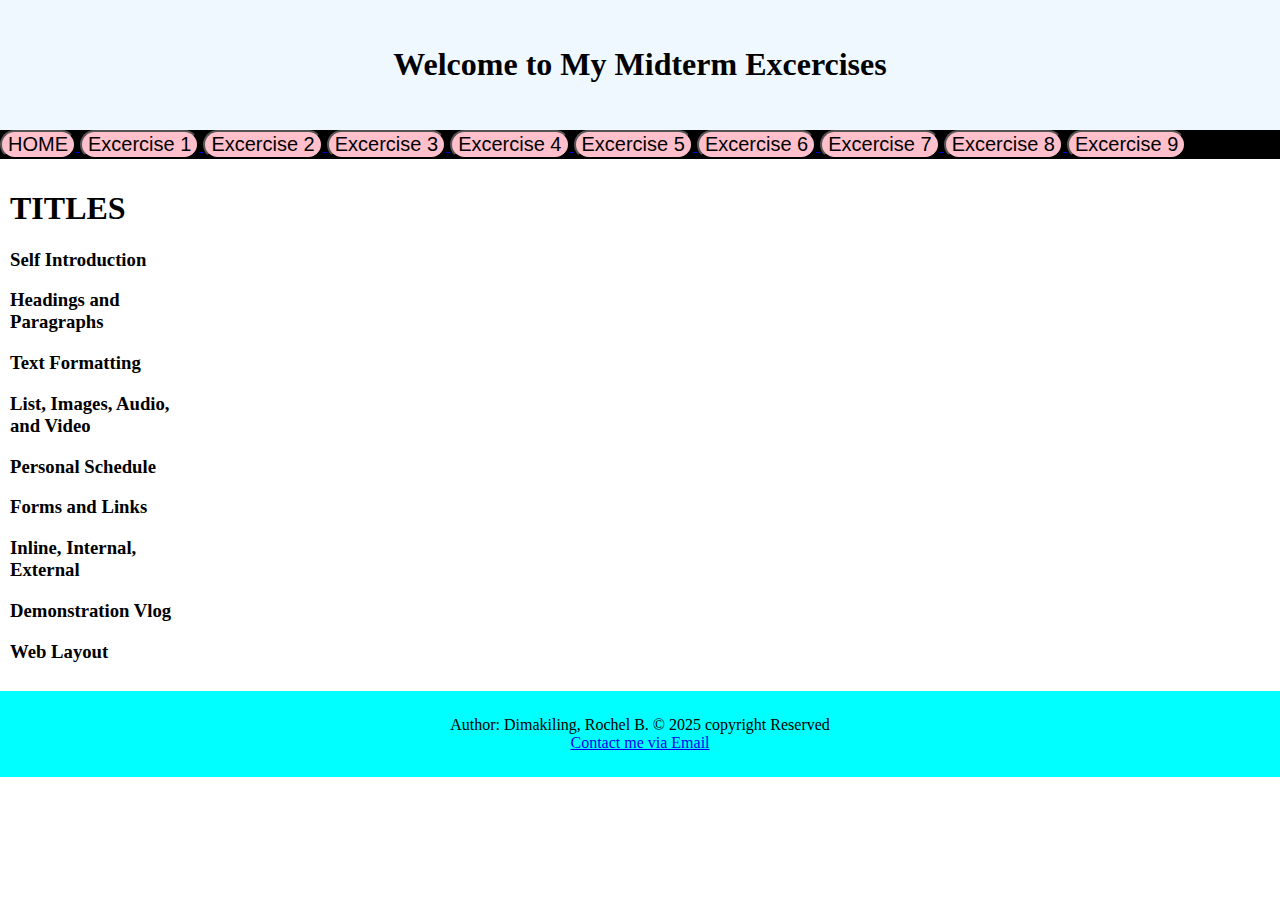
<file: index.html>
<!DOCTYPE html>
<html>
    <head>
        <title>WEBSITE LAYOUT</title>
        <link rel="stylesheet" href="style.css">
    </head>
    <body>
        <header>
            <center><h1>Welcome to My Midterm Excercises</h1></center>
        </header>

        <nav class="navbar">
            <a href="index.html" target="_blank">
                <button style="font-size:20px; background-color:pink; color:black; border-radius:25px;">HOME</button>
            </a>

            <a href="https://www.facebook.com/share/v/17Yj6XGZ72/" target="_blank">
                <button style="font-size:20px; background-color:pink; color:black; border-radius:25px;">Excercise 1</button>
            </a>

            <a href="page2.html" target="_blank">
               <button style="font-size:20px; background-color:pink; color:black; border-radius:25px;">Excercise 2</button> 
            </a>

            <a href="page3.html" target="_blank">
                <button style="font-size:20px; background-color:pink; color:black; border-radius:25px;">Excercise 3</button>
            </a>

            <a href="page4.html" target="_blank">
                <button style="font-size:20px; background-color:pink; color:black; border-radius:25px;">Excercise 4</button>
            </a>

            <a href="page5.html" target="_blank">
                <button style="font-size:20px; background-color:pink; color:black; border-radius:25px;">Excercise 5</button>
            </a>

            <a href="page6.html" target="_blank">
                 <button style="font-size:20px; background-color:pink; color:black; border-radius:25px;">Excercise 6</button>
            </a>

            <a href="page7.html" target="_blank">
                 <button style="font-size:20px; background-color:pink; color:black; border-radius:25px;">Excercise 7</button>
            </a>

            <a href="page8.html" target="_blank">
                 <button style="font-size:20px; background-color:pink; color:black; border-radius:25px;">Excercise 8</button>
            </a>

            <a href="page9.html" target="_blank">
                 <button style="font-size:20px; background-color:pink; color:black; border-radius:25px;">Excercise 9</button>
            </a>

            

            

        </nav>

        <main>
           <section>
            <h1>TITLES</h1>
            <h3>Self Introduction</h3>
            <h3>Headings and Paragraphs</h3>
            <h3>Text Formatting</h3>
            <h3>List, Images, Audio, and Video</h3>
            <h3>Personal Schedule</h3>
            <h3>Forms and Links</h3>
            <h3>Inline, Internal, External</h3>
            <h3>Demonstration Vlog</h3>
            <h3>Web Layout</h3>

            


           </section>

          

           <div></div>
        </main>

        <footer>
            Author: Dimakiling, Rochel B.
            &copy; 2025 copyright Reserved <br>
            <a href="mailto:rochelbdimakiling@gmail.com">Contact me via Email</a>
        </footer>
            
    </body>
</html>
</file>
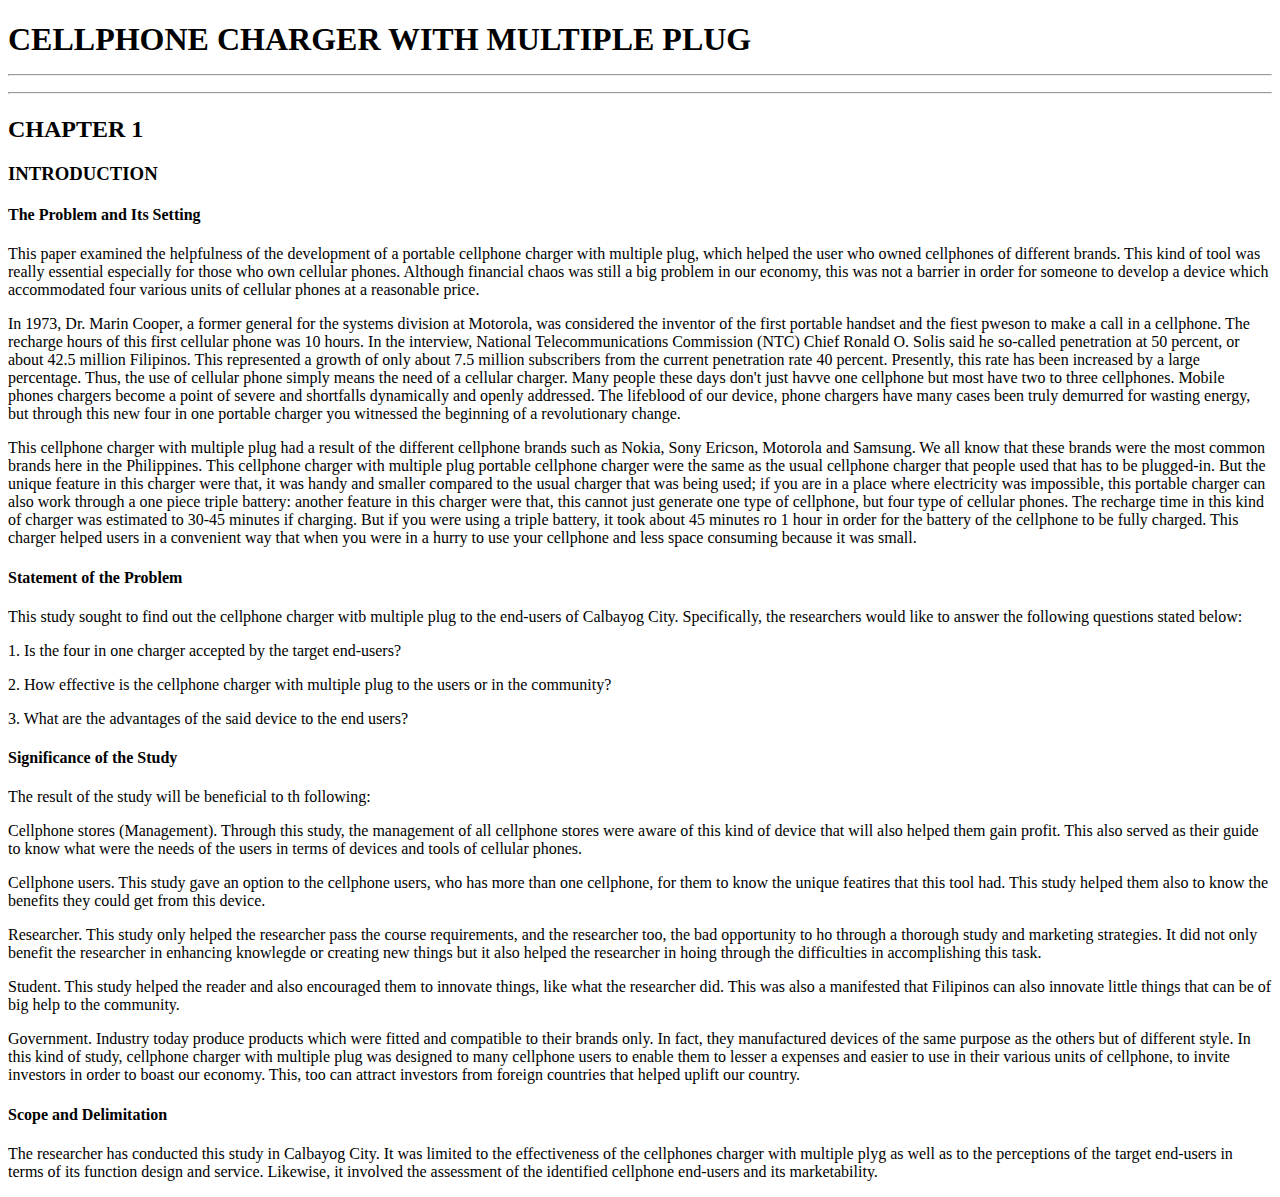
<file: EXERCISE 2.html>
<!DOCTYPE html>

<html><head><meta http-equiv="Content-Type"</html>
         </head><body><h1>CELLPHONE CHARGER WITH MULTIPLE PLUG<hr>
         <hr>
  
         <h2>CHAPTER 1</h2>
           <h3>INTRODUCTION</h3>
           
           
           
         <h4>The Problem and Its Setting</h4>
           
           <p>
             This paper examined the helpfulness of the development of a portable cellphone charger with multiple plug, which helped the user who owned cellphones of different brands. This kind of tool was really essential especially for those who own cellular phones. Although financial chaos was still a big problem in our economy, this was not a barrier in order for someone to develop a device which accommodated four various units of cellular phones at a reasonable price.</p>
           
           <p>
             In 1973, Dr. Marin Cooper, a former general for the systems division at Motorola, was considered the inventor of the first portable handset and the fiest pweson to make a call in a cellphone. The recharge hours of this first cellular phone was 10 hours. In the interview, National Telecommunications Commission (NTC) Chief Ronald O. Solis said he so-called penetration at 50 percent, or about 42.5 million Filipinos. This represented a growth of only about 7.5 million subscribers from the current penetration rate 40 percent. Presently, this rate has been increased by a large percentage. Thus, the use of cellular phone simply means the need of a cellular charger. Many people these days don't just havve one cellphone but most have two to three cellphones. Mobile phones chargers become a point of severe and shortfalls dynamically and openly addressed. The lifeblood of our device, phone chargers have many cases been truly demurred for wasting energy, but through this new four in one portable charger you witnessed the beginning of a revolutionary change.             
           </p>
           
           <p>
             This cellphone charger with multiple plug had a result of the different cellphone brands such as Nokia, Sony Ericson, Motorola and Samsung. We all know that these brands were the most common brands here in the Philippines. This cellphone charger with multiple plug portable cellphone charger were the same as the usual cellphone charger that people used that has to be plugged-in. But the unique feature in this charger were that, it was handy and smaller compared to the usual charger that was being used; if you are in a place where electricity was impossible, this portable charger can also work through a one piece triple battery: another feature in this charger were that, this cannot just generate one type of cellphone, but four type of cellular phones. The recharge time in this kind of charger was estimated to 30-45 minutes if charging. But if you were using a triple battery, it took about 45 minutes ro 1 hour in order for the battery of the cellphone to be fully charged. This charger helped users in a convenient way that when you were in a hurry to use your cellphone and less space consuming because it was small.
           </p>
           
           <h4>Statement of the Problem</h4>
           
           <p> 
             This study sought to find out the cellphone charger witb multiple plug to the end-users of Calbayog City.
             Specifically, the researchers would like to answer the following questions stated below:
           </p>
           
           <p>
             1. Is the four in one charger accepted by the target end-users?
           </p>
           
           <p>
             2. How effective is the cellphone charger with multiple plug to the users or in the community?
           </p>
           
           <p>
             3. What are the advantages of the said device to the end users?
           </p>
           
           <h4>Significance of the Study</h4>
           
           <p>
             The result of the study will be beneficial to th following:
           </p>
          
           <p>
             Cellphone stores (Management). Through this study, the management of all cellphone stores were aware of this kind of device that will also helped them gain profit. This also served as their guide to know what were the needs of the users in terms of devices and tools of cellular phones.
           </p>
           
           <p>
             Cellphone users. This study gave an option to the cellphone users, who has more than one cellphone, for them to know the unique featires that this tool had. This study helped them also to know the benefits they could get from this device.
           </p>
           
           <p>
             Researcher. This study only helped the researcher pass the course requirements, and the researcher too, the bad opportunity to ho through a thorough study and marketing strategies. It did not only benefit the researcher in enhancing knowlegde or creating new things but it also helped the researcher in hoing through the difficulties in accomplishing this task.
           </p>
           
           <p>
             Student. This study helped the reader and also encouraged them to innovate things, like what the researcher did. This was also a manifested that Filipinos can also innovate little things that can be of big help to the community.
           </p>
           
           <p>
             Government. Industry today produce products which were fitted and compatible to their brands only. In fact, they manufactured devices of the same purpose as the others but of different style. In this kind of study, cellphone charger with multiple plug was designed to many cellphone users to enable them to lesser a expenses and easier to use in their various units of cellphone, to invite investors in order to boast our economy. This, too can attract investors from foreign countries that helped uplift our country.
           </p>
           
           <h4>Scope and Delimitation</h4>
           
           <p>
             The researcher has conducted this study in Calbayog City. It was limited to the effectiveness of the cellphones charger with multiple plyg as well as to the perceptions of the target end-users in terms of its function design and service. Likewise, it involved the assessment of the identified cellphone end-users and its marketability.
           </p>
           
           </p>

            <!--THIS IS A COMMENT-->

    </body> 
    </html>
</file>
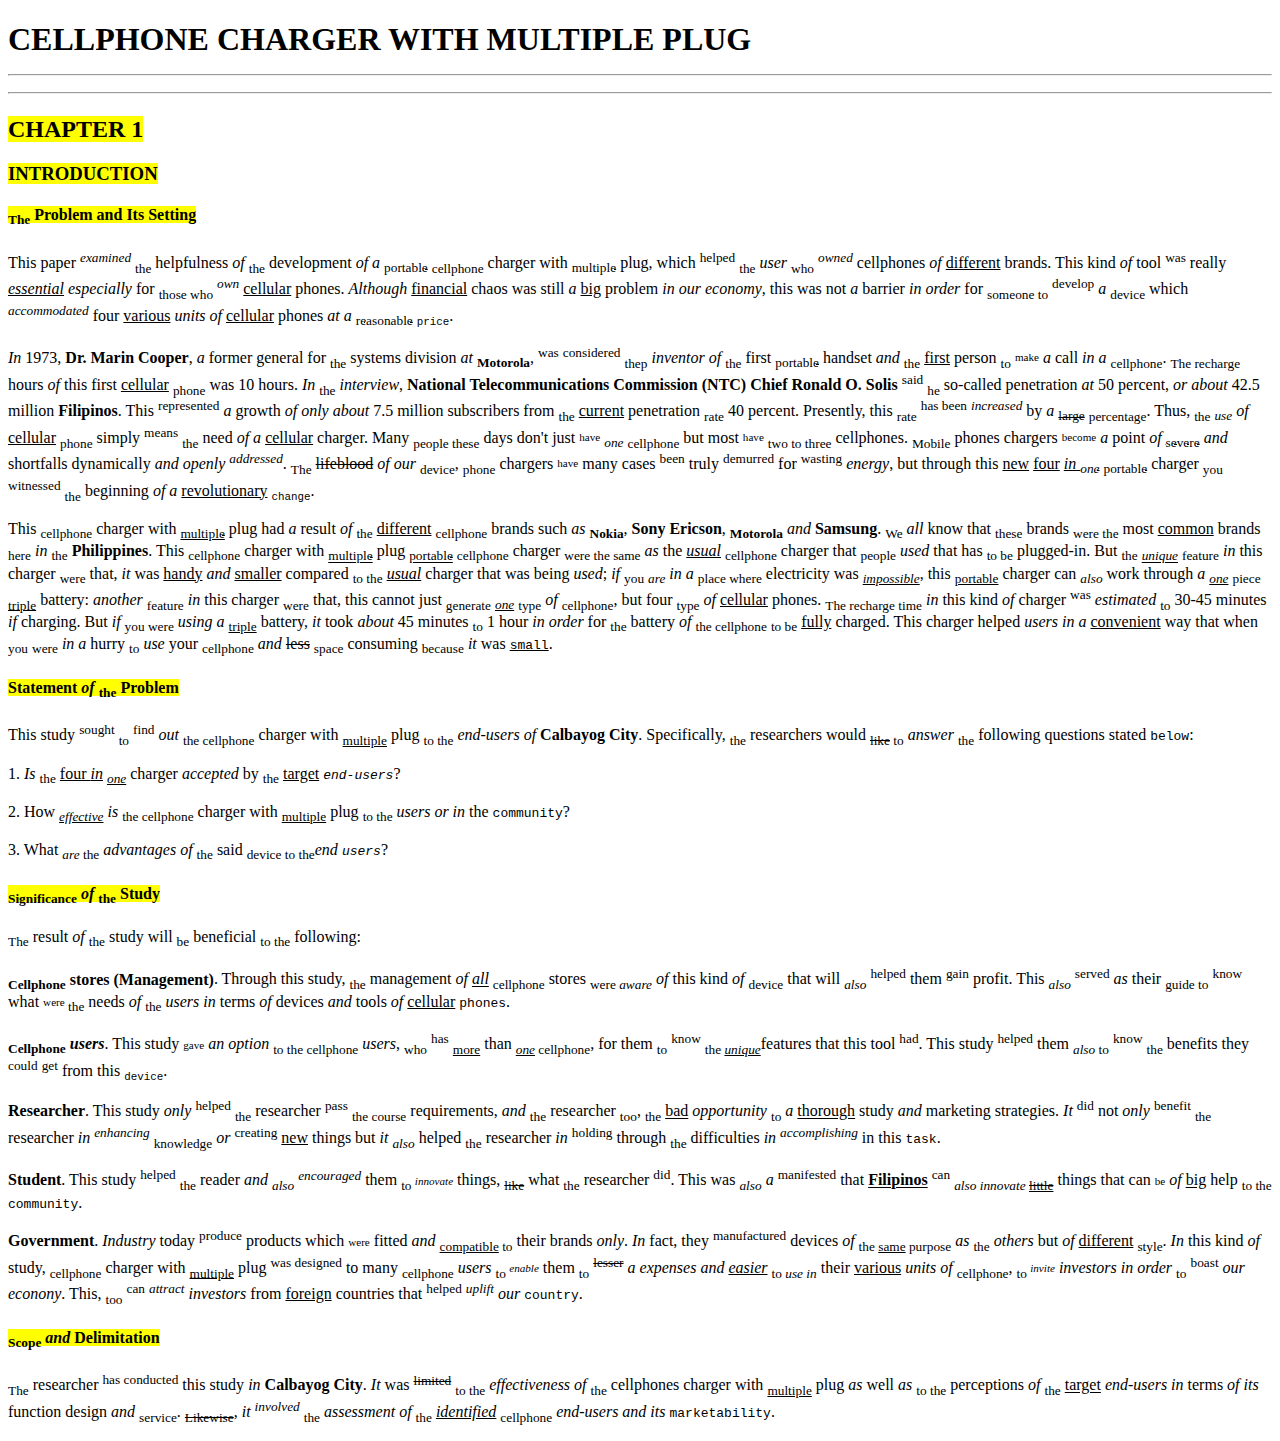
<file: EXERCISE 3.html>
<!DOCTYPE html>

<html><head><meta http-equiv="Content-Type"</html>
         </head><body><h1>CELLPHONE CHARGER WITH MULTIPLE PLUG<hr>
         <hr>
  
         <h2><mark style="background-color:yellow">CHAPTER 1</h2>
           <h3><mark style="background-color:yellow"> INTRODUCTION</h3>
           
           
           
         <h4><mark style="background-color:yellow"><sub>The</sub> Problem and Its Setting</h4>
           
           <p>
             This paper <em><sup>examined</sup></em> <sub>the</sub> helpfulness <em>of</em> <sub>the</sub> development <em>of</em> <em>a</em> <ins><sub>portable</sub></ins> <sub>cellphone</sub> charger with <ins><sub>multiple</sub></ins> plug, which <sup>helped</sup> <sub>the</sub> <em>user</em> <sub>who</sub> <em><sup>owned</sup></em> cellphones <em>of</em> <ins>different</ins> brands. This kind <em>of</em> tool <sup>was</sup> really <ins><em>essential</em></ins> <em>especially</em> for <sub>those who</sub> <em><sup>own</sup></em> <ins>cellular</ins> phones. <em>Although</em> <ins>financial</ins> chaos was still <em>a</em> <ins>big</ins> problem <em>in our economy</em>, this was not <em>a</em> barrier <em>in order</em> for <sub>someone to</sub> <sup>develop</sup> <em>a</em> <sub>device</sub> which <em><sup>accommodated</sup> </em> four <ins>various</ins> <em>units of</em> <ins>cellular</ins> phones <em>at a</em> <ins><sub>reasonable</sub></ins> <tt><sub>price</sub></tt>.</p>
           
           <p>
             <em>In</em> 1973, <b><abbr title-"Doctor">Dr.</abbr> Marin Cooper</b>, <em>a</em> former general for <sub>the</sub> systems division <em>at</em> <b><sub>Motorola</sub></b>, <sup>was</sup> <sup>considered</sup> <sub>thep</sub> <em>inventor of</em> <sub>the</sub> first <ins><sub>portable</sub></ins> handset <em>and</em> <sub>the</sub> <ins>first</ins> person <sub>to</sub> <sup><sub>make</sub></sup> <em>a</em> call <em>in a</em> <sub>cellphone</sub>. <sub>The recharge</sub> hours <em>of</em> this first <ins>cellular</ins> <sub>phone</sub> was 10 hours. <em>In</em> <sub>the</sub> <em>interview</em>, <b>National Telecommunications Commission (<acronym title-"National Telecommunications Commission">NTC</acronym>) Chief Ronald O. Solis</b> <sup>said</sup> <sub>he</sub> so-called penetration <em>at</em> 50 percent, <em>or about</em> 42.5 million <b>Filipinos</b>. This <sup>represented</sup> <em>a</em> growth <em>of only about</em> 7.5 million subscribers from <sub>the</sub> <ins>current</ins> penetration <sub>rate</sub> 40 percent. Presently, this <sub>rate</sub> <sup>has been</sup> <em><sup>increased</sup></em> by <em>a</em> <del><sub>large</sub></del> <sub>percentage</sub>. Thus, <sub>the</sub> <em><sub>use</sub> of</em> <ins>cellular</ins> <sub>phone</sub> simply <sup>means</sup> <sub>the</sub> need <em>of a</em> <ins>cellular</ins> charger. Many <sub>people these</sub> days don't just <sup><sub>have</sub></sup> <em><sub>one</sub></em> <sub>cellphone</sub> but most <sup><sub>have</sub></sup> <sub>two to three</sub> cellphones. <sub>Mobile</sub> phones chargers <sup><sub>become</sub></sup> <em>a</em> point <em>of</em> <ins><sub>severe</sub></ins> <em>and</em> shortfalls dynamically <em>and openly <sup>addressed</sup></em>. <sub>The</sub> <del>lifeblood</del> <em>of our</em> <sub>device</sub>, <sub>phone</sub> chargers <sup><sub>have</sub></sup> many cases <sup>been</sup> truly <sup>demurred</sup> for <sup>wasting</sup> <em>energy</em>, but through this <ins>new</ins> <ins>four</ins> <em><ins>in <sub>one</sub></ins></em> <ins><sub>portable</sub></ins> charger <sub>you</sub> <sup>witnessed</sup> <sub>the</sub> beginning <em>of a</em> <ins>revolutionary</ins> <tt><sub>change</sub></tt>.             
           </p>
           
           <p>
             This <sub>cellphone</sub> charger with <ins><sub><ins>multiple</ins></sub></ins> plug had <em>a</em> result <em>of</em> <sub>the</sub> <ins>different</ins> <sub>cellphone</sub> brands such <em>as</em> <sub><b>Nokia</b></sub>, <b>Sony Ericson</b>, <sub><b>Motorola</b></sub> <em>and</em> <b>Samsung</b>. <sub>We</sub> <em>all</em> know that <sub>these</sub> brands <sub>were the</sub> most <ins>common</ins> brands <sub>here</sub> <em>in</em> <sub>the</sub> <b>Philippines</b>. This <sub>cellphone</sub> charger with <ins><sub><ins>multiple</ins></sub></ins> plug <ins><sub><ins>portable</ins></sub></ins> <sub>cellphone</sub> charger <sub>were the same</sub> <em>as</em> the <em><ins>usual</ins></em> <sub>cellphone</sub> charger that <sub>people</sub> <em>used</em> that has <sub>to be</sub> plugged-in. But <sub>the</sub> <em><sub><ins>unique</ins></sub></em> <sub>feature</sub> <em>in</em> this charger <sub>were</sub> that, <em>it</em> was <ins>handy</ins> <em>and</em> <ins>smaller</ins> compared <sub>to the</sub> <em><ins>usual</ins></em> charger that was being <em>used</em>; <em>if</em> <sub>you</sub> <em><sub>are</sub> in a</em> <sub>place where</sub> electricity was <em><sub><ins>impossible</ins></sub></em>, this <sub><ins>portable</ins></sub> charger can <em><sub>also</sub></em> work through <em>a <sub><ins>one</ins></sub></em> <sub>piece <ins>triple</ins></sub> battery: <em>another</em> <sub>feature</sub> <em>in</em> this charger <sub>were</sub> that, this cannot just <sub>generate</sub> <em><sub><ins>one</ins></sub></em> <sub>type</sub> <em>of</em> <sub>cellphone</sub>, but four <sub>type</sub> <em>of</em> <ins>cellular</ins> phones. <sub>The recharge time</sub> <em>in</em> this kind <em>of</em> charger <sup>was</sup> <em>estimated</em> <sub>to</sub> 30-45 minutes <em>if</em> charging. But <em>if</em> <sub>you were</sub> <em>using a</em> <sub><ins>triple</ins></sub> battery, <em>it</em> took <em>about</em> 45 minutes <sub>to</sub> 1 hour <em>in order</em> for <sub>the</sub> battery <em>of</em> <sub>the cellphone</sub> <sub>to be</sub> <ins>fully</ins> charged. This charger helped <em>users in a</em> <ins>convenient</ins> way that when <sub>you</sub> <sub>were</sub> <em>in a</em> hurry <sub>to</sub> <em>use</em> your <sub>cellphone</sub> <em>and</em> <del>less</del> <sub>space</sub> consuming <sub>because</sub> <em>it</em> was <tt><ins>small</ins></tt>.
           </p>
           
           <h4><mark style="background-color:yellow">Statement <em>of</em> <sub>the</sub> Problem</h4>
           
           <p> 
             This study <sup>sought</sup> <sub>to</sub> <sup>find</sup> <em>out</em> <sub>the cellphone</sub> charger with <sub><ins>multiple</ins></sub> plug <sub>to the</sub> <em>end-users of</em> <b>Calbayog City</b>.
             Specifically, <sub>the</sub> researchers would <sub><del>like</del> to</sub> <em>answer</em> <sub>the</sub> following questions stated <tt>below</tt>:
           </p>
           
           <p>
             1. <em>Is</em> <sub>the</sub> <ins>four <em>in</em></ins> <sub><ins><em>one</em></ins></sub> charger <em>accepted</em> by <sub>the</sub> <ins>target</ins> <tt><em>end-users</em></tt>?
           </p>
           
           <p>
             2. How <sub><ins><em>effective</em></ins></sub> <em>is</em> <sub>the cellphone</sub> charger with <sub><ins>multiple</ins></sub> plug <sub>to the</sub> <em>users or in</em> the <tt>community</tt>?
           </p>
           
           <p>
             3. What <sub><em>are</em> the</sub> <em>advantages of</em> <sub>the</sub> said <sub>device to the</sub><em>end</em> <tt><em>users</em></tt>?
           </p>
           
           <h4><mark style="background-color:yellow"><sub>Significance</sub> <em>of</em> <sub>the</sub> Study</h4>
           
           <p>
             <sub>The</sub> result <em>of</em> <sub>the</sub> study will <sub>be</sub> beneficial <sub>to the</sub> following:
           </p>
          
           <p>
             <strong><sub>Cellphone</sub> stores (Management)</strong>. Through this study, <sub>the</sub> management <em>of</em> <ins><em>all</em></ins> <sub>cellphone</sub> stores <sub>were <em>aware</em></sub> <em>of</em> this kind <em>of</em> <sub>device</sub> that will <sub><em>also</em></sub> <sup>helped</sup> them <sup>gain</sup> profit. This <em><sub>also</sub></em> <sup>served</sup> <em>as</em> their <sub>guide to</sub> <sup>know</sup> what <sub><sup>were</sup> the</sub> needs <em>of</em> <sub>the</sub> <em>users in</em> terms <em>of</em> devices <em>and</em> tools <em>of</em> <ins>cellular</ins> <tt>phones</tt>.
           </p>
           
           <p>
             <strong><sub>Cellphone</sub> <em>users</em></strong>. This study <sub><sup>gave</sup></sub> <em>an option</em> <sub>to the cellphone</sub> <em>users</em></end>, <sub>who</sub> <sup>has</sup> <sub><ins>more</ins></sub> than <sub><ins><em>one</em></ins> cellphone</sub>, for them <sub>to</sub> <sup>know</sup> <sub>the <ins><em>unique</em></ins></sub>features that this tool <sup>had</sup>. This study <sup>helped</sup> them <sub><em>also</em> to</sub> <sup>know</sup> <sub>the</sub> benefits they <sup>could</sup> <sup>get</sup> from this <tt><sub>device</sub></tt>.
           </p>
           
           <p>
             <strong>Researcher</strong>. This study <em>only</em> <sup>helped</sup> <sub>the</sub> researcher <sup>pass</sup> <sub>the course</sub> requirements, <em>and</em> <sub>the</sub> researcher <sub>too</sub>, <sub>the</sub> <ins>bad</ins> <em>opportunity</em> <sub>to</sub> <em>a</em> <ins>thorough</ins> study <em>and</em> marketing strategies. <em>It</em> <sup>did</sup> not <em>only</em> <sup>benefit</sup> <sub>the</sub> researcher <em>in <sup>enhancing</sup></em> <sub>knowledge</sub> <em>or</em> <sup>creating</sup> <ins>new</ins> things but <em>it</em> <sub><em>also</em></sub> helped <sub>the</sub> researcher <em>in</em> <sup>holding</sup> through <sub>the</sub> difficulties <em>in <sup>accomplishing</sup></em> in this <tt>task</tt>.
           </p>
           
           <p>
             <strong>Student</strong>. This study <sup>helped</sup> <sub>the</sub> reader <em>and</em> <sub><em>also</em></sub> <em><sup>encouraged</sup></em> them <sub>to <em><sup>innovate</sup></em></sub> things, <sub><del>like</del></sub> what <sub>the</sub> researcher <sup>did</sup>. This was <sub><em>also</em></sub> <em>a</em> <sup>manifested</sup> that <ins><b>Filipinos</b></ins> <sup>can</sup> <sub><em>also innovate</em> <ins><del>little</del></ins></sub> things that can <sub><sup>be</sup></sub> <em>of</em> <ins>big</ins> help <sub>to the</sub> <tt>community</tt>.
           </p>
           
           <p>
             <strong>Government</strong>. <em>Industry</em> today <sup>produce</sup> products which <sub><sup>were</sup></sub> fitted <em>and</em> <sub><ins>compatible</ins> to</sub> their brands <em>only</em>. <em>In</em> fact, they <sup>manufactured</sup> devices <em>of</em> <sub>the <ins>same</ins> purpose</sub> <em>as</em> <sub>the</sub> <em>others</em> but <em>of</em> <ins>different</ins> <sub>style</sub>. <em>In</em> this kind <em>of</em> study, <sub>cellphone</sub> charger with <sub><ins>multiple</ins></sub> plug <sup>was designed</sup> to many <sub>cellphone</sub> <em>users</em> <sub>to <em><sup>enable</sup></em></sub> them <sub>to</sub> <del><sup>lesser</sup></del> <em>a expenses and</em> <ins><em>easier</em></ins> <sub>to <em>use in</em></sub>  their <ins>various</ins> <em>units of</em> <sub>cellphone</sub>, <sub>to <em><sup>invite</sup></em></sub> <em>investors in order</em> <sub>to</sub> <sup>boast</sup> <em>our econony</em>. This, <sub>too</sub> <sup>can</sup> <em><sup>attract</sup> investors</em> from <ins>foreign</ins> countries that <sup>helped</sup> <em><sup>uplift</sup> our</em> <tt>country</tt>.
           </p>
           
           <h4><mark style="background-color:yellow"><sub>Scope</sub> <em>and</em> Delimitation</h4>
           
           <p>
             <sub>The</sub> researcher <sup>has conducted</sup> this study <em>in</em> <b>Calbayog City</b>. <em>It</em> was <del><sup>limited</sup></del> <sub>to the</sub> <em>effectiveness of</em> <sub>the</sub> cellphones charger with <sub><ins>multiple</ins></sub> plug <em>as</em> well <em>as</em> <sub>to the</sub> perceptions <em>of</em> <sub>the</sub> <ins>target</ins> <em>end-users in</em> terms <em>of its</em> function design <em>and</em> <sub>service</sub>. <sub><del>Likewise</del></sub>, <em>it <sup>involved</sup></em> <sub>the</sub> <em>assessment of</em> <sub>the</sub> <ins><em>identified</em></ins> <sub>cellphone</sub> <em>end-users and its</em> <tt>marketability</tt>.
           </p>
           
           </p>

            <!--THIS IS A COMMENT-->

    </body> 
    </html>
</file>
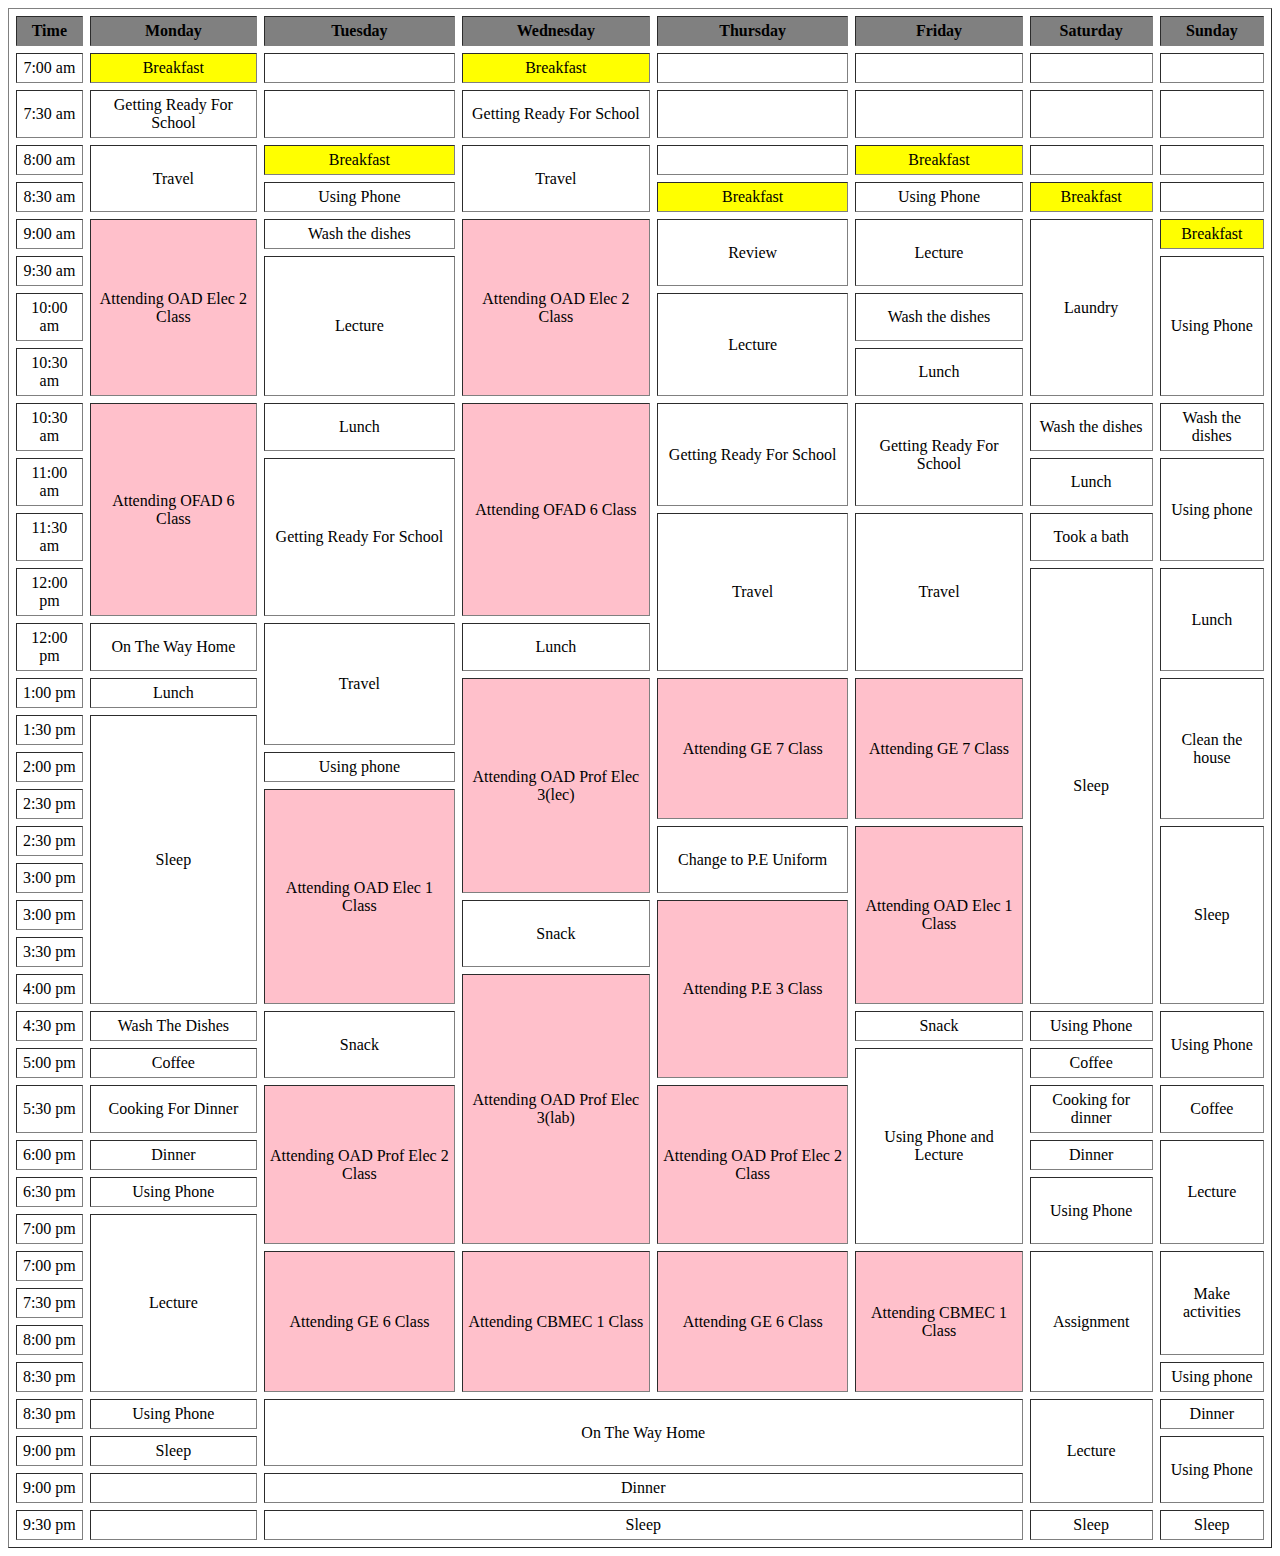
<file: EXERCISE 5.html>
<!DOCTYPE html>

<html>
    <head>
        <title>My Schedule</title>
        <link rel="icon" type="image/jpg" href="pic.jpg">
    </head>

<body>
  <table border=1 cellpadding=5 cellspacing=7 align-"center" width="100%">
    <tr style=background-color:grey;>
      <th>Time</th>
      <th>Monday</th>
      <th>Tuesday</th>
      <th>Wednesday</th>
      <th>Thursday</th>
      <th>Friday</th>
      <th>Saturday</th>
      <th>Sunday</th>
    </tr>
    
    <tr align="center">
      <td>7:00 am</td>
      <td style="background-color:yellow;">Breakfast</td>
      <td></td>
      <td style="background-color:yellow;">Breakfast</td>
      <td></td>
      <td></td>
      <td></td>
      <td></td
    </tr>
    
    <tr align="center">
      <td>7:30 am</td>
      <td>Getting Ready For School</td>
      <td></td>
      <td>Getting Ready For School</td>
      <td></td>
      <td></td>
      <td></td>
      <td></td>
    </tr>
    
    <tr align="center">
      <td>8:00 am</td>
      <td rowspan="2">Travel</td>
      <td style="background-color:yellow;">Breakfast</td>
      <td rowspan="2">Travel</td>
      <td></td>
      <td style="background-color:yellow;">Breakfast</td>
      <td></td>
      <td></td>
    </tr>
    
    <tr align="center">
      <td>8:30 am</td>
      <td>Using Phone</td>
      <td style="background-color:yellow;">Breakfast</td>
      <td>Using Phone</td>
      <td style="background-color:yellow;">Breakfast</td>
      <td></td>
    </tr>
    
    <tr align="center">
      <td>9:00 am</td>
      <td style="background-color:pink;" rowspan="4">Attending OAD Elec 2 Class</td>
      <td>Wash the dishes</td>
      <td style="background-color:pink;" rowspan="4">Attending OAD Elec 2 Class</td>
      <td rowspan="2">Review</td>
      <td rowspan="2">Lecture</td>
      <td rowspan="4">Laundry</td>
      <td style="background-color:yellow;">Breakfast</td>
    </tr>
    
    <tr align="center">
      <td>9:30 am</td>
      <td rowspan="3">Lecture</td>
      <td rowspan="3">Using Phone</td>
    </tr>
    
    <tr align="center">
      <td>10:00 am</td>
      <td rowspan="2">Lecture</td>
      <td>Wash the dishes</td>
    </tr>
    
    <tr align="center">
      <td>10:30 am</td>
      <td>Lunch</td>
    </tr>
    
    
    <tr align="center">
      <td>10:30 am</td>
      <td style="background-color:pink;" rowspan="4">Attending OFAD 6 Class</td>
      <td>Lunch</td>
      <td style="background-color:pink;" rowspan="4">Attending OFAD 6 Class</td>
      <td rowspan="2">Getting Ready For School</td>
      <td rowspan="2">Getting Ready For School</td>
      <td>Wash the dishes</td>
      <td>Wash the dishes</td>
    </tr>
    
    <tr align="center">
      <td>11:00 am</td>
      <td rowspan="3">Getting Ready For School</td>
      <td>Lunch</td>
      <td rowspan="2">Using phone</td>
    </tr>
    
    <tr align="center">
      <td>11:30 am</td>
      <td rowspan="3">Travel</td>
      <td rowspan="3">Travel</td>
      <td>Took a bath</td>
    </tr>
    
    <tr align="center">
      <td>12:00 pm</td>
      <td rowspan="11">Sleep</td>
      <td rowspan="2">Lunch</td>
    </tr>
    
    <tr align="center">
      <td>12:00 pm</td>
      <td>On The Way Home</td>
      <td rowspan="3">Travel</td>
      <td>Lunch</td>
    </tr>
    
    <tr align="center">
      <td>1:00 pm</td>
      <td>Lunch</td>
      <td style="background-color:pink;" rowspan="6">Attending OAD Prof Elec 3(lec)</td>
      <td style="background-color:pink;" rowspan="4">Attending GE 7 Class</td>
      <td style="background-color:pink;" rowspan="4">Attending GE 7 Class</td>
      <td rowspan="4">Clean the house</td>
    </tr>
    
    <tr align="center">
      <td>1:30 pm</td>
      <td rowspan="8">Sleep</td>
    </tr>
    
    <tr align="center">
      <td>2:00 pm</td>
      <td>Using phone</td>
    </tr>
    
    <tr align="center">
      <td>2:30 pm</td>
      <td style="background-color:pink;" rowspan="6">Attending OAD Elec 1 Class</td>
    </tr>
    
    <tr align="center">
      <td>2:30 pm</td>
      <td rowspan="2">Change to P.E Uniform</td>
      <td style="background-color:pink;" rowspan="5">Attending OAD Elec 1 Class</td>
      <td rowspan="5">Sleep</td>
    </tr>
    
    <tr align="center">
      <td>3:00 pm</td>
    </tr>
    
    <tr align="center">
      <td>3:00 pm</td>
      <td rowspan="2">Snack</td>
      <td style="background-color:pink;" rowspan="5">Attending P.E 3 Class </td>
    </tr>
   
    
    <tr align="center">
      <td>3:30 pm</td>
    </tr>
    
    <tr align="center">
      <td>4:00 pm</td>
      <td style="background-color:pink;" rowspan="7">Attending OAD Prof Elec 3(lab) </td> 
    </tr>
    
    <tr align="center">
      <td>4:30 pm</td>
      <td>Wash The Dishes</td>
      <td rowspan="2">Snack</td>
      <td>Snack</td>
      <td>Using Phone</td>
      <td rowspan="2">Using Phone</td>
    </tr>
    
    <tr align="center">
      <td>5:00 pm</td>
      <td>Coffee</td>
      <td rowspan="5">Using Phone and Lecture</td>
      <td>Coffee</td>
    </tr>
    
    <tr align="center">
      <td>5:30 pm</td>
      <td>Cooking For Dinner</td>
      <td style="background-color:pink;" rowspan="4">Attending OAD Prof Elec 2 Class</td>
      <td style="background-color:pink;" rowspan="4">Attending OAD Prof Elec 2 Class</td>
      <td>Cooking for dinner</td>
      <td>Coffee</td>
    </tr>
    
    <tr align="center">
      <td>6:00 pm</td>
      <td>Dinner</td>
      <td>Dinner</td>
      <td rowspan="3">Lecture</td>
    </tr>
    
    <tr align="center">
      <td>6:30 pm</td>
      <td>Using Phone</td>
      <td rowspan="2">Using Phone</td>
    </tr>
    
    <tr align="center">
      <td>7:00 pm</td>
      <td rowspan="5">Lecture</td>
    </tr>
    
    <tr align="center">
      <td>7:00 pm</td>
      <td style="background-color:pink;" rowspan="4">Attending GE 6 Class</td>
      <td style="background-color:pink;" rowspan="4">Attending CBMEC 1 Class</td>
      <td style="background-color:pink;" rowspan="4">Attending GE 6 Class</td>
      <td style="background-color:pink;" rowspan="4">Attending CBMEC 1 Class</td>
      <td rowspan="4">Assignment</td>
      <td rowspan="3">Make activities</td>
    </tr>
    
    <tr align="center">
      <td>7:30 pm</td>
    </tr>
    
    <tr align="center">
      <td>8:00 pm</td>
    </tr>
    
    <tr align="center">
      <td>8:30 pm</td>
      <td>Using phone</td>
    </tr>
    
    <tr align="center">
      <td>8:30 pm</td>
      <td>Using Phone</td>
      <td colspan="4" rowspan="2">On The Way Home</td>
      <td rowspan="3">Lecture</td>
      <td>Dinner</td>
    </tr>
    
    <tr align="center">
      <td>9:00 pm</td>
      <td>Sleep</td>
      <td rowspan="2">Using Phone</td>
    </tr>
    
    <tr align="center">
      <td>9:00 pm</td>
      <td></td>
      <td colspan="4" >Dinner</td>
    </tr>
    
    <tr align="center">
      <td>9:30 pm</td>
      <td></td>
      <td colspan="4" >Sleep</td>
      <td>Sleep</td>
      <td>Sleep</td>
    </tr>
   
   
      
  
      
    </tr>
  </table>
</body>
</file>
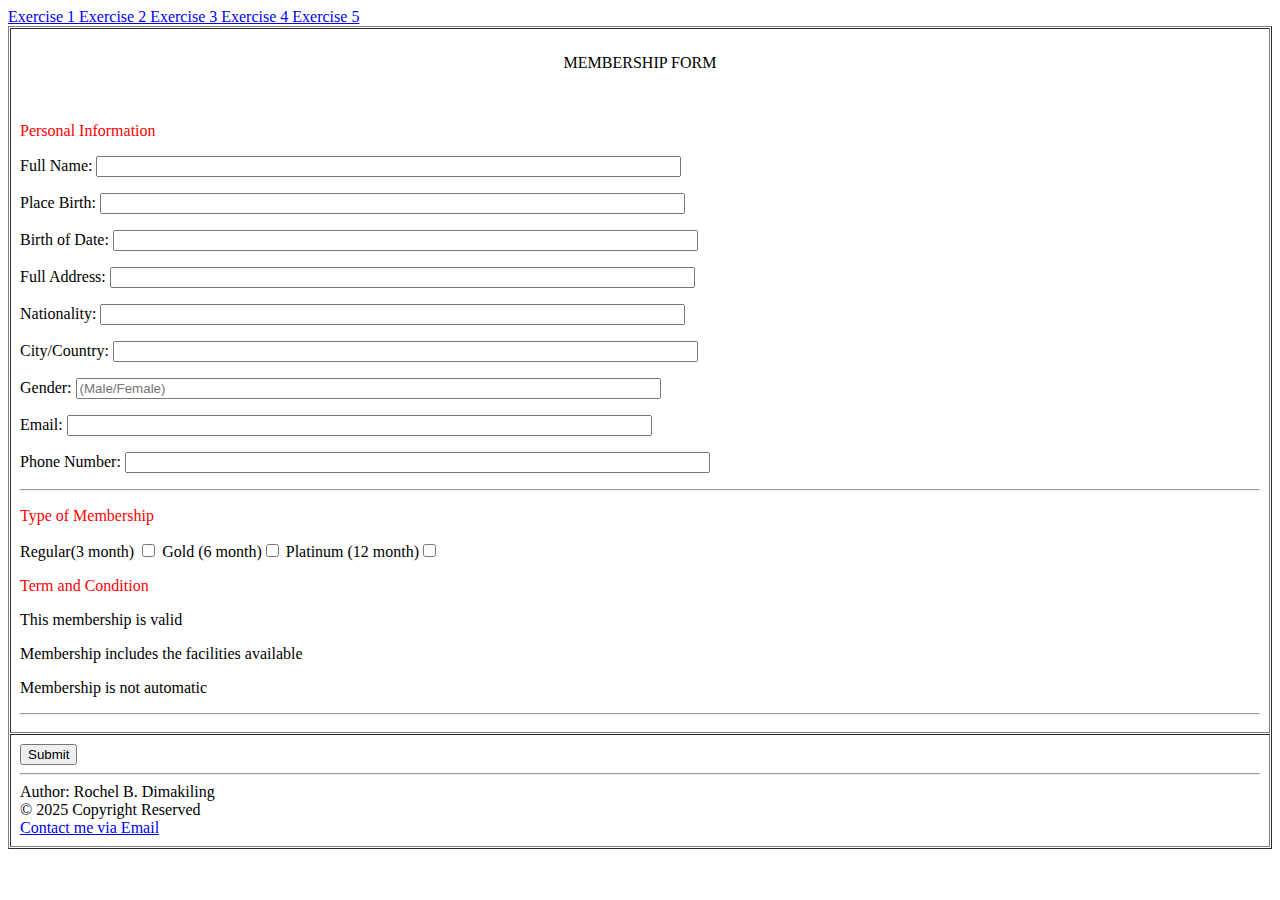
<file: EXERCISE 6.html>
<!DOCTYPE html>
    <html>

    <td colspan="3">
        <a href="https://www.facebook.com/groups/161438246915707/permalink/587664527626408/?app=fbl" target="_blank">
            Exercise 1
        </a>
        <a href="EXERCISE 2.html" target="_blank">
            Exercise 2
        </a>

        <a href="EXERCISE 3.html" target="_blank">
            Exercise 3
        </a>

        <a href="EXERCISE 4.html" target="_blank">
            Exercise 4
        </a>

        <a href="EXERCISE 5.html" target="_blank">
            Exercise 5

        </a>

    </td>
        <head>
            <title>MEMBERSHIP FORM</title>
        </head>

        <body>

            <form>
                <table border="1" cellpadding="9" cellspacing="1" width="100%">
                    <tr>

                        <td colspan="3">
                            <p align="center">MEMBERSHIP FORM</p>
                            <br>

                            <font color="red"><p>Personal Information</p></font>
                            <p>Full Name:
                                <input type="text" name="full name" size="70" maxlength="30" required="required" />
                            </p>

                           <p>Place Birth:
                                <input type="text" name="full name" size="70" maxlength="30" required="required" />
                           </p>

                            <p>Birth of Date:
                                <input type="text" name="full name" size="70" maxlength="30" required="required" />
                           </p>

                            <p>Full Address:
                                <input type="text" name="full name" size="70" maxlength="30" required="required" />
                           </p>

                            <p>Nationality:
                                <input type="text" name="full name" size="70" maxlength="30" required="required" />
                           </p>

                            <p>City/Country:
                                <input type="text" name="full name" size="70" maxlength="30" required="required" />
                           </p>

                            <p>Gender:
                                <input type="text" name="full name" size="70" placeholder="(Male/Female)" maxlength="30" required="required" />
                           </p>

                            <p>Email:
                                <input type="text" name="full name" size="70" maxlength="30" required="required" />
                           </p>

                            <p>Phone Number:
                                <input type="text" name="full name" size="70" maxlength="30" required="required" />
                           </p>

                           <hr>
                           <font color="red"><p>Type of Membership</p></font>
                           
                           <p>Regular(3 month) 
                                <input type="checkbox" /> 
                                Gold (6 month)<input type="checkbox" />
                                Platinum (12 month)<input type="checkbox" />

                           </p>



                            <font color="red"><p>Term and Condition</p></font>
                            <p>This membership is valid</p>
                            <p>Membership includes the facilities available</p>
                            <p>Membership is not automatic</p>

                            <hr>

                        </td>

                    </tr>

                    <tr>
                        <td colspan="3">
                            <input type="submit" name="subscribe" value="Submit" />
                            <hr>
                            Author: Rochel B. Dimakiling <br>
                            &copy; 2025 Copyright Reserved <br>
                            <a href="rochelbdimakiling@gmail.com"> Contact me via Email</a>
                        </td>
                    </tr>
                </table>
            </form>
        </body>
    </html>
</file>
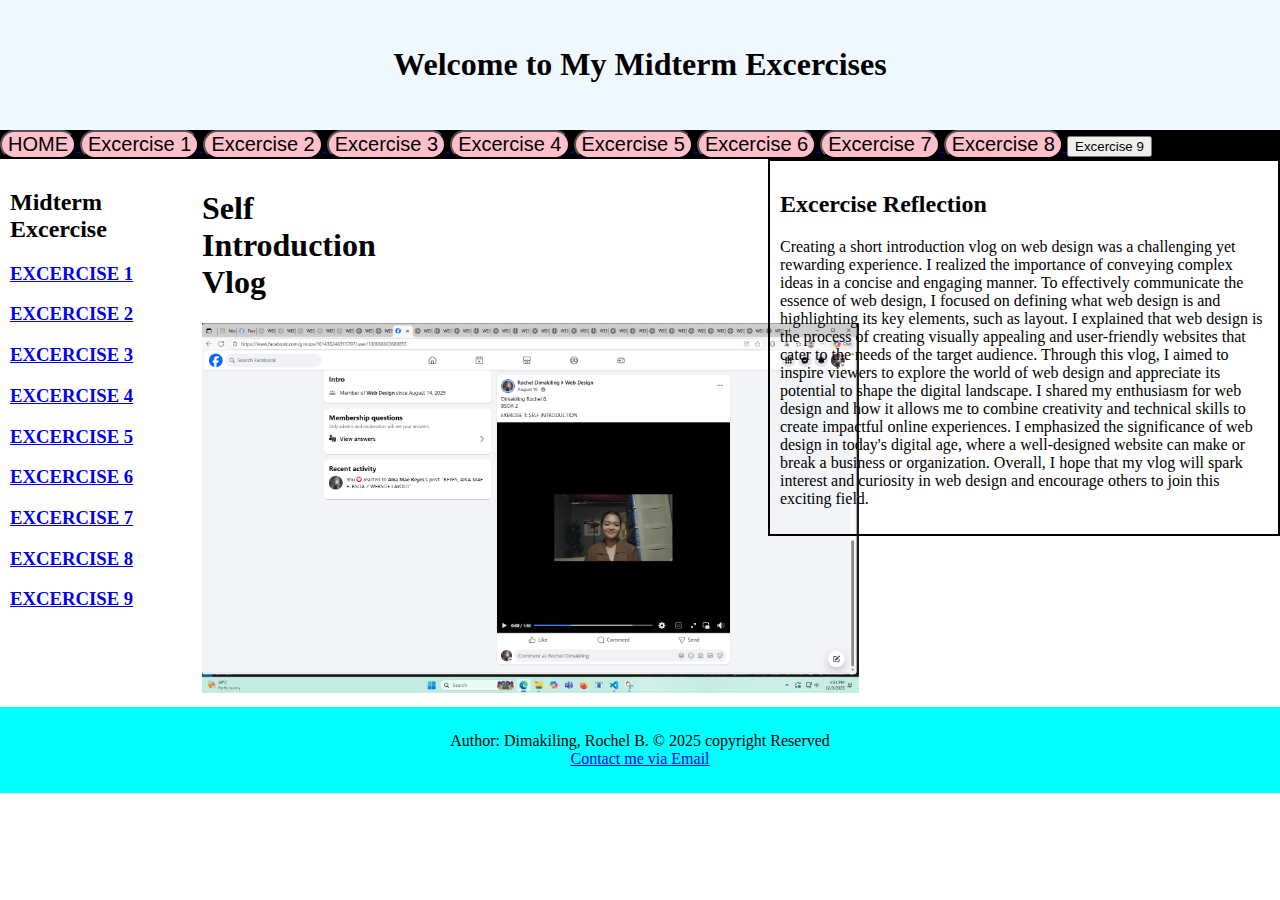
<file: page1.html>
<!DOCTYPE html>
<html>
    <head>
        <title>WEBSITE LAYOUT</title>
        <link rel="stylesheet" href="style.css">
    </head>
    <body>
        <header>
            <center><h1>Welcome to My Midterm Excercises</h1></center>
        </header>

        <nav class="navbar">
            <a href="index.html" target="_blank">
                <button style="font-size:20px; background-color:pink; color:black; border-radius:25px;">HOME</button>
            </a>

            <a href="https://www.facebook.com/share/v/17Yj6XGZ72/" target="_blank">
                <button style="font-size:20px; background-color:pink; color:black; border-radius:25px;">Excercise 1</button>
            </a>

            <a href="page2.html" target="_blank">
               <button style="font-size:20px; background-color:pink; color:black; border-radius:25px;">Excercise 2</button> 
            </a>

            <a href="page3.html" target="_blank">
                <button style="font-size:20px; background-color:pink; color:black; border-radius:25px;">Excercise 3</button>
            </a>

            <a href="page4.html" target="_blank">
                <button style="font-size:20px; background-color:pink; color:black; border-radius:25px;">Excercise 4</button>
            </a>

            <a href="page5.html" target="_blank">
                <button style="font-size:20px; background-color:pink; color:black; border-radius:25px;">Excercise 5</button>
            </a>

            <a href="page6.html" target="_blank">
                 <button style="font-size:20px; background-color:pink; color:black; border-radius:25px;">Excercise 6</button>
            </a>

            <a href="page7.html" target="_blank">
                 <button style="font-size:20px; background-color:pink; color:black; border-radius:25px;">Excercise 7</button>
            </a>

            <a href="page8.html" target="_blank">
                 <button style="font-size:20px; background-color:pink; color:black; border-radius:25px;">Excercise 8</button>
            </a>

            <a  href="page9.html" target="_blank">
                 <button syle="font-size:20px; background-color:pink; color:black; border-radius:25px;">Excercise 9</button>
            </a>

            

        </nav>

        <main>
            <aside>
                <h2>Midterm Excercise</h2>
                <h3><a href="page1.html" target="_blank"> EXCERCISE 1</a> </h3>
                <h3><a href="page2.html" target="_blank"> EXCERCISE 2</a> </h3>
                <h3><a href="page3.html" target="_blank"> EXCERCISE 3</a> </h3>
                <h3><a href="page4.html" target="_blank"> EXCERCISE 4</a> </h3>
                <h3><a href="page5.html" target="_blank"> EXCERCISE 5</a> </h3>
                <h3><a href="page6.html" target="_blank"> EXCERCISE 6</a> </h3>
                <h3><a href="page7.html" target="_blank"> EXCERCISE 7</a> </h3>
                <h3><a href="page8.html" target="_blank"> EXCERCISE 8</a> </h3>
                <h3><a href="page9.html" target="_blank"> EXCERCISE 9</a> </h3>

            </aside>

            <section>
                <h1>Self Introduction Vlog</h1>
                <img src="Screenshot 2025-12-03 165349.png" height="370">
            </section>

            <article>
                <h2>Excercise Reflection</h2>
                <p>Creating a short introduction vlog on web design was a challenging yet rewarding experience. I realized the importance of conveying complex ideas in a concise and engaging manner. To effectively communicate the essence of web design, I focused on defining what web design is and highlighting its key elements, such as layout. I explained that web design is the process of creating visually appealing and user-friendly websites that cater to the needs of the target audience.

Through this vlog, I aimed to inspire viewers to explore the world of web design and appreciate its potential to shape the digital landscape. I shared my enthusiasm for web design and how it allows me to combine creativity and technical skills to create impactful online experiences. I emphasized the significance of web design in today's digital age, where a well-designed website can make or break a business or organization. Overall, I hope that my vlog will spark interest and curiosity in web design and encourage others to join this exciting field.</p>
            </article>

            <div></div>
        </main>

        <footer>
            Author: Dimakiling, Rochel B.
            &copy; 2025 copyright Reserved <br>
            <a href="mailto:rochelbdimakiling@gmail.com">Contact me via Email</a>
        </footer>

    </body>
</html>
</file>
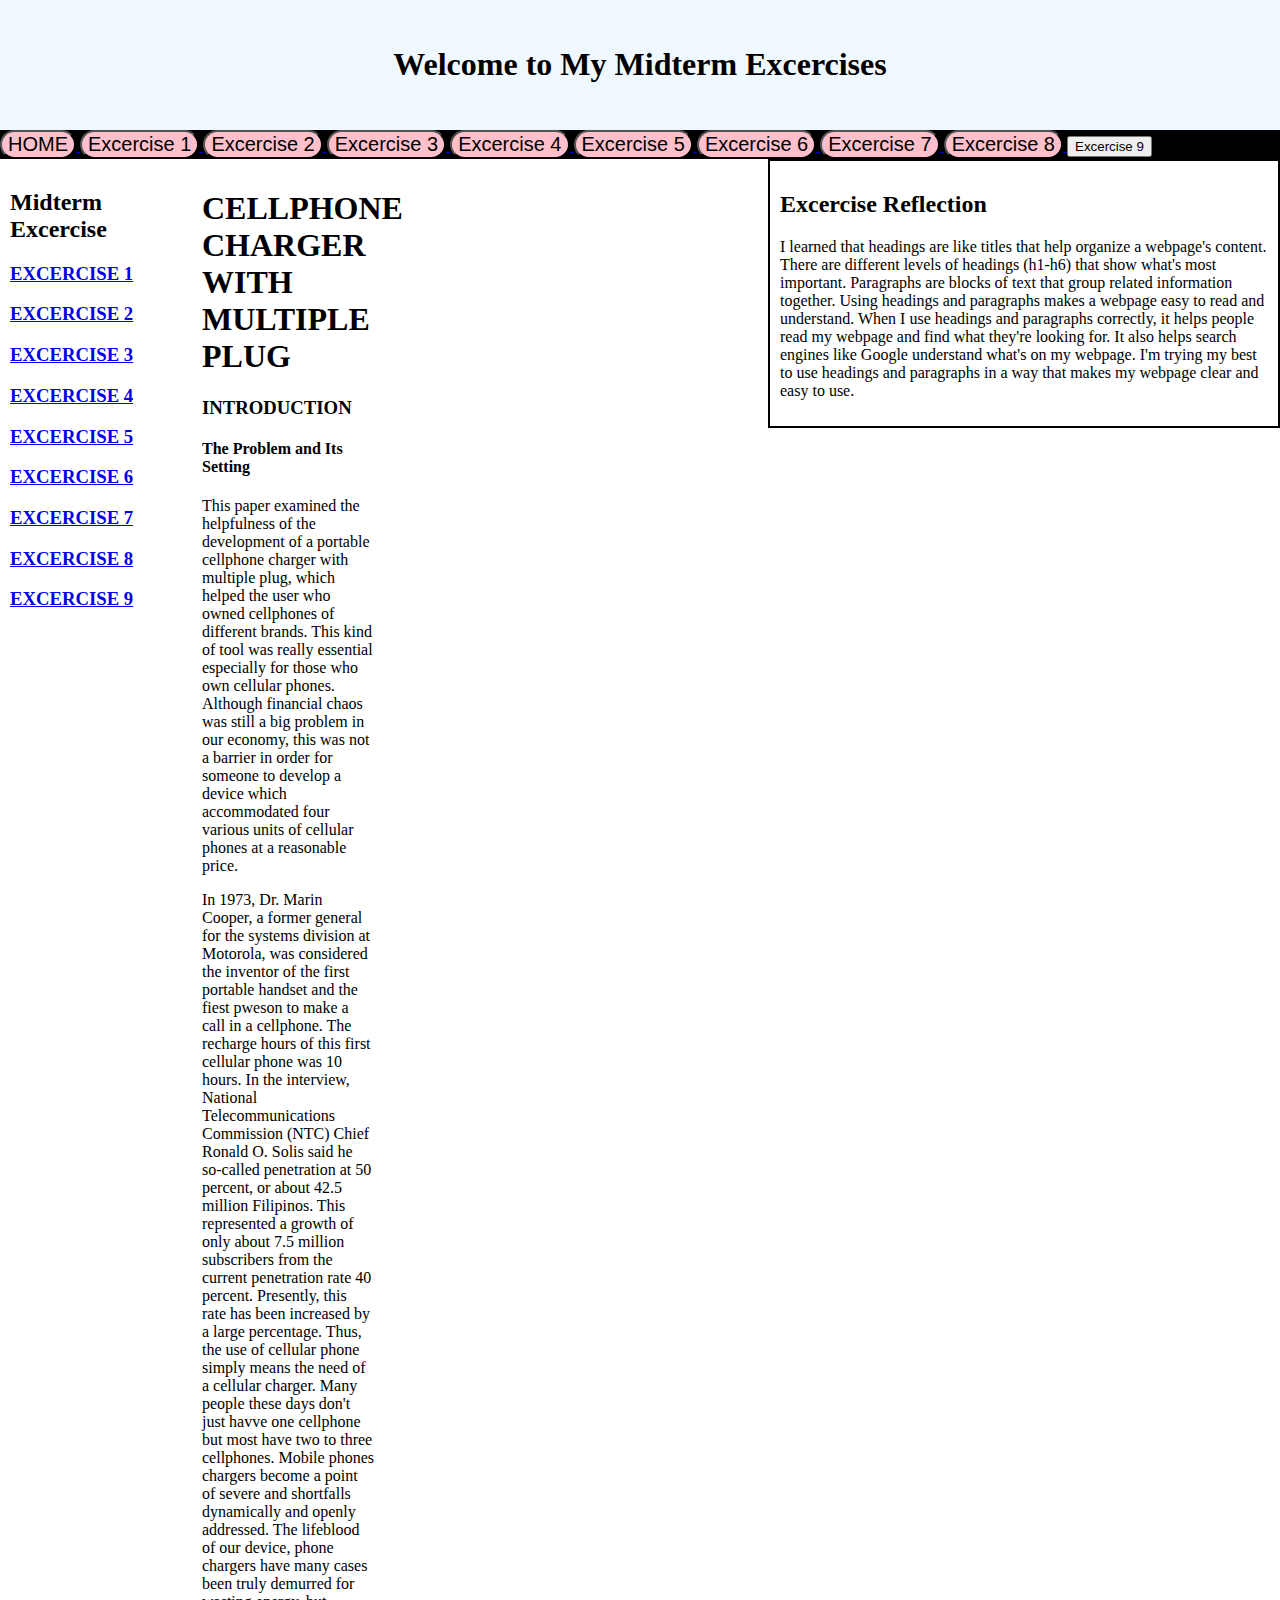
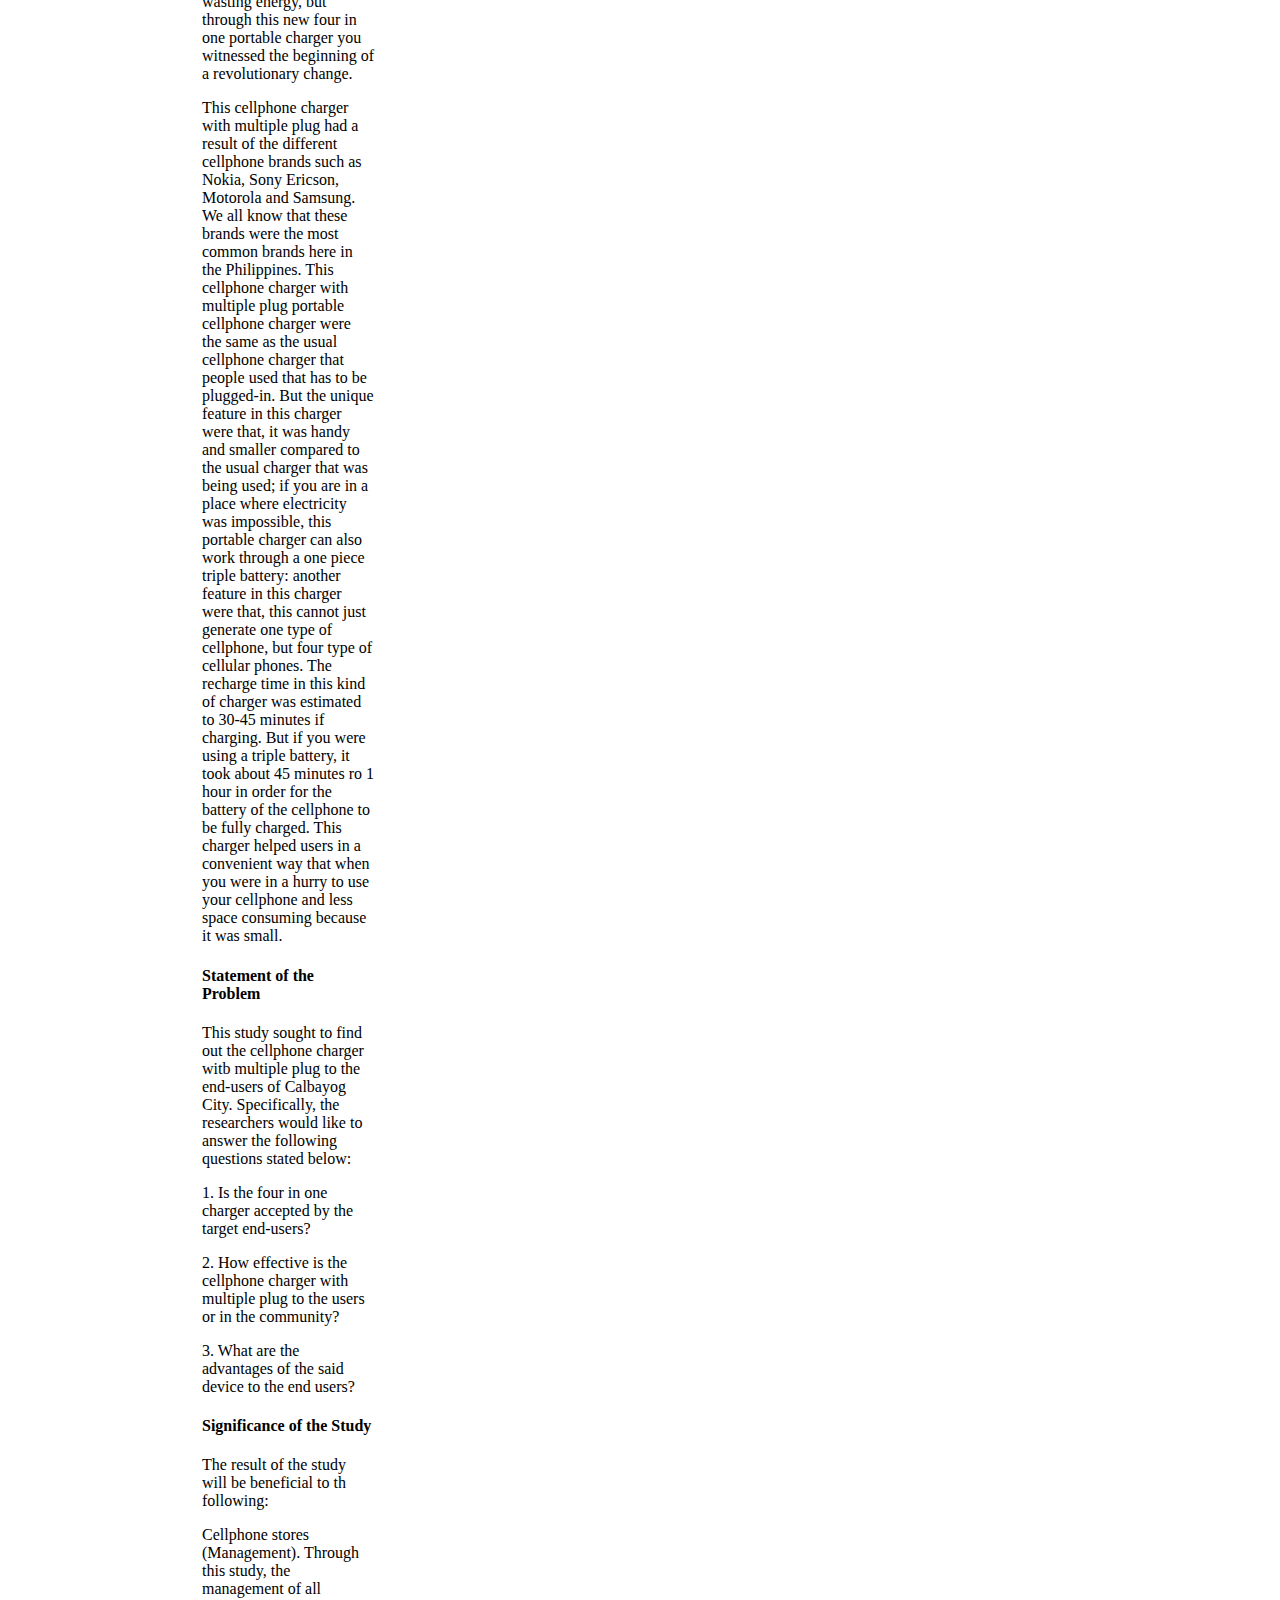
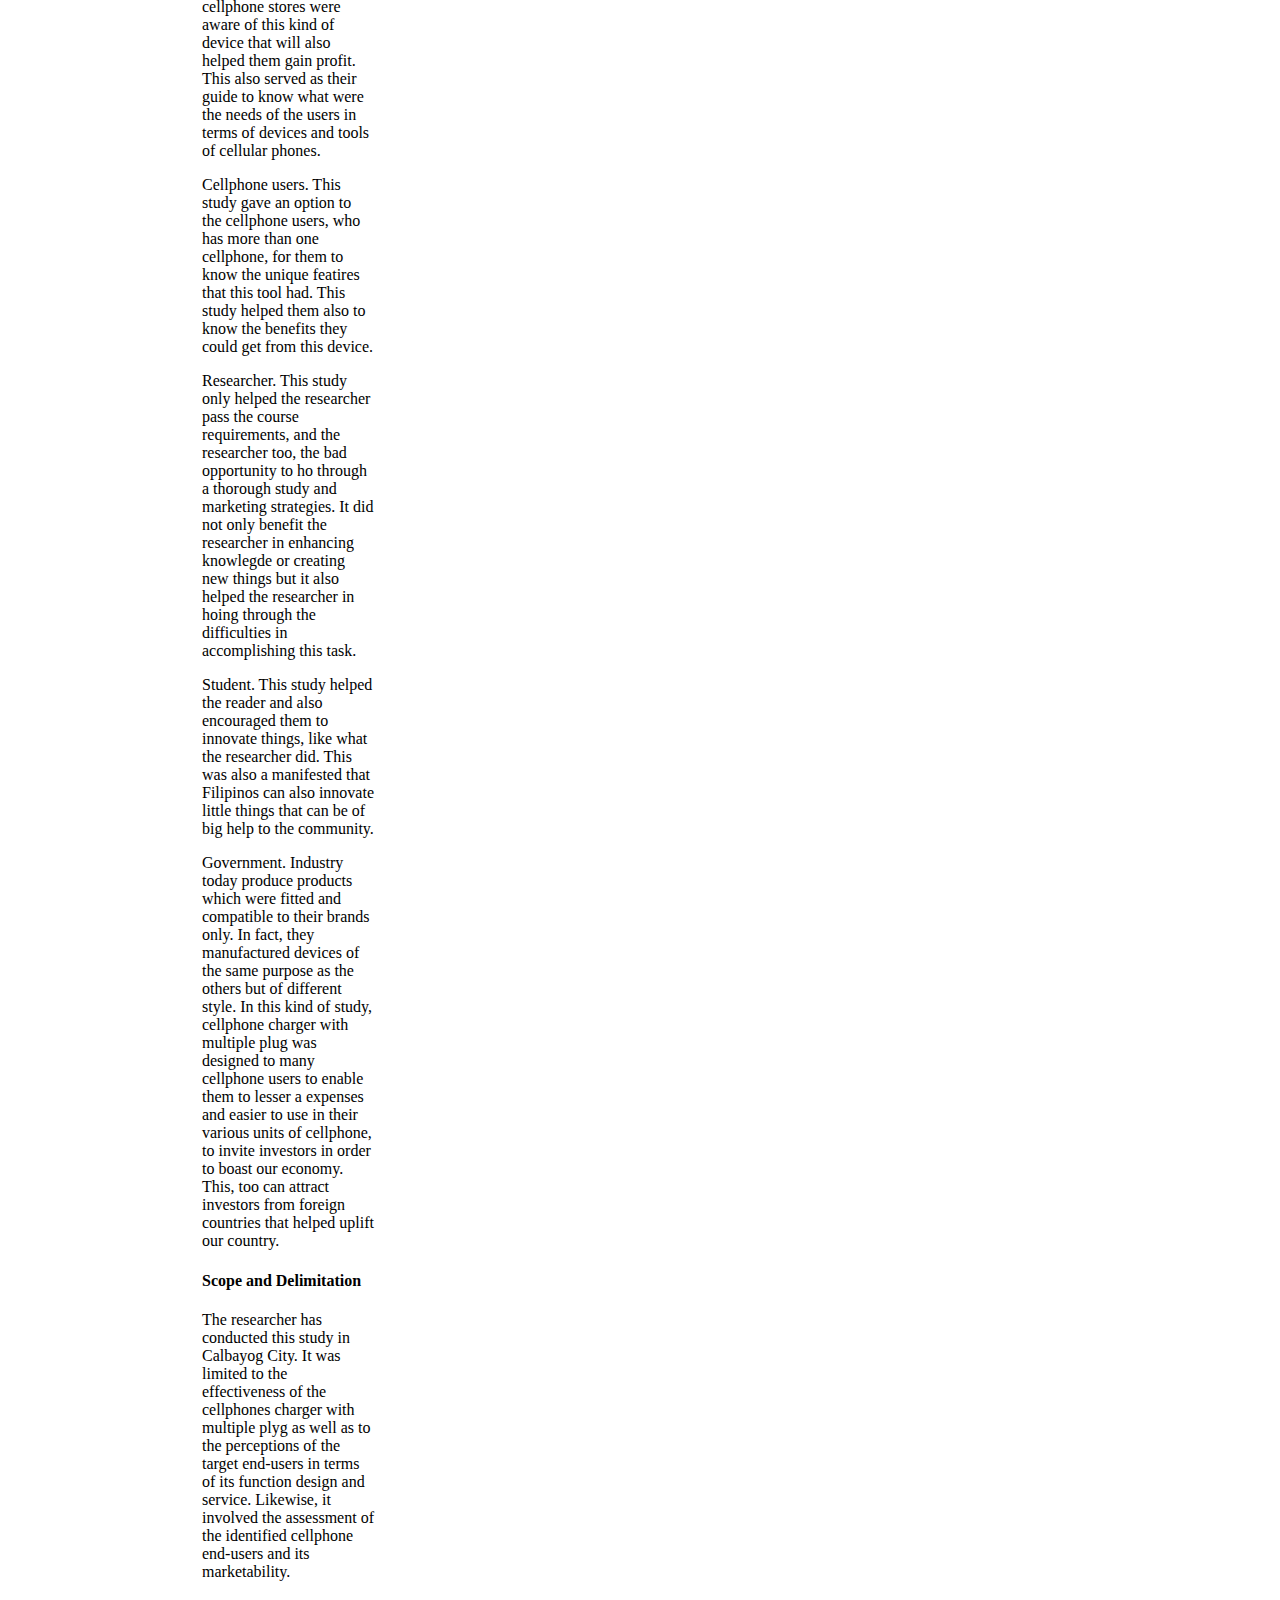
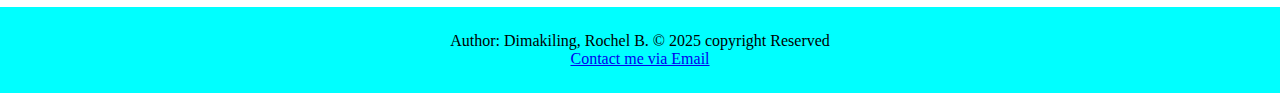
<file: page2.html>
<!DOCTYPE html>
<html>
    <head>
        <title>WEBSITE LAYOUT</title>
        <link rel="stylesheet" href="style.css">
    </head>
    <body>
        <header>
            <center><h1>Welcome to My Midterm Excercises</h1></center>
        </header>

        <nav class="navbar">
            <a href="index.html" target="_blank">
                <button style="font-size:20px; background-color:pink; color:black; border-radius:25px;">HOME</button>
            </a>

            <a href="https://www.facebook.com/share/v/17Yj6XGZ72/" target="_blank">
                <button style="font-size:20px; background-color:pink; color:black; border-radius:25px;">Excercise 1</button>
            </a>

            <a href="page2.html" target="_blank">
               <button style="font-size:20px; background-color:pink; color:black; border-radius:25px;">Excercise 2</button> 
            </a>

            <a href="page3.html" target="_blank">
                <button style="font-size:20px; background-color:pink; color:black; border-radius:25px;">Excercise 3</button>
            </a>

            <a href="page4.html" target="_blank">
                <button style="font-size:20px; background-color:pink; color:black; border-radius:25px;">Excercise 4</button>
            </a>

            <a href="page5.html" target="_blank">
                <button style="font-size:20px; background-color:pink; color:black; border-radius:25px;">Excercise 5</button>
            </a>

            <a href="page6.html" target="_blank">
                 <button style="font-size:20px; background-color:pink; color:black; border-radius:25px;">Excercise 6</button>
            </a>

            <a href="page7.html" target="_blank">
                 <button style="font-size:20px; background-color:pink; color:black; border-radius:25px;">Excercise 7</button>
            </a>

            <a href="page8.html" target="_blank">
                 <button style="font-size:20px; background-color:pink; color:black; border-radius:25px;">Excercise 8</button>
            </a>

            <a  href="page9.html" target="_blank">
                 <button syle="font-size:20px; background-color:pink; color:black; border-radius:25px;">Excercise 9</button>
            </a>

            

        </nav>

          <main>
            <aside>
                <h2>Midterm Excercise</h2>
                <h3><a href="page1.html" target="_blank"> EXCERCISE 1</a> </h3>
                <h3><a href="page2.html" target="_blank"> EXCERCISE 2</a> </h3>
                <h3><a href="page3.html" target="_blank"> EXCERCISE 3</a> </h3>
                <h3><a href="page4.html" target="_blank"> EXCERCISE 4</a> </h3>
                <h3><a href="page5.html" target="_blank"> EXCERCISE 5</a> </h3>
                <h3><a href="page6.html" target="_blank"> EXCERCISE 6</a> </h3>
                <h3><a href="page7.html" target="_blank"> EXCERCISE 7</a> </h3>
                <h3><a href="page8.html" target="_blank"> EXCERCISE 8</a> </h3>
                <h3><a href="page9.html" target="_blank"> EXCERCISE 9</a> </h3>

            </aside>

            <section>
              <head>
                <title>Headings and Paragraphs</title>
                <h1>CELLPHONE CHARGER WITH MULTIPLE PLUG</h1>
                <h3>INTRODUCTION</h3>
                <h4>The Problem and Its Setting</h4>


              </head>

              <body>
<p>
             This paper examined the helpfulness of the development of a portable cellphone charger with multiple plug, which helped the user who owned cellphones of different brands. This kind of tool was really essential especially for those who own cellular phones. Although financial chaos was still a big problem in our economy, this was not a barrier in order for someone to develop a device which accommodated four various units of cellular phones at a reasonable price.</p>
           
           <p>
             In 1973, Dr. Marin Cooper, a former general for the systems division at Motorola, was considered the inventor of the first portable handset and the fiest pweson to make a call in a cellphone. The recharge hours of this first cellular phone was 10 hours. In the interview, National Telecommunications Commission (NTC) Chief Ronald O. Solis said he so-called penetration at 50 percent, or about 42.5 million Filipinos. This represented a growth of only about 7.5 million subscribers from the current penetration rate 40 percent. Presently, this rate has been increased by a large percentage. Thus, the use of cellular phone simply means the need of a cellular charger. Many people these days don't just havve one cellphone but most have two to three cellphones. Mobile phones chargers become a point of severe and shortfalls dynamically and openly addressed. The lifeblood of our device, phone chargers have many cases been truly demurred for wasting energy, but through this new four in one portable charger you witnessed the beginning of a revolutionary change.             
           </p>
           
           <p>
             This cellphone charger with multiple plug had a result of the different cellphone brands such as Nokia, Sony Ericson, Motorola and Samsung. We all know that these brands were the most common brands here in the Philippines. This cellphone charger with multiple plug portable cellphone charger were the same as the usual cellphone charger that people used that has to be plugged-in. But the unique feature in this charger were that, it was handy and smaller compared to the usual charger that was being used; if you are in a place where electricity was impossible, this portable charger can also work through a one piece triple battery: another feature in this charger were that, this cannot just generate one type of cellphone, but four type of cellular phones. The recharge time in this kind of charger was estimated to 30-45 minutes if charging. But if you were using a triple battery, it took about 45 minutes ro 1 hour in order for the battery of the cellphone to be fully charged. This charger helped users in a convenient way that when you were in a hurry to use your cellphone and less space consuming because it was small.
           </p>
           
           <h4>Statement of the Problem</h4>
           
           <p> 
             This study sought to find out the cellphone charger witb multiple plug to the end-users of Calbayog City.
             Specifically, the researchers would like to answer the following questions stated below:
           </p>
           
           <p>
             1. Is the four in one charger accepted by the target end-users?
           </p>
           
           <p>
             2. How effective is the cellphone charger with multiple plug to the users or in the community?
           </p>
           
           <p>
             3. What are the advantages of the said device to the end users?
           </p>
           
           <h4>Significance of the Study</h4>
           
           <p>
             The result of the study will be beneficial to th following:
           </p>
          
           <p>
             Cellphone stores (Management). Through this study, the management of all cellphone stores were aware of this kind of device that will also helped them gain profit. This also served as their guide to know what were the needs of the users in terms of devices and tools of cellular phones.
           </p>
           
           <p>
             Cellphone users. This study gave an option to the cellphone users, who has more than one cellphone, for them to know the unique featires that this tool had. This study helped them also to know the benefits they could get from this device.
           </p>
           
           <p>
             Researcher. This study only helped the researcher pass the course requirements, and the researcher too, the bad opportunity to ho through a thorough study and marketing strategies. It did not only benefit the researcher in enhancing knowlegde or creating new things but it also helped the researcher in hoing through the difficulties in accomplishing this task.
           </p>
           
           <p>
             Student. This study helped the reader and also encouraged them to innovate things, like what the researcher did. This was also a manifested that Filipinos can also innovate little things that can be of big help to the community.
           </p>
           
           <p>
             Government. Industry today produce products which were fitted and compatible to their brands only. In fact, they manufactured devices of the same purpose as the others but of different style. In this kind of study, cellphone charger with multiple plug was designed to many cellphone users to enable them to lesser a expenses and easier to use in their various units of cellphone, to invite investors in order to boast our economy. This, too can attract investors from foreign countries that helped uplift our country.
           </p>
           
           <h4>Scope and Delimitation</h4>
           
           <p>
             The researcher has conducted this study in Calbayog City. It was limited to the effectiveness of the cellphones charger with multiple plyg as well as to the perceptions of the target end-users in terms of its function design and service. Likewise, it involved the assessment of the identified cellphone end-users and its marketability.
           </p>
           
          </section>

           <article>
            <h2>Excercise Reflection</h2>
            <p>I learned that headings are like titles that help organize a webpage's content. There are different levels of headings (h1-h6) that show what's most important. Paragraphs are blocks of text that group related information together. Using headings and paragraphs makes a webpage easy to read and understand.

When I use headings and paragraphs correctly, it helps people read my webpage and find what they're looking for. It also helps search engines like Google understand what's on my webpage. I'm trying my best to use headings and paragraphs in a way that makes my webpage clear and easy to use.</p>
           </article>
           
           <div></div>
        </main>

        <footer>
            Author: Dimakiling, Rochel B.
            &copy; 2025 copyright Reserved <br>
            <a href="mailto:rochelbdimakiling@gmail.com">Contact me via Email</a>
        </footer>

    </body>
</html>
</file>
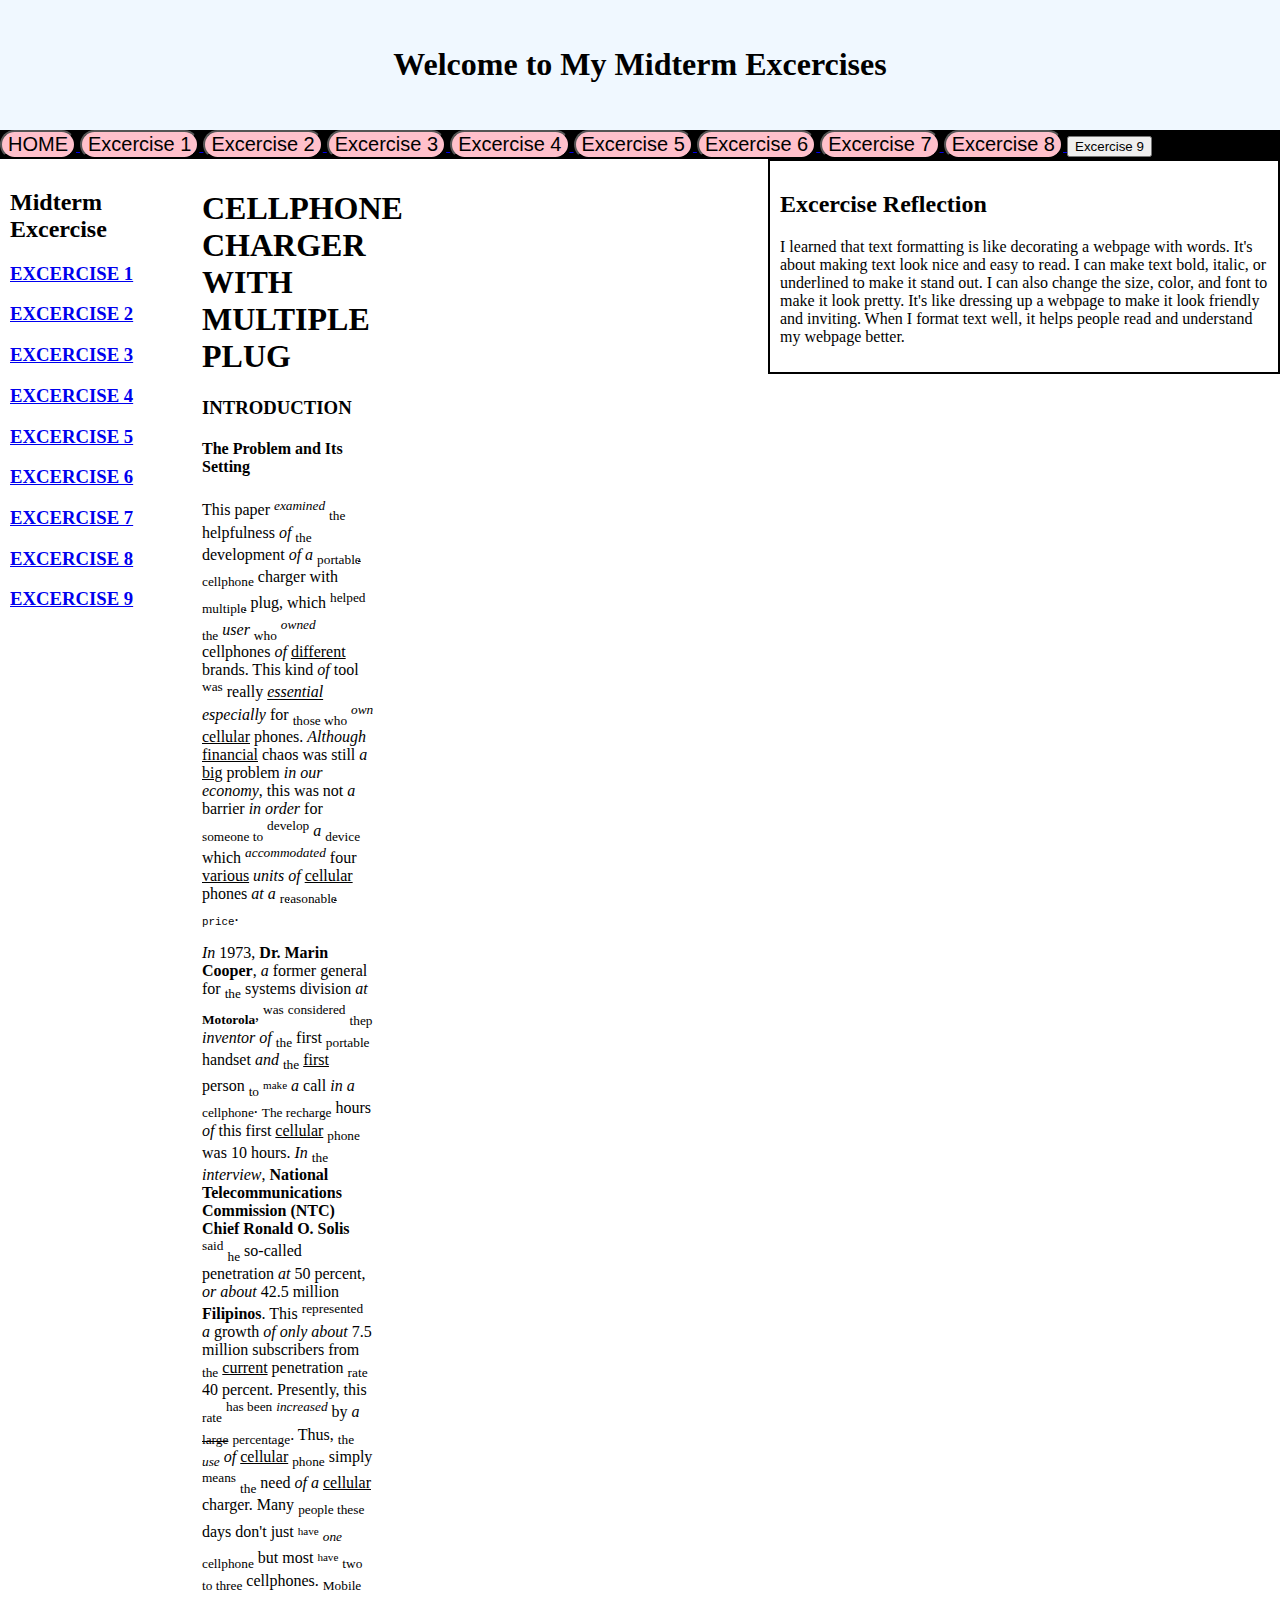
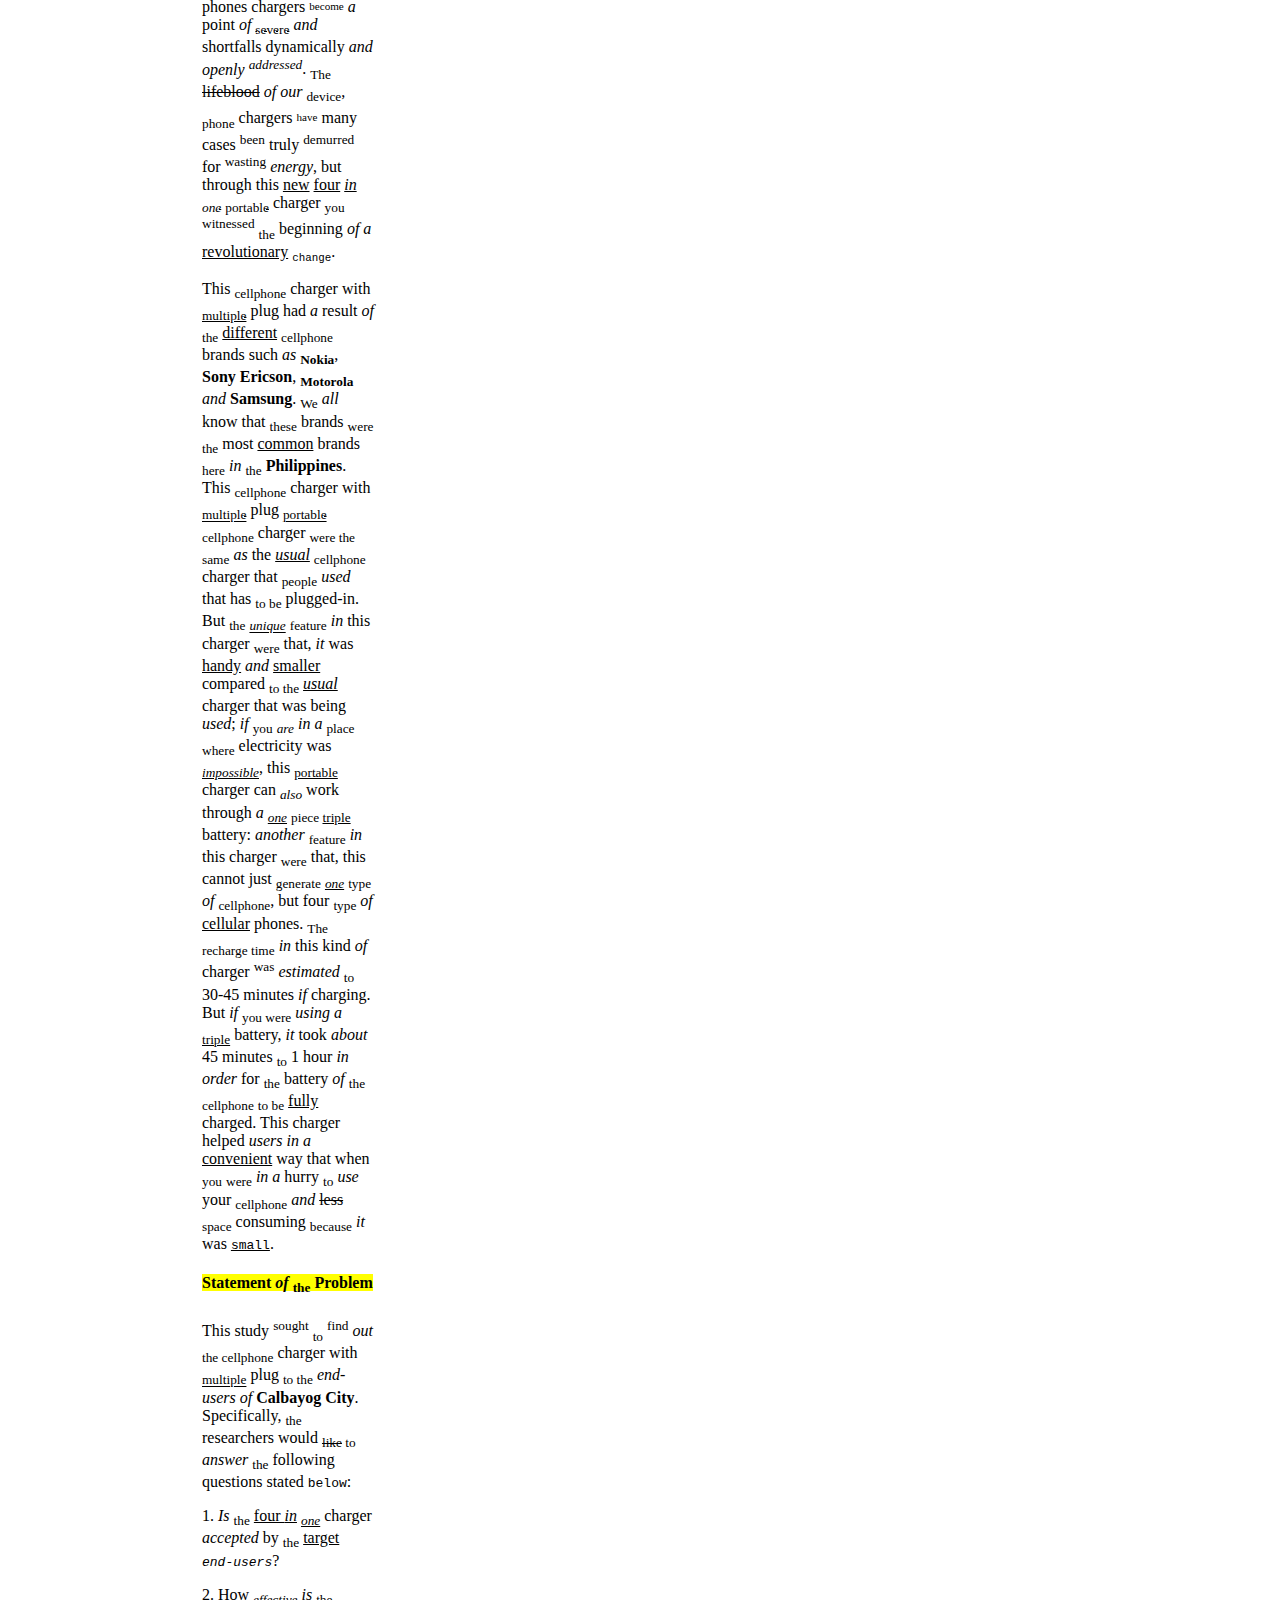
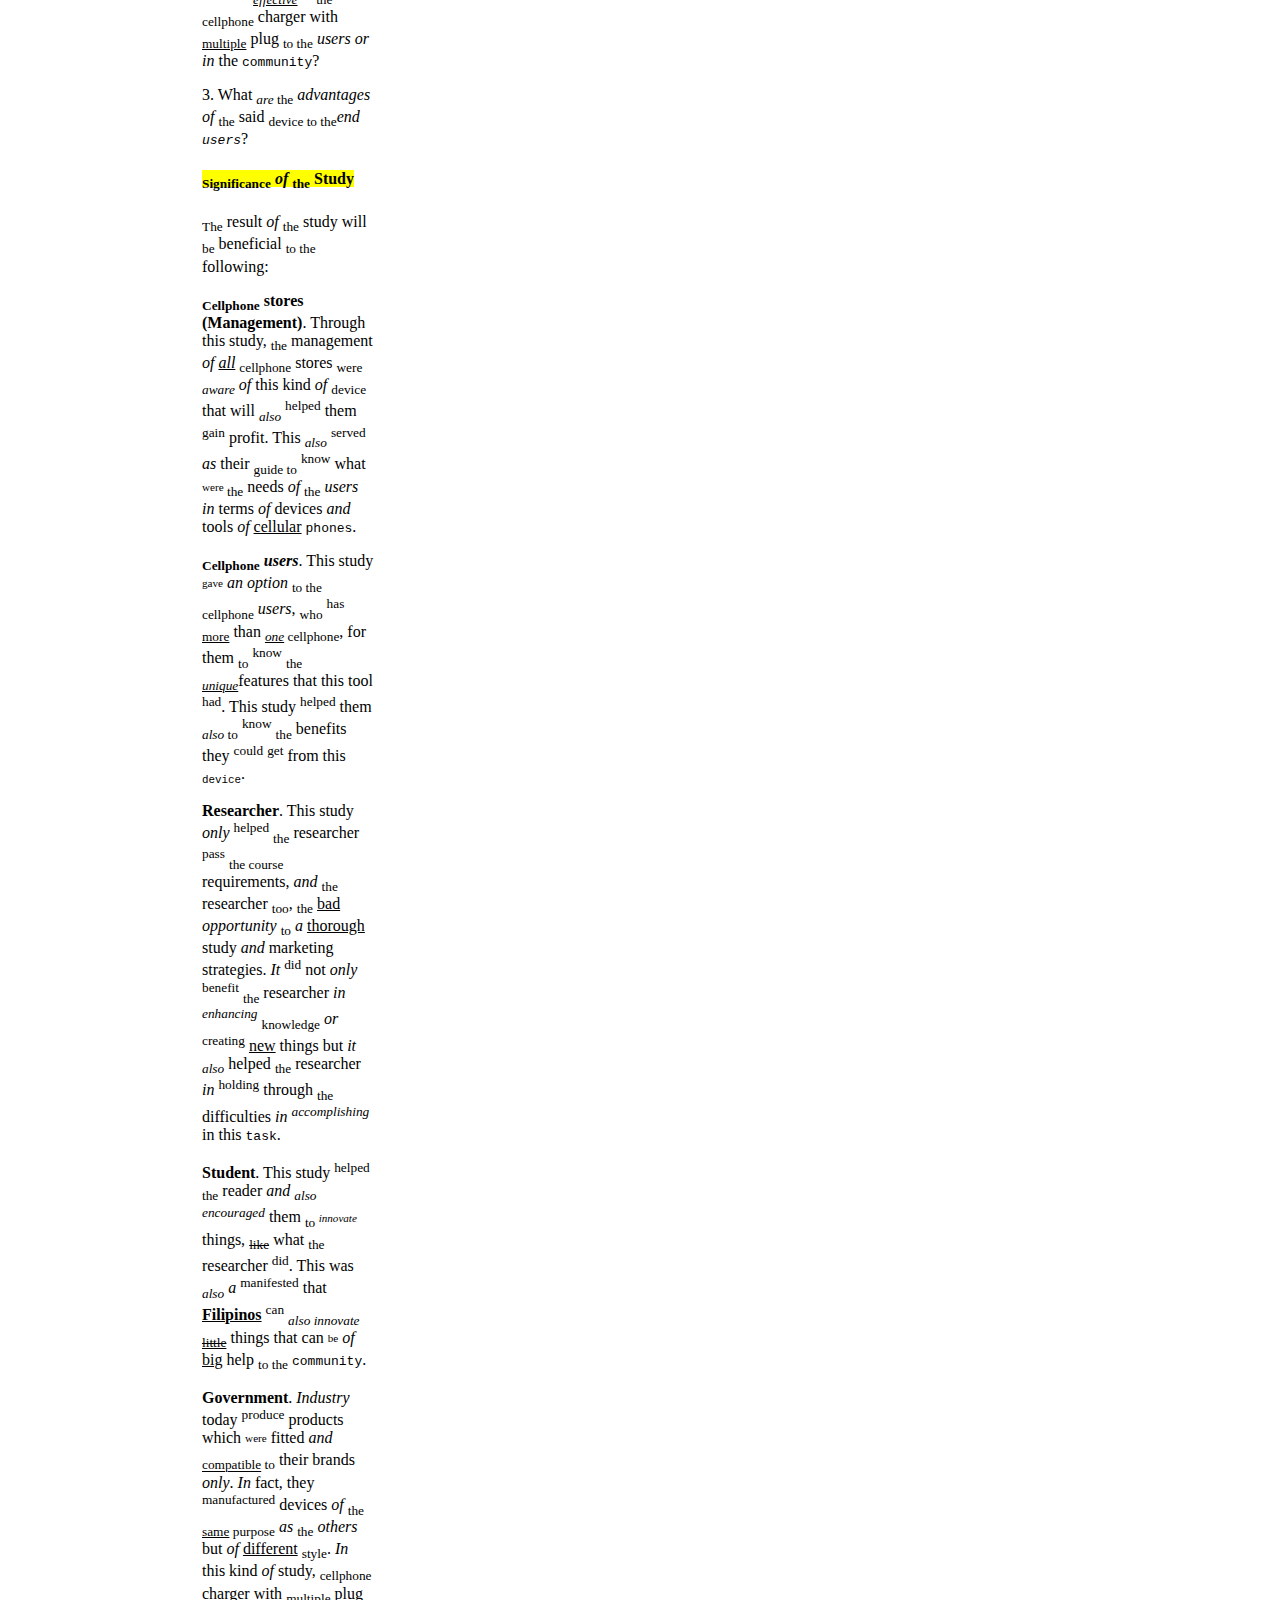
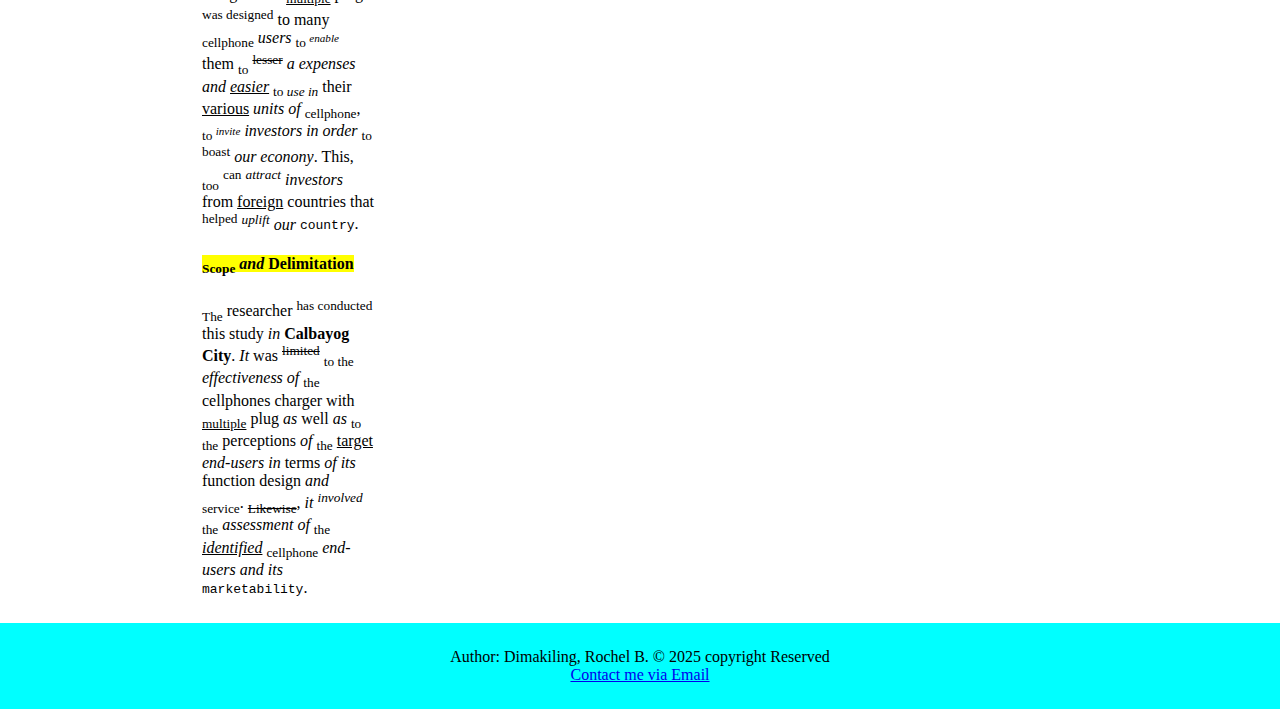
<file: page3.html>
<!DOCTYPE html>
<html>
    <head>
        <title>WEBSITE LAYOUT</title>
        <link rel="stylesheet" href="style.css">
    </head>
    <body>
        <header>
            <center><h1>Welcome to My Midterm Excercises</h1></center>
        </header>

        <nav class="navbar">
            <a href="index.html" target="_blank">
                <button style="font-size:20px; background-color:pink; color:black; border-radius:25px;">HOME</button>
            </a>

            <a href="https://www.facebook.com/share/v/17Yj6XGZ72/" target="_blank">
                <button style="font-size:20px; background-color:pink; color:black; border-radius:25px;">Excercise 1</button>
            </a>

            <a href="page2.html" target="_blank">
               <button style="font-size:20px; background-color:pink; color:black; border-radius:25px;">Excercise 2</button> 
            </a>

            <a href="page3.html" target="_blank">
                <button style="font-size:20px; background-color:pink; color:black; border-radius:25px;">Excercise 3</button>
            </a>

            <a href="page4.html" target="_blank">
                <button style="font-size:20px; background-color:pink; color:black; border-radius:25px;">Excercise 4</button>
            </a>

            <a href="page5.html" target="_blank">
                <button style="font-size:20px; background-color:pink; color:black; border-radius:25px;">Excercise 5</button>
            </a>

            <a href="page6.html" target="_blank">
                 <button style="font-size:20px; background-color:pink; color:black; border-radius:25px;">Excercise 6</button>
            </a>

            <a href="page7.html" target="_blank">
                 <button style="font-size:20px; background-color:pink; color:black; border-radius:25px;">Excercise 7</button>
            </a>

            <a href="page8.html" target="_blank">
                 <button style="font-size:20px; background-color:pink; color:black; border-radius:25px;">Excercise 8</button>
            </a>

            <a  href="page9.html" target="_blank">
                 <button syle="font-size:20px; background-color:pink; color:black; border-radius:25px;">Excercise 9</button>
            </a>

            

        </nav>

        <main>
            <aside>
                <h2>Midterm Excercise</h2>
                <h3><a href="page1.html" target="_blank"> EXCERCISE 1</a> </h3>
                <h3><a href="page2.html" target="_blank"> EXCERCISE 2</a> </h3>
                <h3><a href="page3.html" target="_blank"> EXCERCISE 3</a> </h3>
                <h3><a href="page4.html" target="_blank"> EXCERCISE 4</a> </h3>
                <h3><a href="page5.html" target="_blank"> EXCERCISE 5</a> </h3>
                <h3><a href="page6.html" target="_blank"> EXCERCISE 6</a> </h3>
                <h3><a href="page7.html" target="_blank"> EXCERCISE 7</a> </h3>
                <h3><a href="page8.html" target="_blank"> EXCERCISE 8</a> </h3>
                <h3><a href="page9.html" target="_blank"> EXCERCISE 9</a> </h3>

            </aside>

            <section>
              <head>
                <title>Text Formatting</title>
                <h1>CELLPHONE CHARGER WITH MULTIPLE PLUG</h1>
                <h3>INTRODUCTION</h3>
                <h4>The Problem and Its Setting</h4>
              </head>

              <body>
                <p>
             This paper <em><sup>examined</sup></em> <sub>the</sub> helpfulness <em>of</em> <sub>the</sub> development <em>of</em> <em>a</em> <ins><sub>portable</sub></ins> <sub>cellphone</sub> charger with <ins><sub>multiple</sub></ins> plug, which <sup>helped</sup> <sub>the</sub> <em>user</em> <sub>who</sub> <em><sup>owned</sup></em> cellphones <em>of</em> <ins>different</ins> brands. This kind <em>of</em> tool <sup>was</sup> really <ins><em>essential</em></ins> <em>especially</em> for <sub>those who</sub> <em><sup>own</sup></em> <ins>cellular</ins> phones. <em>Although</em> <ins>financial</ins> chaos was still <em>a</em> <ins>big</ins> problem <em>in our economy</em>, this was not <em>a</em> barrier <em>in order</em> for <sub>someone to</sub> <sup>develop</sup> <em>a</em> <sub>device</sub> which <em><sup>accommodated</sup> </em> four <ins>various</ins> <em>units of</em> <ins>cellular</ins> phones <em>at a</em> <ins><sub>reasonable</sub></ins> <tt><sub>price</sub></tt>.</p>
           
           <p>
             <em>In</em> 1973, <b><abbr title-"Doctor">Dr.</abbr> Marin Cooper</b>, <em>a</em> former general for <sub>the</sub> systems division <em>at</em> <b><sub>Motorola</sub></b>, <sup>was</sup> <sup>considered</sup> <sub>thep</sub> <em>inventor of</em> <sub>the</sub> first <ins><sub>portable</sub></ins> handset <em>and</em> <sub>the</sub> <ins>first</ins> person <sub>to</sub> <sup><sub>make</sub></sup> <em>a</em> call <em>in a</em> <sub>cellphone</sub>. <sub>The recharge</sub> hours <em>of</em> this first <ins>cellular</ins> <sub>phone</sub> was 10 hours. <em>In</em> <sub>the</sub> <em>interview</em>, <b>National Telecommunications Commission (<acronym title-"National Telecommunications Commission">NTC</acronym>) Chief Ronald O. Solis</b> <sup>said</sup> <sub>he</sub> so-called penetration <em>at</em> 50 percent, <em>or about</em> 42.5 million <b>Filipinos</b>. This <sup>represented</sup> <em>a</em> growth <em>of only about</em> 7.5 million subscribers from <sub>the</sub> <ins>current</ins> penetration <sub>rate</sub> 40 percent. Presently, this <sub>rate</sub> <sup>has been</sup> <em><sup>increased</sup></em> by <em>a</em> <del><sub>large</sub></del> <sub>percentage</sub>. Thus, <sub>the</sub> <em><sub>use</sub> of</em> <ins>cellular</ins> <sub>phone</sub> simply <sup>means</sup> <sub>the</sub> need <em>of a</em> <ins>cellular</ins> charger. Many <sub>people these</sub> days don't just <sup><sub>have</sub></sup> <em><sub>one</sub></em> <sub>cellphone</sub> but most <sup><sub>have</sub></sup> <sub>two to three</sub> cellphones. <sub>Mobile</sub> phones chargers <sup><sub>become</sub></sup> <em>a</em> point <em>of</em> <ins><sub>severe</sub></ins> <em>and</em> shortfalls dynamically <em>and openly <sup>addressed</sup></em>. <sub>The</sub> <del>lifeblood</del> <em>of our</em> <sub>device</sub>, <sub>phone</sub> chargers <sup><sub>have</sub></sup> many cases <sup>been</sup> truly <sup>demurred</sup> for <sup>wasting</sup> <em>energy</em>, but through this <ins>new</ins> <ins>four</ins> <em><ins>in <sub>one</sub></ins></em> <ins><sub>portable</sub></ins> charger <sub>you</sub> <sup>witnessed</sup> <sub>the</sub> beginning <em>of a</em> <ins>revolutionary</ins> <tt><sub>change</sub></tt>.             
           </p>
           
           <p>
             This <sub>cellphone</sub> charger with <ins><sub><ins>multiple</ins></sub></ins> plug had <em>a</em> result <em>of</em> <sub>the</sub> <ins>different</ins> <sub>cellphone</sub> brands such <em>as</em> <sub><b>Nokia</b></sub>, <b>Sony Ericson</b>, <sub><b>Motorola</b></sub> <em>and</em> <b>Samsung</b>. <sub>We</sub> <em>all</em> know that <sub>these</sub> brands <sub>were the</sub> most <ins>common</ins> brands <sub>here</sub> <em>in</em> <sub>the</sub> <b>Philippines</b>. This <sub>cellphone</sub> charger with <ins><sub><ins>multiple</ins></sub></ins> plug <ins><sub><ins>portable</ins></sub></ins> <sub>cellphone</sub> charger <sub>were the same</sub> <em>as</em> the <em><ins>usual</ins></em> <sub>cellphone</sub> charger that <sub>people</sub> <em>used</em> that has <sub>to be</sub> plugged-in. But <sub>the</sub> <em><sub><ins>unique</ins></sub></em> <sub>feature</sub> <em>in</em> this charger <sub>were</sub> that, <em>it</em> was <ins>handy</ins> <em>and</em> <ins>smaller</ins> compared <sub>to the</sub> <em><ins>usual</ins></em> charger that was being <em>used</em>; <em>if</em> <sub>you</sub> <em><sub>are</sub> in a</em> <sub>place where</sub> electricity was <em><sub><ins>impossible</ins></sub></em>, this <sub><ins>portable</ins></sub> charger can <em><sub>also</sub></em> work through <em>a <sub><ins>one</ins></sub></em> <sub>piece <ins>triple</ins></sub> battery: <em>another</em> <sub>feature</sub> <em>in</em> this charger <sub>were</sub> that, this cannot just <sub>generate</sub> <em><sub><ins>one</ins></sub></em> <sub>type</sub> <em>of</em> <sub>cellphone</sub>, but four <sub>type</sub> <em>of</em> <ins>cellular</ins> phones. <sub>The recharge time</sub> <em>in</em> this kind <em>of</em> charger <sup>was</sup> <em>estimated</em> <sub>to</sub> 30-45 minutes <em>if</em> charging. But <em>if</em> <sub>you were</sub> <em>using a</em> <sub><ins>triple</ins></sub> battery, <em>it</em> took <em>about</em> 45 minutes <sub>to</sub> 1 hour <em>in order</em> for <sub>the</sub> battery <em>of</em> <sub>the cellphone</sub> <sub>to be</sub> <ins>fully</ins> charged. This charger helped <em>users in a</em> <ins>convenient</ins> way that when <sub>you</sub> <sub>were</sub> <em>in a</em> hurry <sub>to</sub> <em>use</em> your <sub>cellphone</sub> <em>and</em> <del>less</del> <sub>space</sub> consuming <sub>because</sub> <em>it</em> was <tt><ins>small</ins></tt>.
           </p>
           
           <h4><mark style="background-color:yellow">Statement <em>of</em> <sub>the</sub> Problem</h4>
           
           <p> 
             This study <sup>sought</sup> <sub>to</sub> <sup>find</sup> <em>out</em> <sub>the cellphone</sub> charger with <sub><ins>multiple</ins></sub> plug <sub>to the</sub> <em>end-users of</em> <b>Calbayog City</b>.
             Specifically, <sub>the</sub> researchers would <sub><del>like</del> to</sub> <em>answer</em> <sub>the</sub> following questions stated <tt>below</tt>:
           </p>
           
           <p>
             1. <em>Is</em> <sub>the</sub> <ins>four <em>in</em></ins> <sub><ins><em>one</em></ins></sub> charger <em>accepted</em> by <sub>the</sub> <ins>target</ins> <tt><em>end-users</em></tt>?
           </p>
           
           <p>
             2. How <sub><ins><em>effective</em></ins></sub> <em>is</em> <sub>the cellphone</sub> charger with <sub><ins>multiple</ins></sub> plug <sub>to the</sub> <em>users or in</em> the <tt>community</tt>?
           </p>
           
           <p>
             3. What <sub><em>are</em> the</sub> <em>advantages of</em> <sub>the</sub> said <sub>device to the</sub><em>end</em> <tt><em>users</em></tt>?
           </p>
           
           <h4><mark style="background-color:yellow"><sub>Significance</sub> <em>of</em> <sub>the</sub> Study</h4>
           
           <p>
             <sub>The</sub> result <em>of</em> <sub>the</sub> study will <sub>be</sub> beneficial <sub>to the</sub> following:
           </p>
          
           <p>
             <strong><sub>Cellphone</sub> stores (Management)</strong>. Through this study, <sub>the</sub> management <em>of</em> <ins><em>all</em></ins> <sub>cellphone</sub> stores <sub>were <em>aware</em></sub> <em>of</em> this kind <em>of</em> <sub>device</sub> that will <sub><em>also</em></sub> <sup>helped</sup> them <sup>gain</sup> profit. This <em><sub>also</sub></em> <sup>served</sup> <em>as</em> their <sub>guide to</sub> <sup>know</sup> what <sub><sup>were</sup> the</sub> needs <em>of</em> <sub>the</sub> <em>users in</em> terms <em>of</em> devices <em>and</em> tools <em>of</em> <ins>cellular</ins> <tt>phones</tt>.
           </p>
           
           <p>
             <strong><sub>Cellphone</sub> <em>users</em></strong>. This study <sub><sup>gave</sup></sub> <em>an option</em> <sub>to the cellphone</sub> <em>users</em></end>, <sub>who</sub> <sup>has</sup> <sub><ins>more</ins></sub> than <sub><ins><em>one</em></ins> cellphone</sub>, for them <sub>to</sub> <sup>know</sup> <sub>the <ins><em>unique</em></ins></sub>features that this tool <sup>had</sup>. This study <sup>helped</sup> them <sub><em>also</em> to</sub> <sup>know</sup> <sub>the</sub> benefits they <sup>could</sup> <sup>get</sup> from this <tt><sub>device</sub></tt>.
           </p>
           
           <p>
             <strong>Researcher</strong>. This study <em>only</em> <sup>helped</sup> <sub>the</sub> researcher <sup>pass</sup> <sub>the course</sub> requirements, <em>and</em> <sub>the</sub> researcher <sub>too</sub>, <sub>the</sub> <ins>bad</ins> <em>opportunity</em> <sub>to</sub> <em>a</em> <ins>thorough</ins> study <em>and</em> marketing strategies. <em>It</em> <sup>did</sup> not <em>only</em> <sup>benefit</sup> <sub>the</sub> researcher <em>in <sup>enhancing</sup></em> <sub>knowledge</sub> <em>or</em> <sup>creating</sup> <ins>new</ins> things but <em>it</em> <sub><em>also</em></sub> helped <sub>the</sub> researcher <em>in</em> <sup>holding</sup> through <sub>the</sub> difficulties <em>in <sup>accomplishing</sup></em> in this <tt>task</tt>.
           </p>
           
           <p>
             <strong>Student</strong>. This study <sup>helped</sup> <sub>the</sub> reader <em>and</em> <sub><em>also</em></sub> <em><sup>encouraged</sup></em> them <sub>to <em><sup>innovate</sup></em></sub> things, <sub><del>like</del></sub> what <sub>the</sub> researcher <sup>did</sup>. This was <sub><em>also</em></sub> <em>a</em> <sup>manifested</sup> that <ins><b>Filipinos</b></ins> <sup>can</sup> <sub><em>also innovate</em> <ins><del>little</del></ins></sub> things that can <sub><sup>be</sup></sub> <em>of</em> <ins>big</ins> help <sub>to the</sub> <tt>community</tt>.
           </p>
           
           <p>
             <strong>Government</strong>. <em>Industry</em> today <sup>produce</sup> products which <sub><sup>were</sup></sub> fitted <em>and</em> <sub><ins>compatible</ins> to</sub> their brands <em>only</em>. <em>In</em> fact, they <sup>manufactured</sup> devices <em>of</em> <sub>the <ins>same</ins> purpose</sub> <em>as</em> <sub>the</sub> <em>others</em> but <em>of</em> <ins>different</ins> <sub>style</sub>. <em>In</em> this kind <em>of</em> study, <sub>cellphone</sub> charger with <sub><ins>multiple</ins></sub> plug <sup>was designed</sup> to many <sub>cellphone</sub> <em>users</em> <sub>to <em><sup>enable</sup></em></sub> them <sub>to</sub> <del><sup>lesser</sup></del> <em>a expenses and</em> <ins><em>easier</em></ins> <sub>to <em>use in</em></sub>  their <ins>various</ins> <em>units of</em> <sub>cellphone</sub>, <sub>to <em><sup>invite</sup></em></sub> <em>investors in order</em> <sub>to</sub> <sup>boast</sup> <em>our econony</em>. This, <sub>too</sub> <sup>can</sup> <em><sup>attract</sup> investors</em> from <ins>foreign</ins> countries that <sup>helped</sup> <em><sup>uplift</sup> our</em> <tt>country</tt>.
           </p>
           
           <h4><mark style="background-color:yellow"><sub>Scope</sub> <em>and</em> Delimitation</h4>
           
           <p>
             <sub>The</sub> researcher <sup>has conducted</sup> this study <em>in</em> <b>Calbayog City</b>. <em>It</em> was <del><sup>limited</sup></del> <sub>to the</sub> <em>effectiveness of</em> <sub>the</sub> cellphones charger with <sub><ins>multiple</ins></sub> plug <em>as</em> well <em>as</em> <sub>to the</sub> perceptions <em>of</em> <sub>the</sub> <ins>target</ins> <em>end-users in</em> terms <em>of its</em> function design <em>and</em> <sub>service</sub>. <sub><del>Likewise</del></sub>, <em>it <sup>involved</sup></em> <sub>the</sub> <em>assessment of</em> <sub>the</sub> <ins><em>identified</em></ins> <sub>cellphone</sub> <em>end-users and its</em> <tt>marketability</tt>.
           </p>

          </section>
           
           <article>
            <h2>Excercise Reflection</h2>
            <p>I learned that text formatting is like decorating a webpage with words. It's about making text look nice and easy to read. I can make text bold, italic, or underlined to make it stand out. I can also change the size, color, and font to make it look pretty. It's like dressing up a webpage to make it look friendly and inviting. When I format text well, it helps people read and understand my webpage better.</p>
           </article>

           <div></div>
        </main>

        <footer>
            Author: Dimakiling, Rochel B.
            &copy; 2025 copyright Reserved <br>
            <a href="mailto:rochelbdimakiling@gmail.com">Contact me via Email</a>
        </footer>

    </body>
</html>
</file>
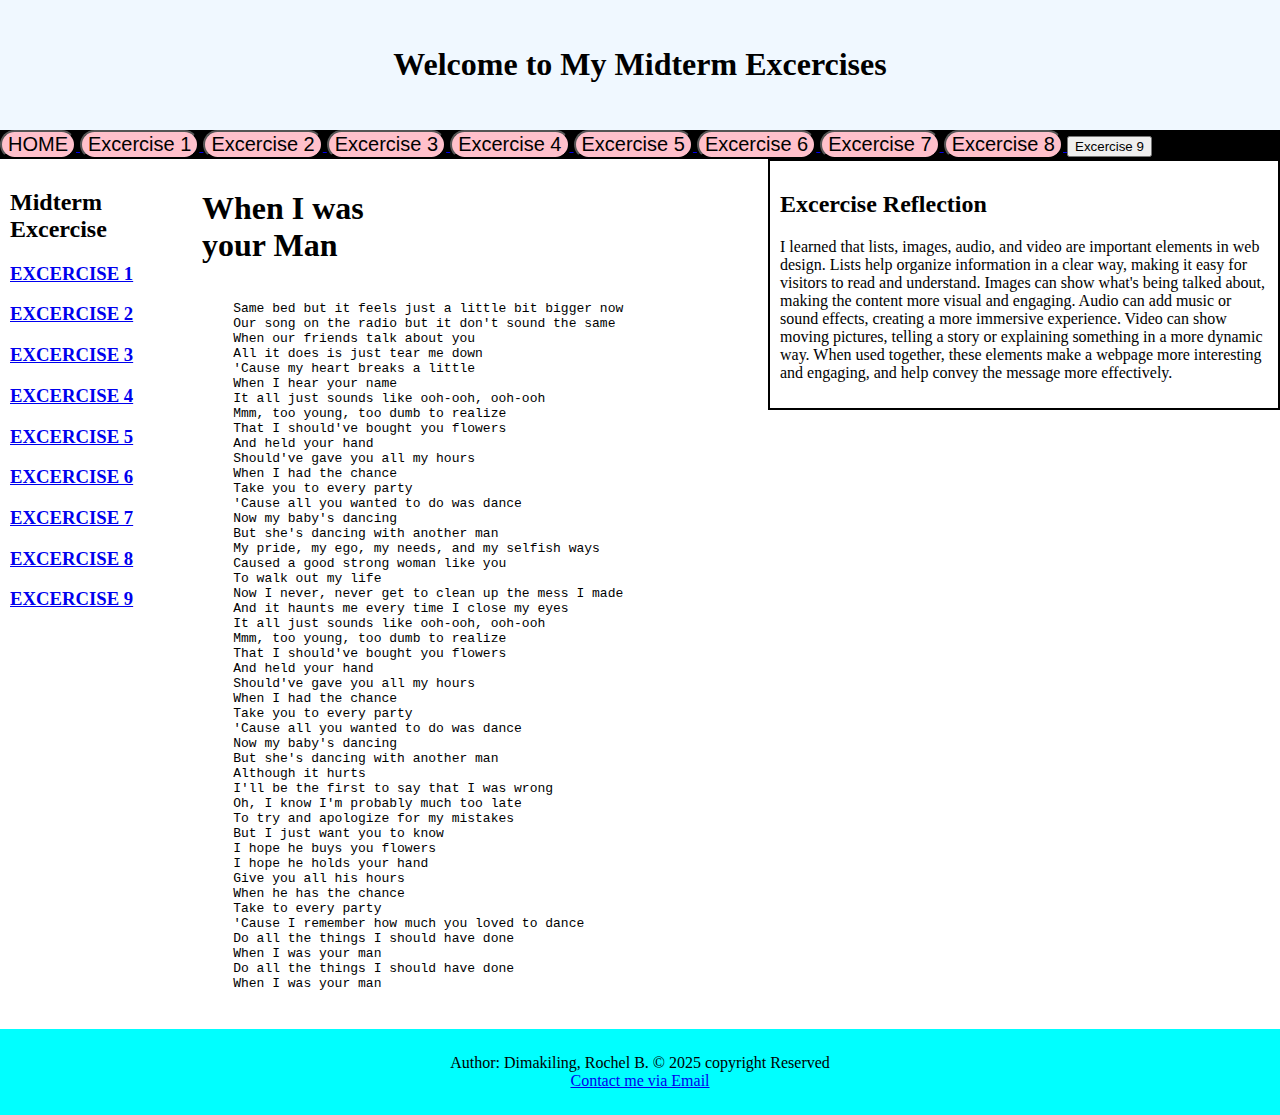
<file: page4.html>
<!DOCTYPE html>
<html>
    <head>
        <title>WEBSITE LAYOUT</title>
        <link rel="stylesheet" href="style.css">
    </head>
    <body>
        <header>
            <center><h1>Welcome to My Midterm Excercises</h1></center>
        </header>

        <nav class="navbar">
            <a href="index.html" target="_blank">
                <button style="font-size:20px; background-color:pink; color:black; border-radius:25px;">HOME</button>
            </a>

            <a href="https://www.facebook.com/share/v/17Yj6XGZ72/" target="_blank">
                <button style="font-size:20px; background-color:pink; color:black; border-radius:25px;">Excercise 1</button>
            </a>

            <a href="page2.html" target="_blank">
               <button style="font-size:20px; background-color:pink; color:black; border-radius:25px;">Excercise 2</button> 
            </a>

            <a href="page3.html" target="_blank">
                <button style="font-size:20px; background-color:pink; color:black; border-radius:25px;">Excercise 3</button>
            </a>

            <a href="page4.html" target="_blank">
                <button style="font-size:20px; background-color:pink; color:black; border-radius:25px;">Excercise 4</button>
            </a>

            <a href="page5.html" target="_blank">
                <button style="font-size:20px; background-color:pink; color:black; border-radius:25px;">Excercise 5</button>
            </a>

            <a href="page6.html" target="_blank">
                 <button style="font-size:20px; background-color:pink; color:black; border-radius:25px;">Excercise 6</button>
            </a>

            <a href="page7.html" target="_blank">
                 <button style="font-size:20px; background-color:pink; color:black; border-radius:25px;">Excercise 7</button>
            </a>

            <a href="page8.html" target="_blank">
                 <button style="font-size:20px; background-color:pink; color:black; border-radius:25px;">Excercise 8</button>
            </a>

            <a  href="page9.html" target="_blank">
                 <button syle="font-size:20px; background-color:pink; color:black; border-radius:25px;">Excercise 9</button>
            </a>

            

        </nav>

        <main>
            <aside>
                <h2>Midterm Excercise</h2>
                <h3><a href="page1.html" target="_blank"> EXCERCISE 1</a> </h3>
                <h3><a href="page2.html" target="_blank"> EXCERCISE 2</a> </h3>
                <h3><a href="page3.html" target="_blank"> EXCERCISE 3</a> </h3>
                <h3><a href="page4.html" target="_blank"> EXCERCISE 4</a> </h3>
                <h3><a href="page5.html" target="_blank"> EXCERCISE 5</a> </h3>
                <h3><a href="page6.html" target="_blank"> EXCERCISE 6</a> </h3>
                <h3><a href="page7.html" target="_blank"> EXCERCISE 7</a> </h3>
                <h3><a href="page8.html" target="_blank"> EXCERCISE 8</a> </h3>
                <h3><a href="page9.html" target="_blank"> EXCERCISE 9</a> </h3>

            </aside>

            <section>
                <head>
                    <title>List, Images, Audio, and Video</title>
                    <h1>When I was your Man</h1>
                </head>

                <body>
                    <pre>

    Same bed but it feels just a little bit bigger now
    Our song on the radio but it don't sound the same
    When our friends talk about you
    All it does is just tear me down
    'Cause my heart breaks a little
    When I hear your name
    It all just sounds like ooh-ooh, ooh-ooh
    Mmm, too young, too dumb to realize
    That I should've bought you flowers
    And held your hand
    Should've gave you all my hours
    When I had the chance
    Take you to every party
    'Cause all you wanted to do was dance
    Now my baby's dancing
    But she's dancing with another man
    My pride, my ego, my needs, and my selfish ways
    Caused a good strong woman like you
    To walk out my life
    Now I never, never get to clean up the mess I made
    And it haunts me every time I close my eyes
    It all just sounds like ooh-ooh, ooh-ooh
    Mmm, too young, too dumb to realize
    That I should've bought you flowers
    And held your hand
    Should've gave you all my hours
    When I had the chance
    Take you to every party
    'Cause all you wanted to do was dance
    Now my baby's dancing
    But she's dancing with another man
    Although it hurts
    I'll be the first to say that I was wrong
    Oh, I know I'm probably much too late
    To try and apologize for my mistakes
    But I just want you to know
    I hope he buys you flowers
    I hope he holds your hand
    Give you all his hours
    When he has the chance
    Take to every party
    'Cause I remember how much you loved to dance
    Do all the things I should have done
    When I was your man
    Do all the things I should have done
    When I was your man

</pre>
</section>


<article>
    <h2>Excercise Reflection</h2>
    <p>I learned that lists, images, audio, and video are important elements in web design. Lists help organize information in a clear way, making it easy for visitors to read and understand. Images can show what's being talked about, making the content more visual and engaging. Audio can add music or sound effects, creating a more immersive experience. Video can show moving pictures, telling a story or explaining something in a more dynamic way. When used together, these elements make a webpage more interesting and engaging, and help convey the message more effectively.</p>
</article>

<div></div>

        </main>

        <footer>
            Author: Dimakiling, Rochel B.
            &copy; 2025 copyright Reserved <br>
            <a href="mailto:rochelbdimakiling@gmail.com">Contact me via Email</a>
        </footer>
    


</body>
</html>
</file>
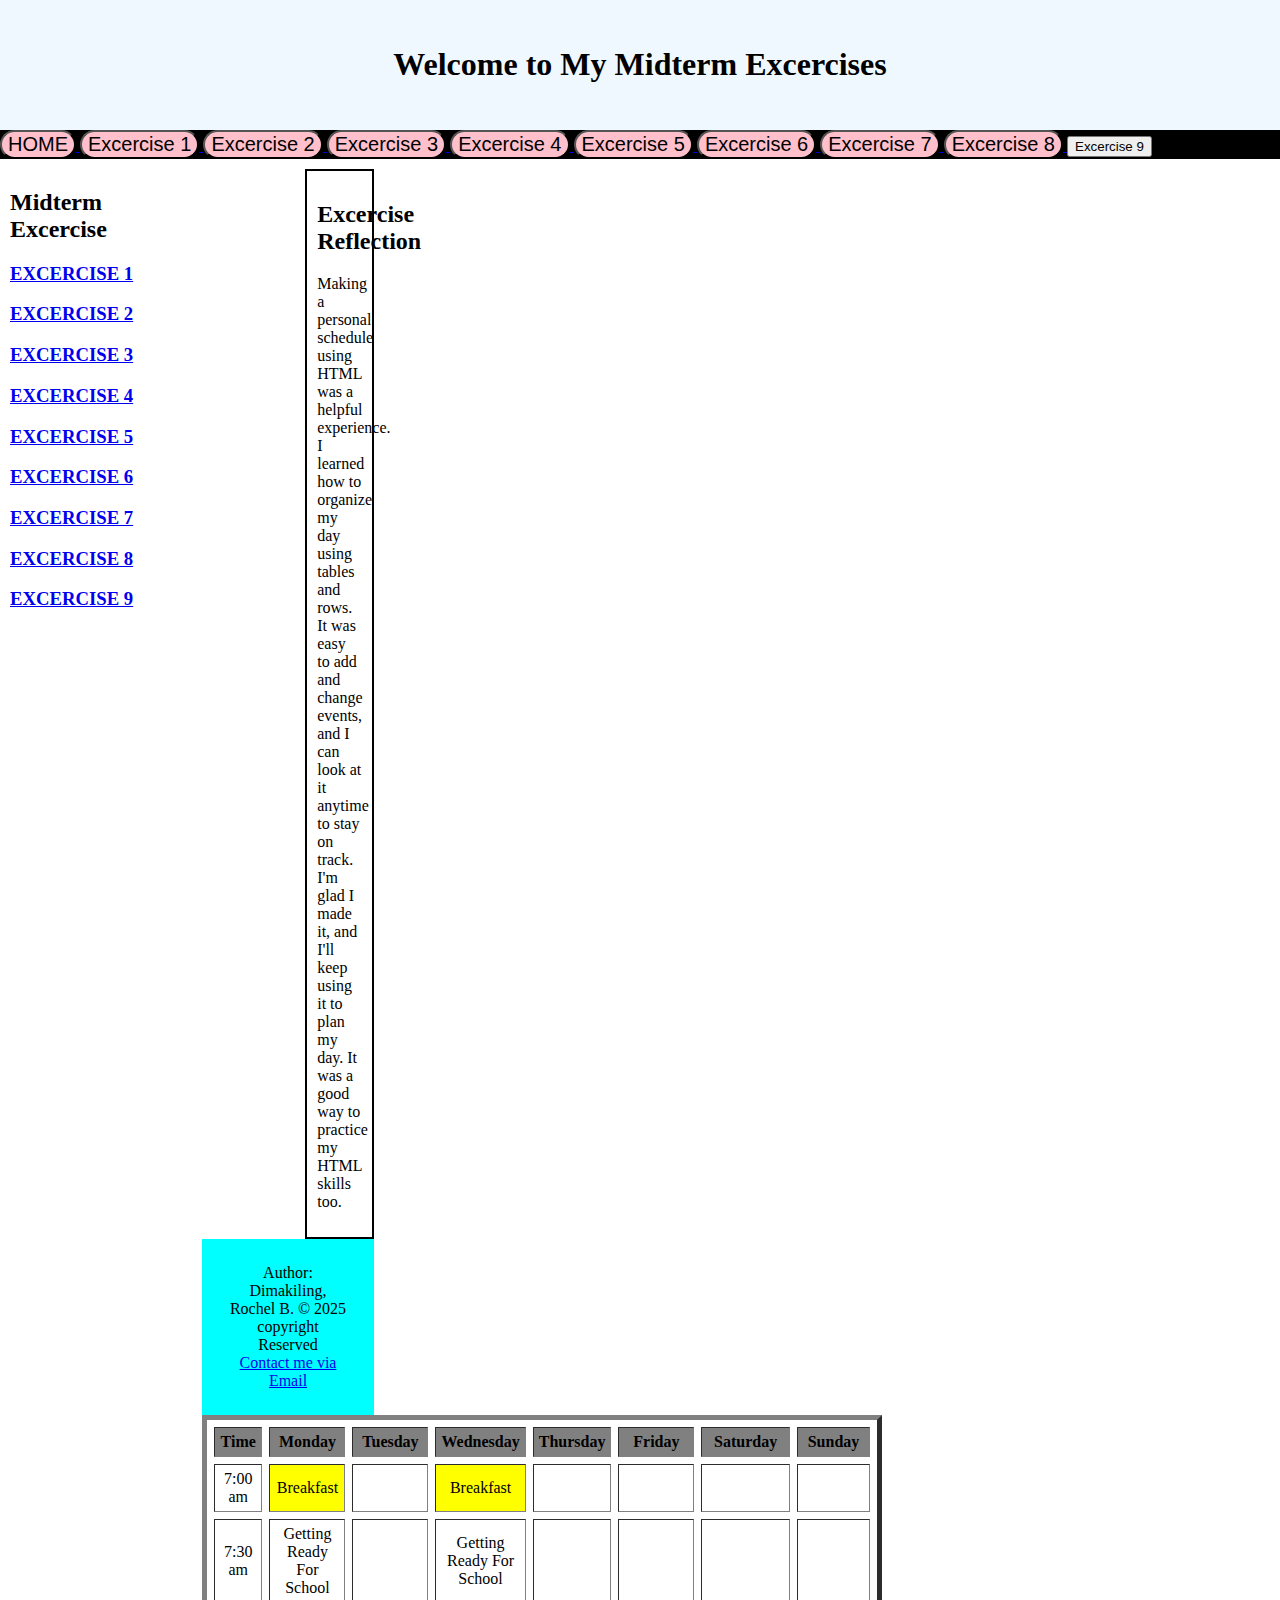
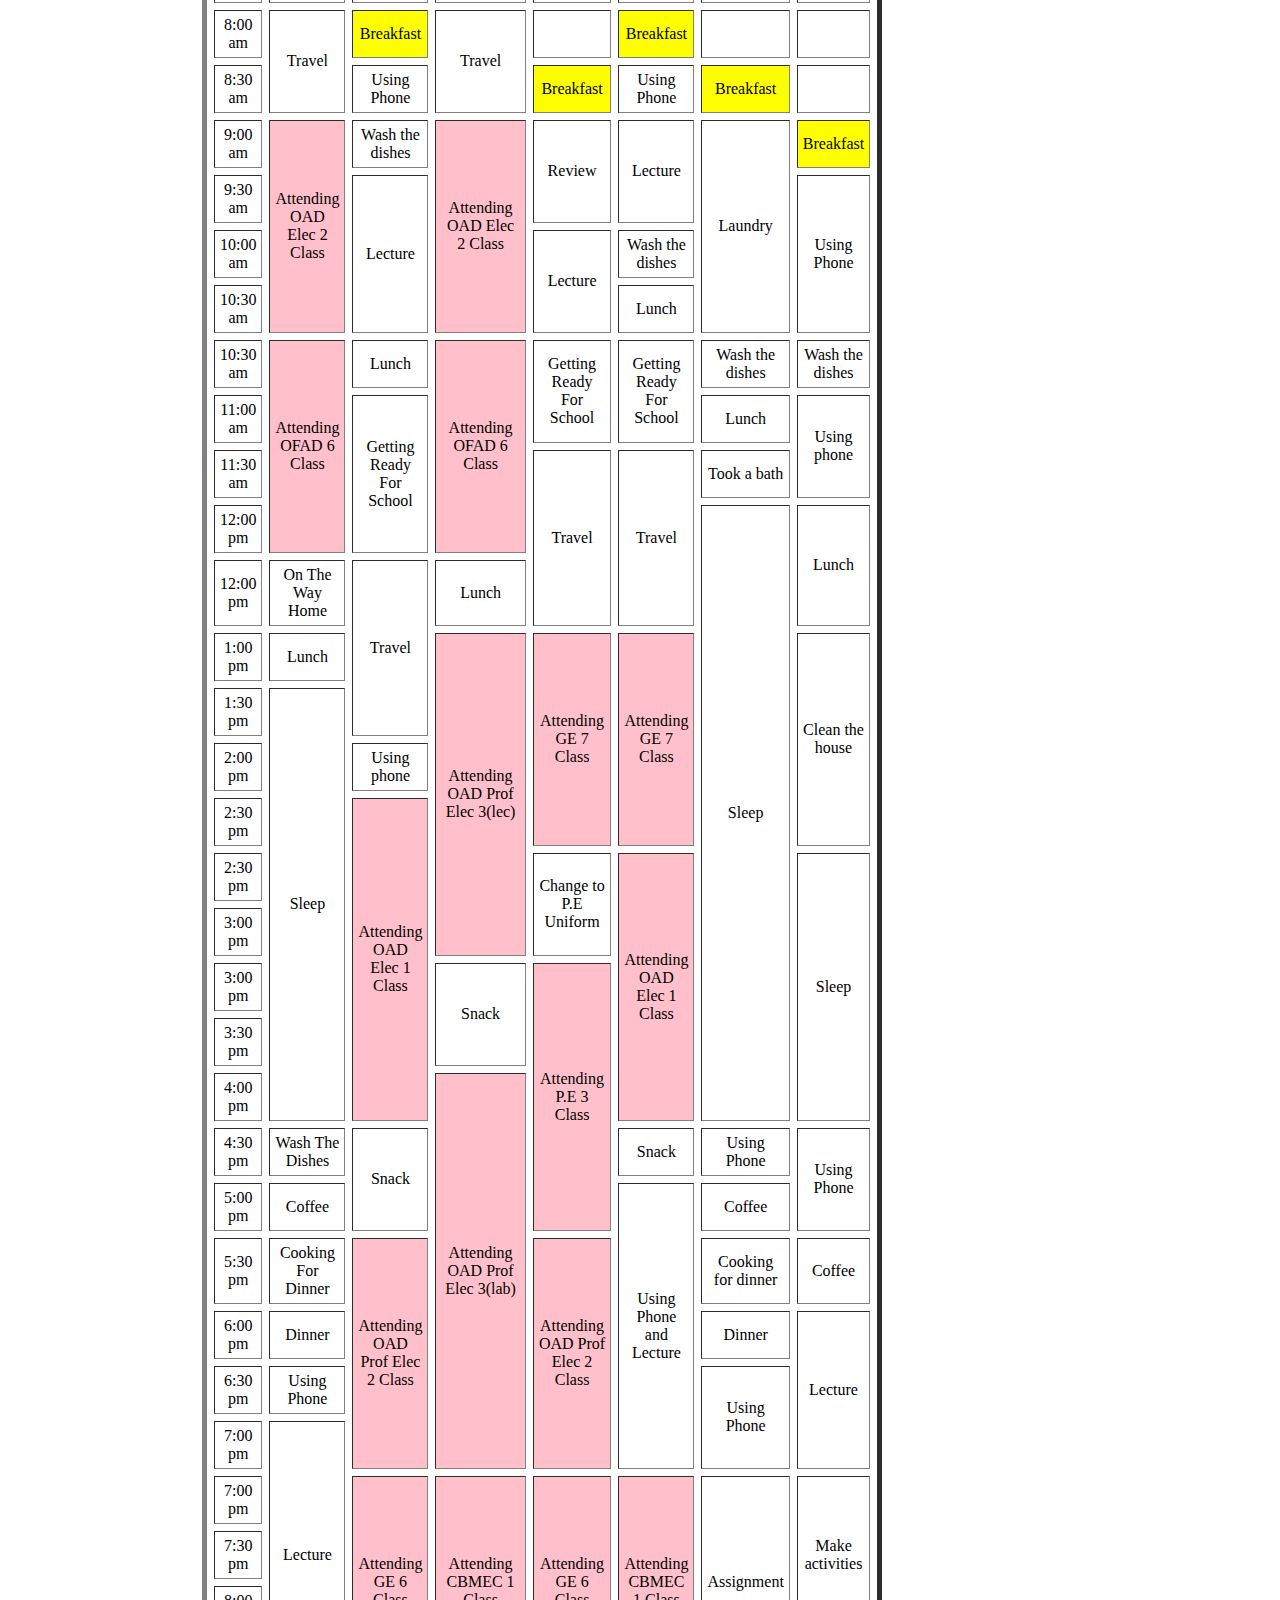
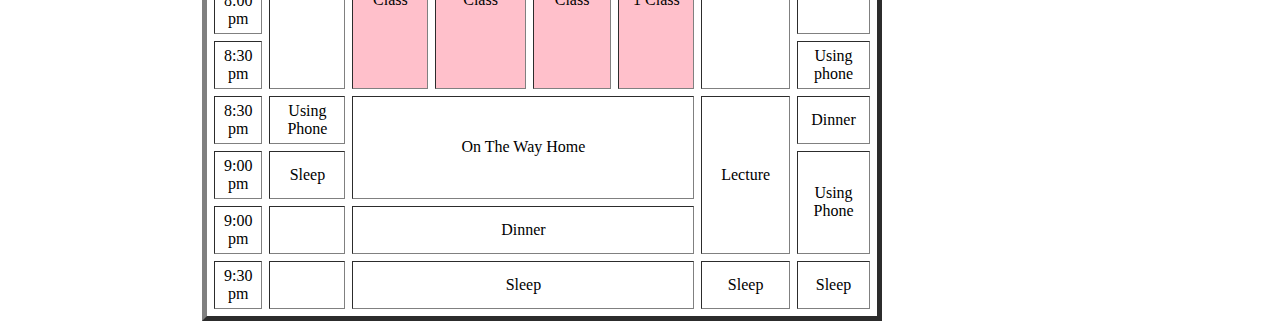
<file: page5.html>
<!DOCTYPE html>
<html>
    <head>
        <title>WEBSITE LAYOUT</title>
        <link rel="stylesheet" href="style.css">
    </head>
    <body>
        <header>
            <center><h1>Welcome to My Midterm Excercises</h1></center>
        </header>

        <nav class="navbar">
            <a href="index.html" target="_blank">
                <button style="font-size:20px; background-color:pink; color:black; border-radius:25px;">HOME</button>
            </a>

            <a href="https://www.facebook.com/share/v/17Yj6XGZ72/" target="_blank">
                <button style="font-size:20px; background-color:pink; color:black; border-radius:25px;">Excercise 1</button>
            </a>

            <a href="page2.html" target="_blank">
               <button style="font-size:20px; background-color:pink; color:black; border-radius:25px;">Excercise 2</button> 
            </a>

            <a href="page3.html" target="_blank">
                <button style="font-size:20px; background-color:pink; color:black; border-radius:25px;">Excercise 3</button>
            </a>

            <a href="page4.html" target="_blank">
                <button style="font-size:20px; background-color:pink; color:black; border-radius:25px;">Excercise 4</button>
            </a>

            <a href="page5.html" target="_blank">
                <button style="font-size:20px; background-color:pink; color:black; border-radius:25px;">Excercise 5</button>
            </a>

            <a href="page6.html" target="_blank">
                 <button style="font-size:20px; background-color:pink; color:black; border-radius:25px;">Excercise 6</button>
            </a>

            <a href="page7.html" target="_blank">
                 <button style="font-size:20px; background-color:pink; color:black; border-radius:25px;">Excercise 7</button>
            </a>

            <a href="page8.html" target="_blank">
                 <button style="font-size:20px; background-color:pink; color:black; border-radius:25px;">Excercise 8</button>
            </a>

            <a  href="page9.html" target="_blank">
                 <button syle="font-size:20px; background-color:pink; color:black; border-radius:25px;">Excercise 9</button>
            </a>

            

        </nav>

        <main>
            <aside>
                <h2>Midterm Excercise</h2>
                <h3><a href="page1.html" target="_blank"> EXCERCISE 1</a> </h3>
                <h3><a href="page2.html" target="_blank"> EXCERCISE 2</a> </h3>
                <h3><a href="page3.html" target="_blank"> EXCERCISE 3</a> </h3>
                <h3><a href="page4.html" target="_blank"> EXCERCISE 4</a> </h3>
                <h3><a href="page5.html" target="_blank"> EXCERCISE 5</a> </h3>
                <h3><a href="page6.html" target="_blank"> EXCERCISE 6</a> </h3>
                <h3><a href="page7.html" target="_blank"> EXCERCISE 7</a> </h3>
                <h3><a href="page8.html" target="_blank"> EXCERCISE 8</a> </h3>
                <h3><a href="page9.html" target="_blank"> EXCERCISE 9</a> </h3>

            </aside>

            <section>
              <head>
                <title>Personal Schedule</title>
              </head>


              
                <table border=5 cellpadding=5 cellspacing=7 align-"center" width="100%">
    <tr style=background-color:grey;>
      <th>Time</th>
      <th>Monday</th>
      <th>Tuesday</th>
      <th>Wednesday</th>
      <th>Thursday</th>
      <th>Friday</th>
      <th>Saturday</th>
      <th>Sunday</th>
    </tr>
    
    <tr align="center">
      <td>7:00 am</td>
      <td style="background-color:yellow;">Breakfast</td>
      <td></td>
      <td style="background-color:yellow;">Breakfast</td>
      <td></td>
      <td></td>
      <td></td>
      <td></td
    </tr>
    
    <tr align="center">
      <td>7:30 am</td>
      <td>Getting Ready For School</td>
      <td></td>
      <td>Getting Ready For School</td>
      <td></td>
      <td></td>
      <td></td>
      <td></td>
    </tr>
    
    <tr align="center">
      <td>8:00 am</td>
      <td rowspan="2">Travel</td>
      <td style="background-color:yellow;">Breakfast</td>
      <td rowspan="2">Travel</td>
      <td></td>
      <td style="background-color:yellow;">Breakfast</td>
      <td></td>
      <td></td>
    </tr>
    
    <tr align="center">
      <td>8:30 am</td>
      <td>Using Phone</td>
      <td style="background-color:yellow;">Breakfast</td>
      <td>Using Phone</td>
      <td style="background-color:yellow;">Breakfast</td>
      <td></td>
    </tr>
    
    <tr align="center">
      <td>9:00 am</td>
      <td style="background-color:pink;" rowspan="4">Attending OAD Elec 2 Class</td>
      <td>Wash the dishes</td>
      <td style="background-color:pink;" rowspan="4">Attending OAD Elec 2 Class</td>
      <td rowspan="2">Review</td>
      <td rowspan="2">Lecture</td>
      <td rowspan="4">Laundry</td>
      <td style="background-color:yellow;">Breakfast</td>
    </tr>
    
    <tr align="center">
      <td>9:30 am</td>
      <td rowspan="3">Lecture</td>
      <td rowspan="3">Using Phone</td>
    </tr>
    
    <tr align="center">
      <td>10:00 am</td>
      <td rowspan="2">Lecture</td>
      <td>Wash the dishes</td>
    </tr>
    
    <tr align="center">
      <td>10:30 am</td>
      <td>Lunch</td>
    </tr>
    
    
    <tr align="center">
      <td>10:30 am</td>
      <td style="background-color:pink;" rowspan="4">Attending OFAD 6 Class</td>
      <td>Lunch</td>
      <td style="background-color:pink;" rowspan="4">Attending OFAD 6 Class</td>
      <td rowspan="2">Getting Ready For School</td>
      <td rowspan="2">Getting Ready For School</td>
      <td>Wash the dishes</td>
      <td>Wash the dishes</td>
    </tr>
    
    <tr align="center">
      <td>11:00 am</td>
      <td rowspan="3">Getting Ready For School</td>
      <td>Lunch</td>
      <td rowspan="2">Using phone</td>
    </tr>
    
    <tr align="center">
      <td>11:30 am</td>
      <td rowspan="3">Travel</td>
      <td rowspan="3">Travel</td>
      <td>Took a bath</td>
    </tr>
    
    <tr align="center">
      <td>12:00 pm</td>
      <td rowspan="11">Sleep</td>
      <td rowspan="2">Lunch</td>
    </tr>
    
    <tr align="center">
      <td>12:00 pm</td>
      <td>On The Way Home</td>
      <td rowspan="3">Travel</td>
      <td>Lunch</td>
    </tr>
    
    <tr align="center">
      <td>1:00 pm</td>
      <td>Lunch</td>
      <td style="background-color:pink;" rowspan="6">Attending OAD Prof Elec 3(lec)</td>
      <td style="background-color:pink;" rowspan="4">Attending GE 7 Class</td>
      <td style="background-color:pink;" rowspan="4">Attending GE 7 Class</td>
      <td rowspan="4">Clean the house</td>
    </tr>
    
    <tr align="center">
      <td>1:30 pm</td>
      <td rowspan="8">Sleep</td>
    </tr>
    
    <tr align="center">
      <td>2:00 pm</td>
      <td>Using phone</td>
    </tr>
    
    <tr align="center">
      <td>2:30 pm</td>
      <td style="background-color:pink;" rowspan="6">Attending OAD Elec 1 Class</td>
    </tr>
    
    <tr align="center">
      <td>2:30 pm</td>
      <td rowspan="2">Change to P.E Uniform</td>
      <td style="background-color:pink;" rowspan="5">Attending OAD Elec 1 Class</td>
      <td rowspan="5">Sleep</td>
    </tr>
    
    <tr align="center">
      <td>3:00 pm</td>
    </tr>
    
    <tr align="center">
      <td>3:00 pm</td>
      <td rowspan="2">Snack</td>
      <td style="background-color:pink;" rowspan="5">Attending P.E 3 Class </td>
    </tr>
   
    
    <tr align="center">
      <td>3:30 pm</td>
    </tr>
    
    <tr align="center">
      <td>4:00 pm</td>
      <td style="background-color:pink;" rowspan="7">Attending OAD Prof Elec 3(lab) </td> 
    </tr>
    
    <tr align="center">
      <td>4:30 pm</td>
      <td>Wash The Dishes</td>
      <td rowspan="2">Snack</td>
      <td>Snack</td>
      <td>Using Phone</td>
      <td rowspan="2">Using Phone</td>
    </tr>
    
    <tr align="center">
      <td>5:00 pm</td>
      <td>Coffee</td>
      <td rowspan="5">Using Phone and Lecture</td>
      <td>Coffee</td>
    </tr>
    
    <tr align="center">
      <td>5:30 pm</td>
      <td>Cooking For Dinner</td>
      <td style="background-color:pink;" rowspan="4">Attending OAD Prof Elec 2 Class</td>
      <td style="background-color:pink;" rowspan="4">Attending OAD Prof Elec 2 Class</td>
      <td>Cooking for dinner</td>
      <td>Coffee</td>
    </tr>
    
    <tr align="center">
      <td>6:00 pm</td>
      <td>Dinner</td>
      <td>Dinner</td>
      <td rowspan="3">Lecture</td>
    </tr>
    
    <tr align="center">
      <td>6:30 pm</td>
      <td>Using Phone</td>
      <td rowspan="2">Using Phone</td>
    </tr>
    
    <tr align="center">
      <td>7:00 pm</td>
      <td rowspan="5">Lecture</td>
    </tr>
    
    <tr align="center">
      <td>7:00 pm</td>
      <td style="background-color:pink;" rowspan="4">Attending GE 6 Class</td>
      <td style="background-color:pink;" rowspan="4">Attending CBMEC 1 Class</td>
      <td style="background-color:pink;" rowspan="4">Attending GE 6 Class</td>
      <td style="background-color:pink;" rowspan="4">Attending CBMEC 1 Class</td>
      <td rowspan="4">Assignment</td>
      <td rowspan="3">Make activities</td>
    </tr>
    
    <tr align="center">
      <td>7:30 pm</td>
    </tr>
    
    <tr align="center">
      <td>8:00 pm</td>
    </tr>
    
    <tr align="center">
      <td>8:30 pm</td>
      <td>Using phone</td>
    </tr>
    
    <tr align="center">
      <td>8:30 pm</td>
      <td>Using Phone</td>
      <td colspan="4" rowspan="2">On The Way Home</td>
      <td rowspan="3">Lecture</td>
      <td>Dinner</td>
    </tr>
    
    <tr align="center">
      <td>9:00 pm</td>
      <td>Sleep</td>
      <td rowspan="2">Using Phone</td>
    </tr>
    
    <tr align="center">
      <td>9:00 pm</td>
      <td></td>
      <td colspan="4" >Dinner</td>
    </tr>
    
    <tr align="center">
      <td>9:30 pm</td>
      <td></td>
      <td colspan="4" >Sleep</td>
      <td>Sleep</td>
      <td>Sleep</td>
    </tr>
  </section>


  <article>
    <h2>Excercise Reflection</h2>

    <p>Making a personal schedule using HTML was a helpful experience. I learned how to organize my day using tables and rows. It was easy to add and change events, and I can look at it anytime to stay on track. I'm glad I made it, and I'll keep using it to plan my day. It was a good way to practice my HTML skills too.</p>
 
  </article>

  <div></div>

</main>

        <footer>
            Author: Dimakiling, Rochel B.
            &copy; 2025 copyright Reserved <br>
            <a href="mailto:rochelbdimakiling@gmail.com">Contact me via Email</a>
        </footer>
    
    </body>
</html>
</file>
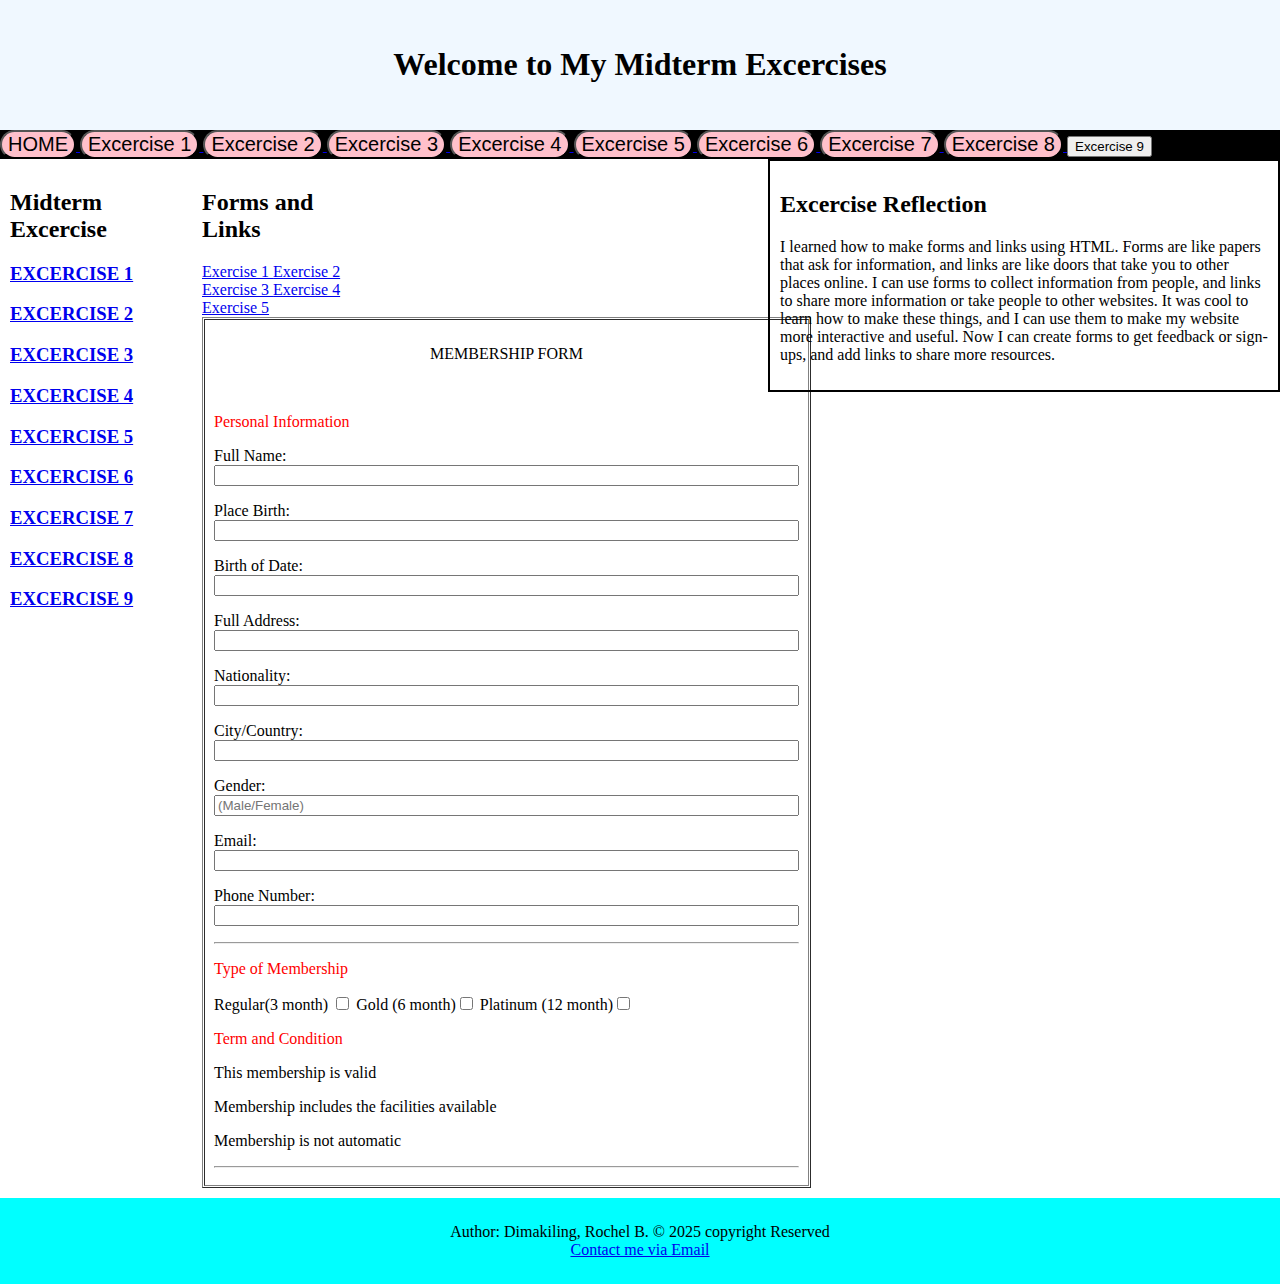
<file: page6.html>
<!DOCTYPE html>
<html>
    <head>
        <title>WEBSITE LAYOUT</title>
        <link rel="stylesheet" href="style.css">
    </head>
    <body>
        <header>
            <center><h1>Welcome to My Midterm Excercises</h1></center>
        </header>

        <nav class="navbar">
            <a href="index.html" target="_blank">
                <button style="font-size:20px; background-color:pink; color:black; border-radius:25px;">HOME</button>
            </a>

            <a href="https://www.facebook.com/share/v/17Yj6XGZ72/" target="_blank">
                <button style="font-size:20px; background-color:pink; color:black; border-radius:25px;">Excercise 1</button>
            </a>

            <a href="page2.html" target="_blank">
               <button style="font-size:20px; background-color:pink; color:black; border-radius:25px;">Excercise 2</button> 
            </a>

            <a href="page3.html" target="_blank">
                <button style="font-size:20px; background-color:pink; color:black; border-radius:25px;">Excercise 3</button>
            </a>

            <a href="page4.html" target="_blank">
                <button style="font-size:20px; background-color:pink; color:black; border-radius:25px;">Excercise 4</button>
            </a>

            <a href="page5.html" target="_blank">
                <button style="font-size:20px; background-color:pink; color:black; border-radius:25px;">Excercise 5</button>
            </a>

            <a href="page6.html" target="_blank">
                 <button style="font-size:20px; background-color:pink; color:black; border-radius:25px;">Excercise 6</button>
            </a>

            <a href="page7.html" target="_blank">
                 <button style="font-size:20px; background-color:pink; color:black; border-radius:25px;">Excercise 7</button>
            </a>

            <a href="page8.html" target="_blank">
                 <button style="font-size:20px; background-color:pink; color:black; border-radius:25px;">Excercise 8</button>
            </a>

            <a  href="page9.html" target="_blank">
                 <button syle="font-size:20px; background-color:pink; color:black; border-radius:25px;">Excercise 9</button>
            </a>

            

        </nav>

          <main>
            <aside>
                <h2>Midterm Excercise</h2>
                <h3><a href="page1.html" target="_blank"> EXCERCISE 1</a> </h3>
                <h3><a href="page2.html" target="_blank"> EXCERCISE 2</a> </h3>
                <h3><a href="page3.html" target="_blank"> EXCERCISE 3</a> </h3>
                <h3><a href="page4.html" target="_blank"> EXCERCISE 4</a> </h3>
                <h3><a href="page5.html" target="_blank"> EXCERCISE 5</a> </h3>
                <h3><a href="page6.html" target="_blank"> EXCERCISE 6</a> </h3>
                <h3><a href="page7.html" target="_blank"> EXCERCISE 7</a> </h3>
                <h3><a href="page8.html" target="_blank"> EXCERCISE 8</a> </h3>
                <h3><a href="page9.html" target="_blank"> EXCERCISE 9</a> </h3>

            </aside>

            <section>
                <head>
                    <h2>Forms and Links</h2>

                    <body>
                        <td colspan="3">
        <a href="https://www.facebook.com/groups/161438246915707/permalink/587664527626408/?app=fbl" target="_blank">
            Exercise 1
        </a>
        <a href="EXERCISE 2.html" target="_blank">
            Exercise 2
        </a>

        <a href="EXERCISE 3.html" target="_blank">
            Exercise 3
        </a>

        <a href="EXERCISE 4.html" target="_blank">
            Exercise 4
        </a>

        <a href="EXERCISE 5.html" target="_blank">
            Exercise 5

        </a>

    </td>
        <head>
            <title>MEMBERSHIP FORM</title>
        </head>

        <body>

            <form>
                <table border="1" cellpadding="9" cellspacing="1" width="100%">
                    <tr>

                        <td colspan="3">
                            <p align="center">MEMBERSHIP FORM</p>
                            <br>

                            <font color="red"><p>Personal Information</p></font>
                            <p>Full Name:
                                <input type="text" name="full name" size="70" maxlength="30" required="required" />
                            </p>

                           <p>Place Birth:
                                <input type="text" name="full name" size="70" maxlength="30" required="required" />
                           </p>

                            <p>Birth of Date:
                                <input type="text" name="full name" size="70" maxlength="30" required="required" />
                           </p>

                            <p>Full Address:
                                <input type="text" name="full name" size="70" maxlength="30" required="required" />
                           </p>

                            <p>Nationality:
                                <input type="text" name="full name" size="70" maxlength="30" required="required" />
                           </p>

                            <p>City/Country:
                                <input type="text" name="full name" size="70" maxlength="30" required="required" />
                           </p>

                            <p>Gender:
                                <input type="text" name="full name" size="70" placeholder="(Male/Female)" maxlength="30" required="required" />
                           </p>

                            <p>Email:
                                <input type="text" name="full name" size="70" maxlength="30" required="required" />
                           </p>

                            <p>Phone Number:
                                <input type="text" name="full name" size="70" maxlength="30" required="required" />
                           </p>

                           <hr>
                           <font color="red"><p>Type of Membership</p></font>
                           
                           <p>Regular(3 month) 
                                <input type="checkbox" /> 
                                Gold (6 month)<input type="checkbox" />
                                Platinum (12 month)<input type="checkbox" />

                           </p>



                            <font color="red"><p>Term and Condition</p></font>
                            <p>This membership is valid</p>
                            <p>Membership includes the facilities available</p>
                            <p>Membership is not automatic</p>

                            <hr>

                        </td>

                    </tr>

                    
                </table>
            </form>
        </section>

        <article>
            <h2>Excercise Reflection</h2>
            <p>I learned how to make forms and links using HTML. Forms are like papers that ask for information, and links are like doors that take you to other places online. I can use forms to collect information from people, and links to share more information or take people to other websites. It was cool to learn how to make these things, and I can use them to make my website more interactive and useful. Now I can create forms to get feedback or sign-ups, and add links to share more resources.
</p>
        </article>

        <div></div>

        </main>

        <footer>
            Author: Dimakiling, Rochel B.
            &copy; 2025 copyright Reserved <br>
            <a href="mailto:rochelbdimakiling@gmail.com">Contact me via Email</a>
        </footer>

                    </body>
                </head>
            </section>
</file>
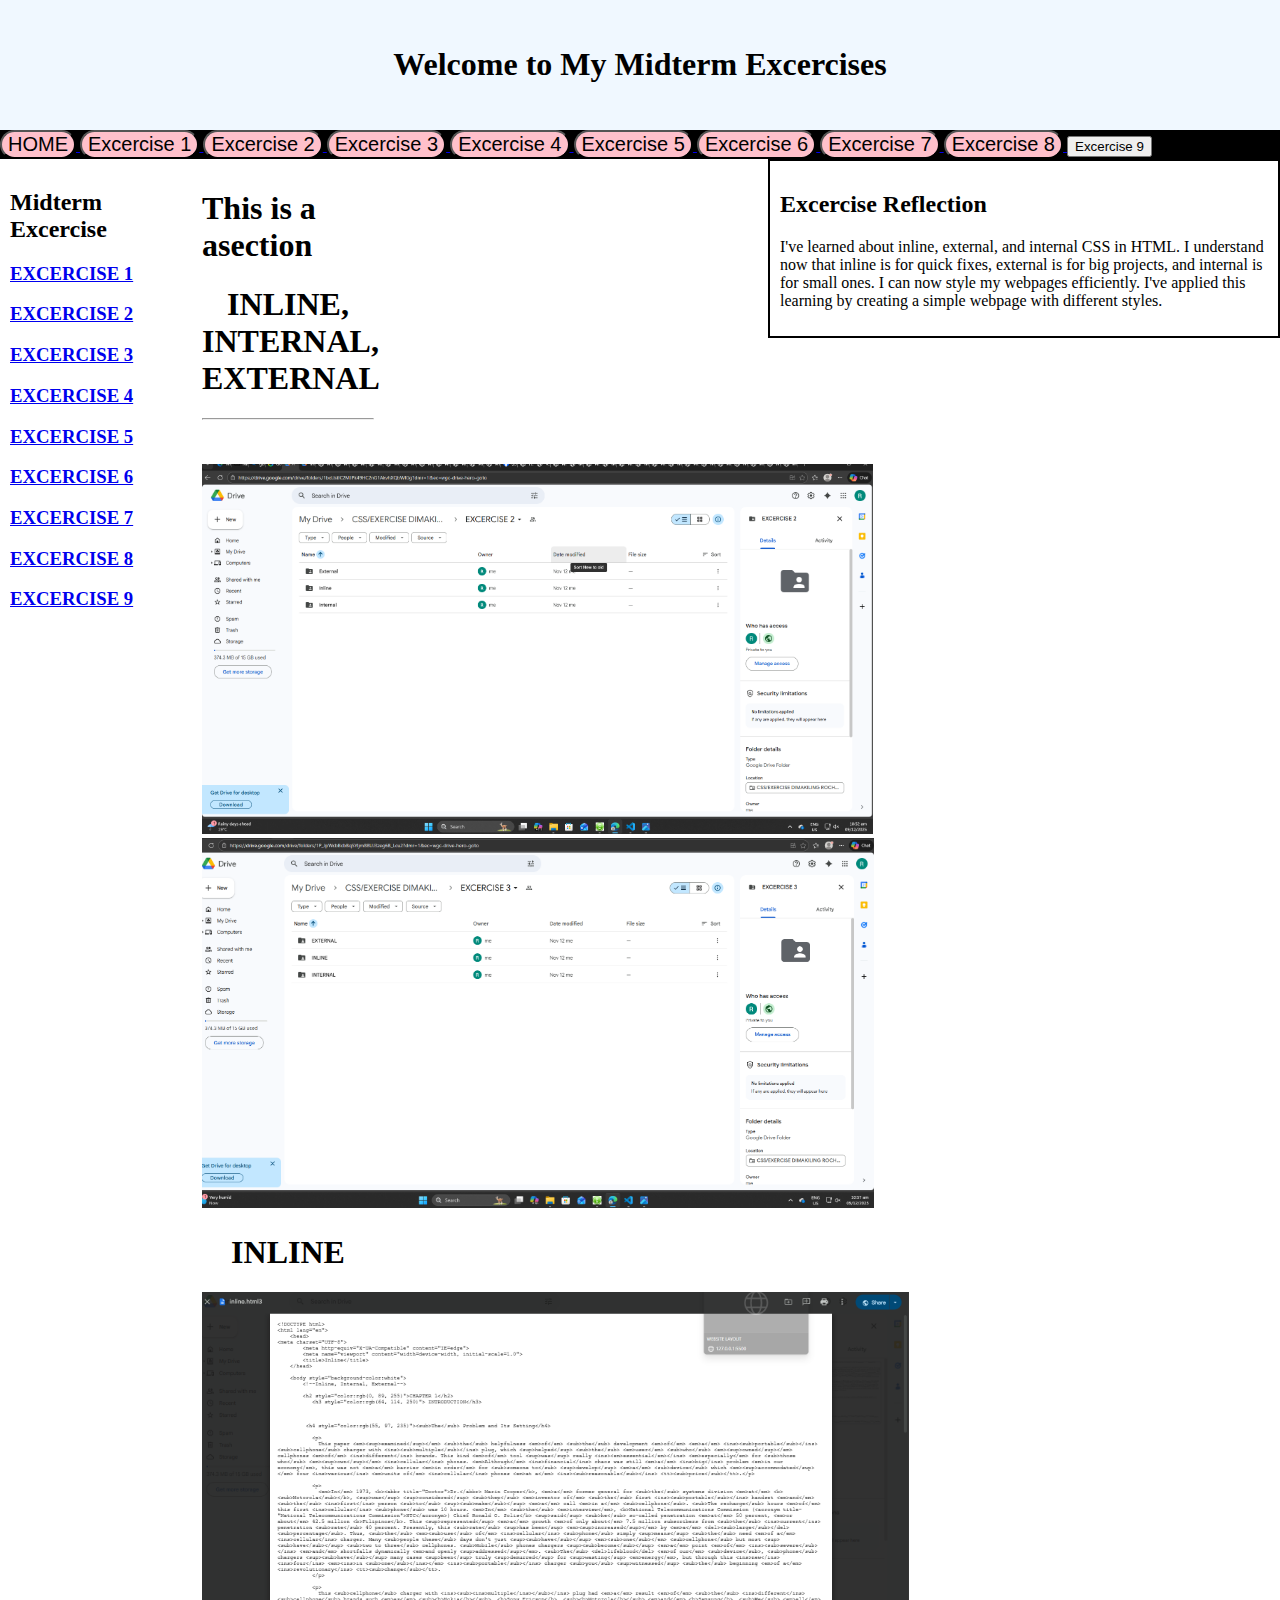
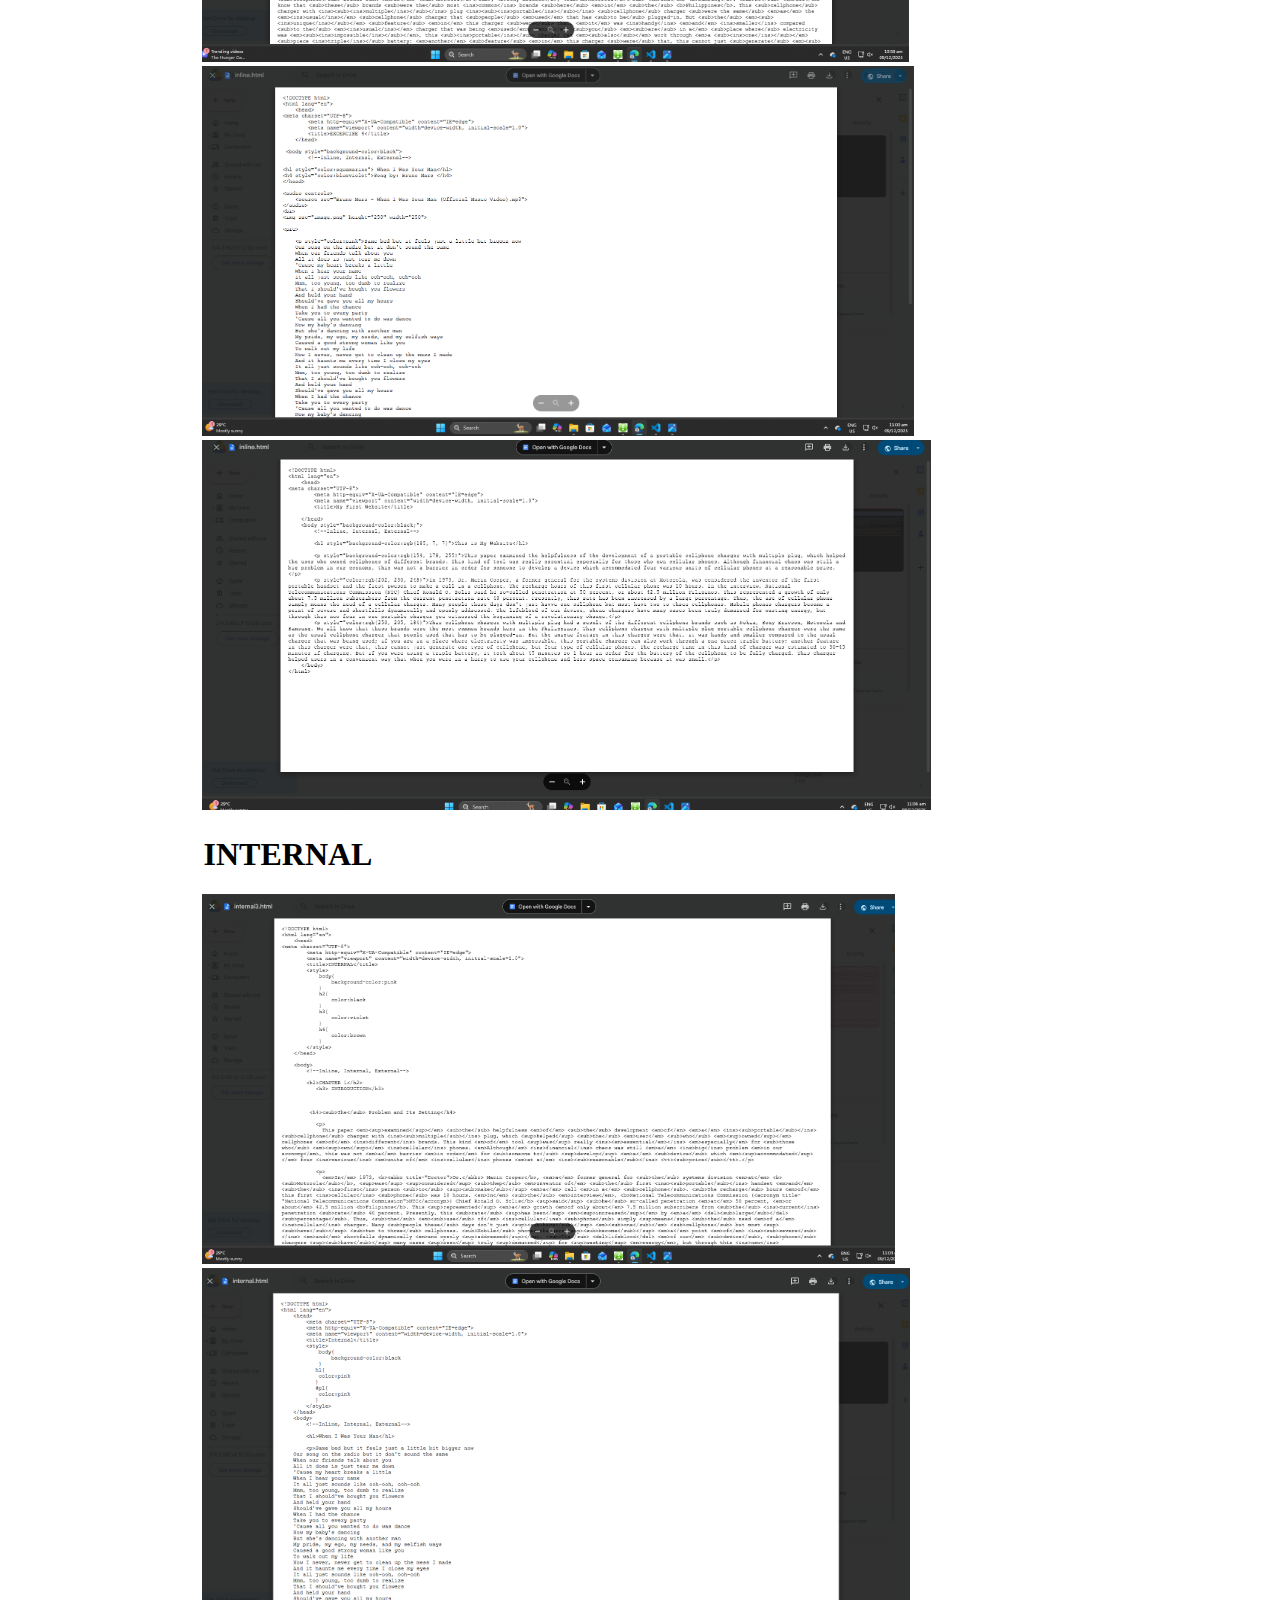
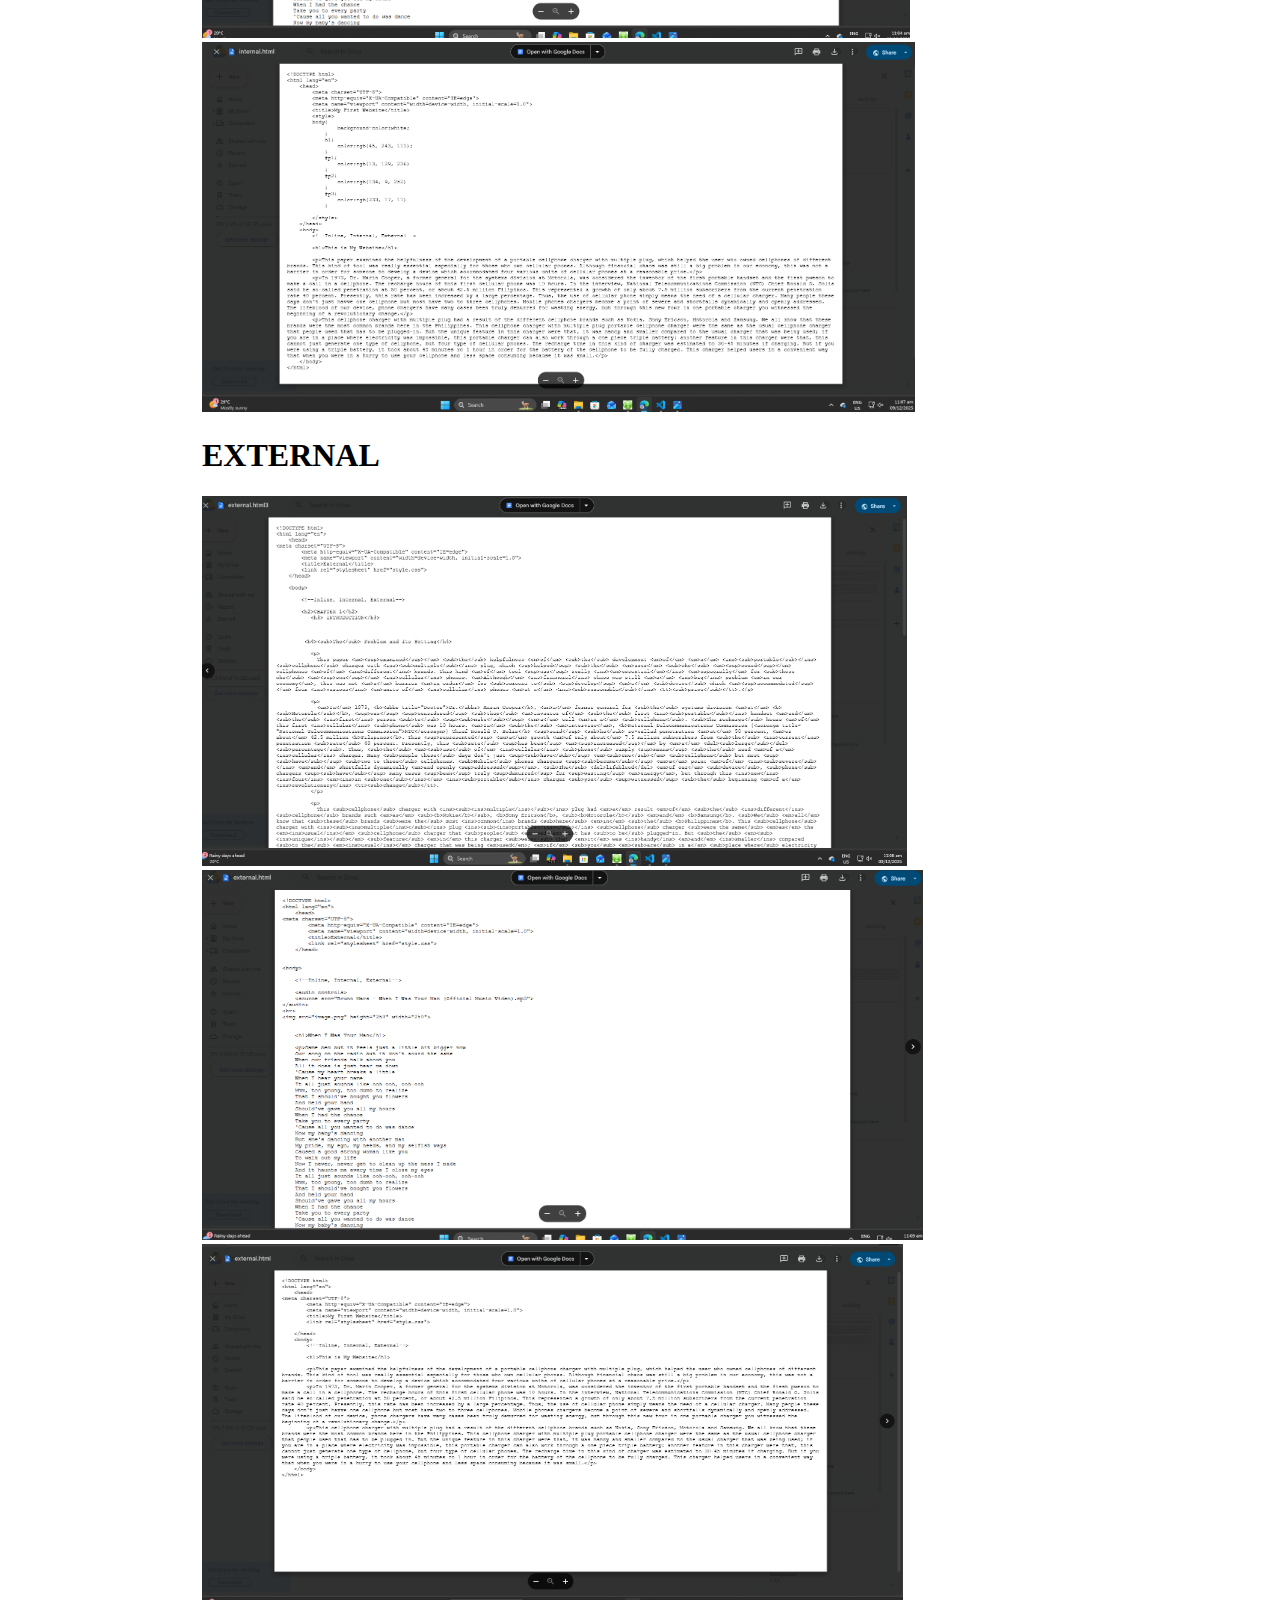
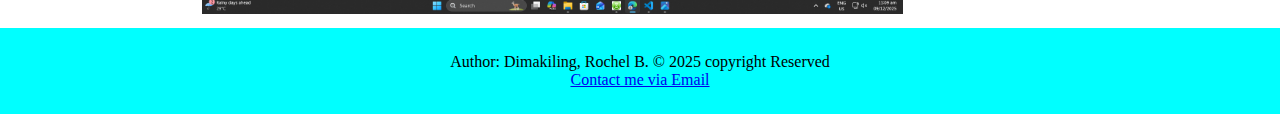
<file: page7.html>
<!DOCTYPE html>
<html>
    <head>
        <title>WEBSITE LAYOUT</title>
        <link rel="stylesheet" href="style.css">
    </head>
    <body>
        <header>
            <center><h1>Welcome to My Midterm Excercises</h1></center>
        </header>

        <nav class="navbar">
            <a href="index.html" target="_blank">
                <button style="font-size:20px; background-color:pink; color:black; border-radius:25px;">HOME</button>
            </a>

            <a href="https://www.facebook.com/share/v/17Yj6XGZ72/" target="_blank">
                <button style="font-size:20px; background-color:pink; color:black; border-radius:25px;">Excercise 1</button>
            </a>

            <a href="page2.html" target="_blank">
               <button style="font-size:20px; background-color:pink; color:black; border-radius:25px;">Excercise 2</button> 
            </a>

            <a href="page3.html" target="_blank">
                <button style="font-size:20px; background-color:pink; color:black; border-radius:25px;">Excercise 3</button>
            </a>

            <a href="page4.html" target="_blank">
                <button style="font-size:20px; background-color:pink; color:black; border-radius:25px;">Excercise 4</button>
            </a>

            <a href="page5.html" target="_blank">
                <button style="font-size:20px; background-color:pink; color:black; border-radius:25px;">Excercise 5</button>
            </a>

            <a href="page6.html" target="_blank">
                 <button style="font-size:20px; background-color:pink; color:black; border-radius:25px;">Excercise 6</button>
            </a>

            <a href="page7.html" target="_blank">
                 <button style="font-size:20px; background-color:pink; color:black; border-radius:25px;">Excercise 7</button>
            </a>

            <a href="page8.html" target="_blank">
                 <button style="font-size:20px; background-color:pink; color:black; border-radius:25px;">Excercise 8</button>
            </a>

            <a  href="page9.html" target="_blank">
                 <button syle="font-size:20px; background-color:pink; color:black; border-radius:25px;">Excercise 9</button>
            </a>

            

        </nav>

        <main>
            <aside>
                <h2>Midterm Excercise</h2>
                <h3><a href="page1.html" target="_blank"> EXCERCISE 1</a> </h3>
                <h3><a href="page2.html" target="_blank"> EXCERCISE 2</a> </h3>
                <h3><a href="page3.html" target="_blank"> EXCERCISE 3</a> </h3>
                <h3><a href="page4.html" target="_blank"> EXCERCISE 4</a> </h3>
                <h3><a href="page5.html" target="_blank"> EXCERCISE 5</a> </h3>
                <h3><a href="page6.html" target="_blank"> EXCERCISE 6</a> </h3>
                <h3><a href="page7.html" target="_blank"> EXCERCISE 7</a> </h3>
                <h3><a href="page8.html" target="_blank"> EXCERCISE 8</a> </h3>
                <h3><a href="page9.html" target="_blank"> EXCERCISE 9</a> </h3>

            </aside>

            <section>
                <h1>This is a asection</h1>
                <center><h1>INLINE, <br> INTERNAL, <br> EXTERNAL</h1></center> <hr> <br> <br>
                <img src="Screenshot 2025-12-09 105239.png" height="370">
                <img src="Screenshot 2025-12-09 105755.png" height="370">
                <center><h1>INLINE</h1></center>
                <img src="Screenshot 2025-12-09 105927.png" height="370">
                <img src="Screenshot 2025-12-09 110044.png" height="370">
                <img src="Screenshot 2025-12-09 110644.png" height="370">
                <center><h1>INTERNAL</h1></center>
                <img src="Screenshot 2025-12-09 110348.png" height="370">
                <img src="Screenshot 2025-12-09 110429.png" height="370">
                <img src="Screenshot 2025-12-09 110730.png" height="370">
                <center><h1>EXTERNAL</h1></center>
                <img src="Screenshot 2025-12-09 110853.png" height="370">
                <img src="Screenshot 2025-12-09 110927.png" height="370">
                <img src="Screenshot 2025-12-09 111000.png" height="370">
            </section>

            <article>
                <h2>Excercise Reflection</h2>
                <p>I've learned about inline, external, and internal CSS in HTML. I understand now that inline is for quick fixes, external is for big projects, and internal is for small ones. I can now style my webpages efficiently. I've applied this learning by creating a simple webpage with different styles.
</p>
            </article>

            <div></div>
        </main>

        <footer>
            Author: Dimakiling, Rochel B.
            &copy; 2025 copyright Reserved <br>
            <a href="mailto:rochelbdimakiling@gmail.com">Contact me via Email</a>
        </footer>

    </body>
</html>
</file>
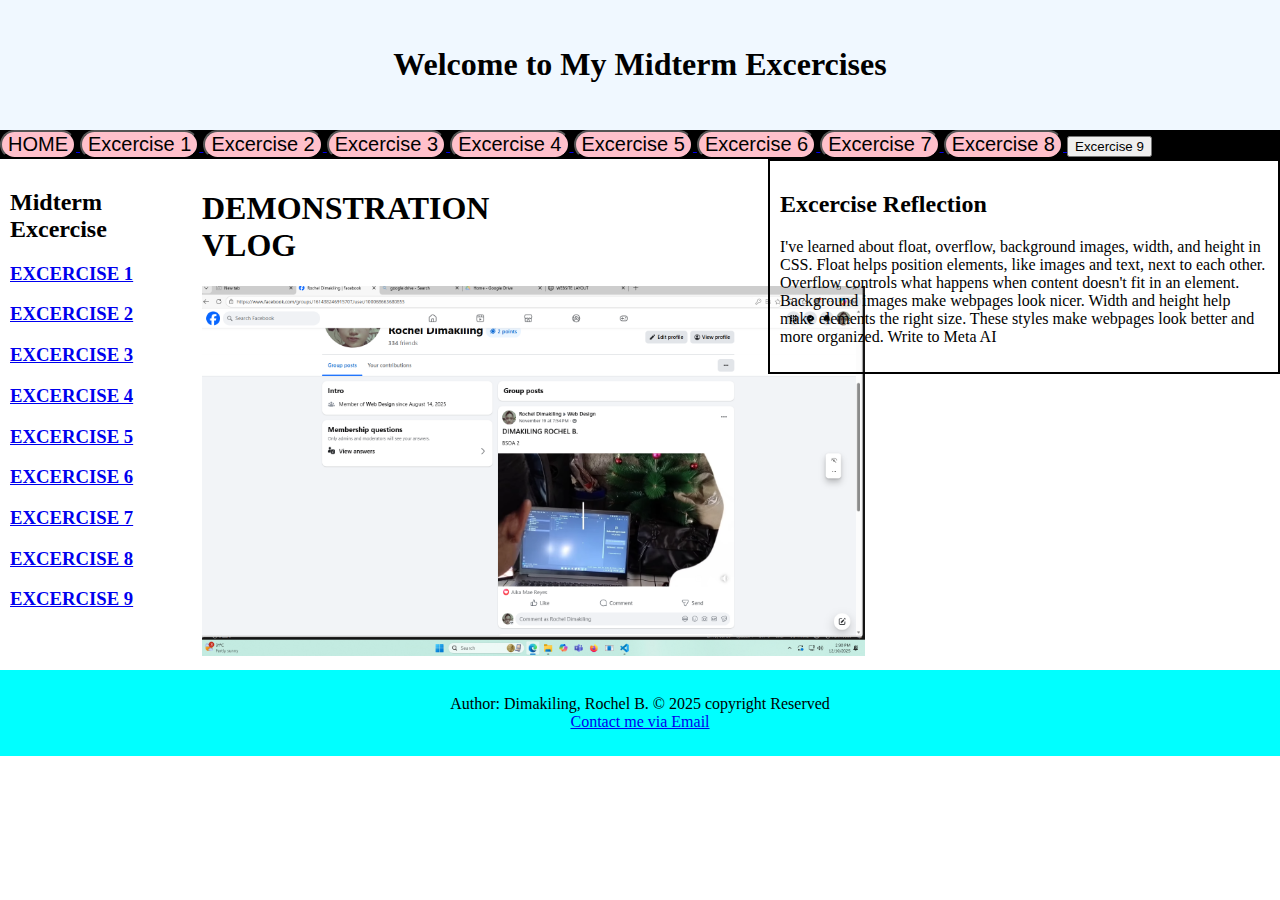
<file: page8.html>
<!DOCTYPE html>
<html>
    <head>
        <title>WEBSITE LAYOUT</title>
        <link rel="stylesheet" href="style.css">
    </head>
    <body>
        <header>
            <center><h1>Welcome to My Midterm Excercises</h1></center>
        </header>

        <nav class="navbar">
            <a href="index.html" target="_blank">
                <button style="font-size:20px; background-color:pink; color:black; border-radius:25px;">HOME</button>
            </a>

            <a href="https://www.facebook.com/share/v/17Yj6XGZ72/" target="_blank">
                <button style="font-size:20px; background-color:pink; color:black; border-radius:25px;">Excercise 1</button>
            </a>

            <a href="page2.html" target="_blank">
               <button style="font-size:20px; background-color:pink; color:black; border-radius:25px;">Excercise 2</button> 
            </a>

            <a href="page3.html" target="_blank">
                <button style="font-size:20px; background-color:pink; color:black; border-radius:25px;">Excercise 3</button>
            </a>

            <a href="page4.html" target="_blank">
                <button style="font-size:20px; background-color:pink; color:black; border-radius:25px;">Excercise 4</button>
            </a>

            <a href="page5.html" target="_blank">
                <button style="font-size:20px; background-color:pink; color:black; border-radius:25px;">Excercise 5</button>
            </a>

            <a href="page6.html" target="_blank">
                 <button style="font-size:20px; background-color:pink; color:black; border-radius:25px;">Excercise 6</button>
            </a>

            <a href="page7.html" target="_blank">
                 <button style="font-size:20px; background-color:pink; color:black; border-radius:25px;">Excercise 7</button>
            </a>

            <a href="page8.html" target="_blank">
                 <button style="font-size:20px; background-color:pink; color:black; border-radius:25px;">Excercise 8</button>
            </a>

            <a  href="page9.html" target="_blank">
                 <button syle="font-size:20px; background-color:pink; color:black; border-radius:25px;">Excercise 9</button>
            </a>

            

        </nav>

        <main>
            <aside>
                <h2>Midterm Excercise</h2>
                <h3><a href="page1.html" target="_blank"> EXCERCISE 1</a> </h3>
                <h3><a href="page2.html" target="_blank"> EXCERCISE 2</a> </h3>
                <h3><a href="page3.html" target="_blank"> EXCERCISE 3</a> </h3>
                <h3><a href="page4.html" target="_blank"> EXCERCISE 4</a> </h3>
                <h3><a href="page5.html" target="_blank"> EXCERCISE 5</a> </h3>
                <h3><a href="page6.html" target="_blank"> EXCERCISE 6</a> </h3>
                <h3><a href="page7.html" target="_blank"> EXCERCISE 7</a> </h3>
                <h3><a href="page8.html" target="_blank"> EXCERCISE 8</a> </h3>
                <h3><a href="page9.html" target="_blank"> EXCERCISE 9</a> </h3>
            </aside>

            <section>
                <h1>DEMONSTRATION  VLOG</h1>
                <img src="Screenshot 2025-12-10 143022.png" height="370">
            </section>

            <article>
                <h2>Excercise Reflection</h2>
                <p>I've learned about float, overflow, background images, width, and height in CSS. Float helps position elements, like images and text, next to each other. Overflow controls what happens when content doesn't fit in an element. Background images make webpages look nicer. Width and height help make elements the right size. These styles make webpages look better and more organized.

Write to Meta AI


                </p>
            
            </article>

            <div></div>
        </main>

        <footer>
            Author: Dimakiling, Rochel B.
            &copy; 2025 copyright Reserved <br>
            <a href="mailto:rochelbdimakiling@gmail.com">Contact me via Email</a>
        </footer>

    </body>
</html>
</file>
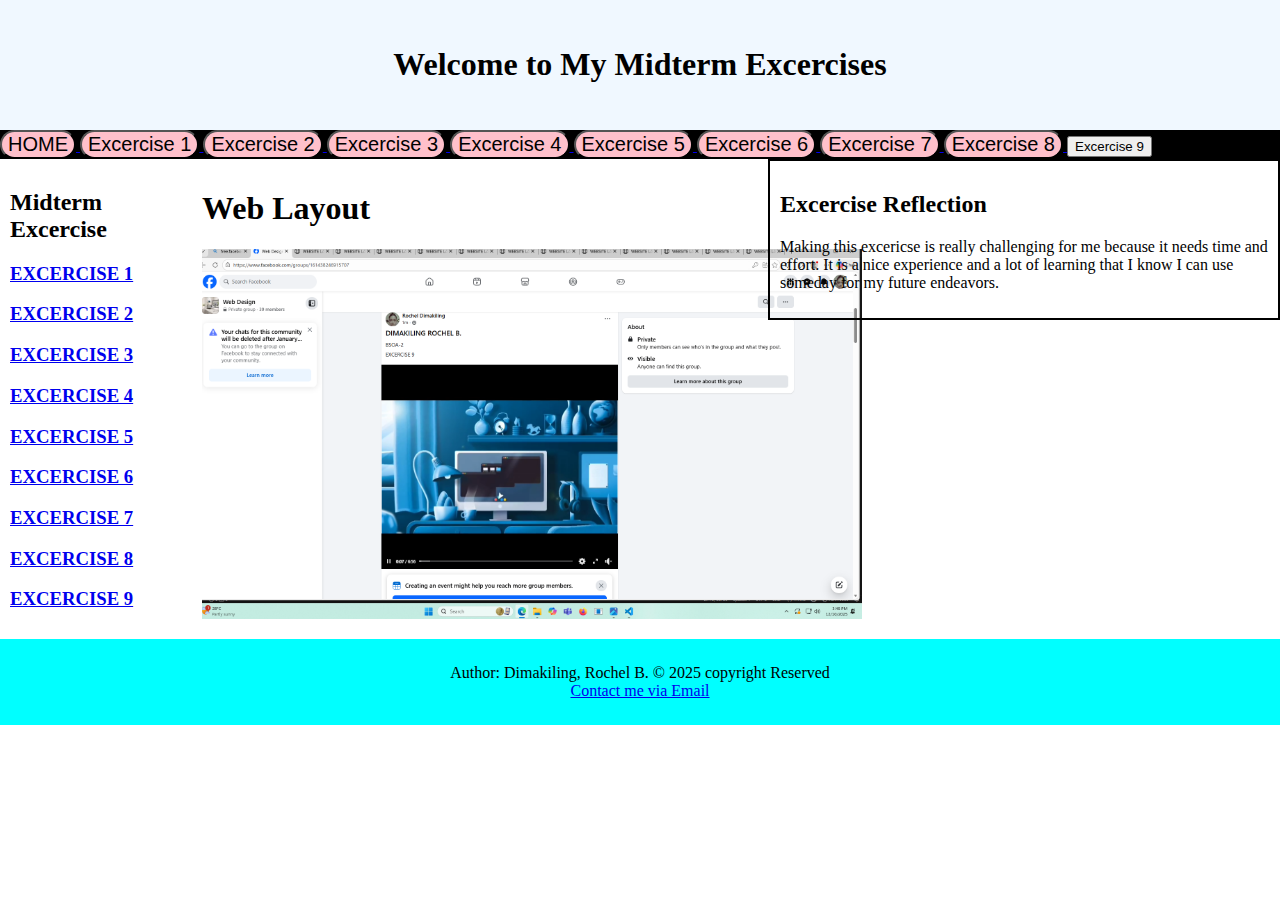
<file: page9.html>
<!DOCTYPE html>
<html>
    <head>
        <title>WEBSITE LAYOUT</title>
        <link rel="stylesheet" href="style.css">
    </head>
    <body>
        <header>
            <center><h1>Welcome to My Midterm Excercises</h1></center>
        </header>

        <nav class="navbar">
            <a href="index.html" target="_blank">
                <button style="font-size:20px; background-color:pink; color:black; border-radius:25px;">HOME</button>
            </a>

            <a href="https://www.facebook.com/share/v/17Yj6XGZ72/" target="_blank">
                <button style="font-size:20px; background-color:pink; color:black; border-radius:25px;">Excercise 1</button>
            </a>

            <a href="page2.html" target="_blank">
               <button style="font-size:20px; background-color:pink; color:black; border-radius:25px;">Excercise 2</button> 
            </a>

            <a href="page3.html" target="_blank">
                <button style="font-size:20px; background-color:pink; color:black; border-radius:25px;">Excercise 3</button>
            </a>

            <a href="page4.html" target="_blank">
                <button style="font-size:20px; background-color:pink; color:black; border-radius:25px;">Excercise 4</button>
            </a>

            <a href="page5.html" target="_blank">
                <button style="font-size:20px; background-color:pink; color:black; border-radius:25px;">Excercise 5</button>
            </a>

            <a href="page6.html" target="_blank">
                 <button style="font-size:20px; background-color:pink; color:black; border-radius:25px;">Excercise 6</button>
            </a>

            <a href="page7.html" target="_blank">
                 <button style="font-size:20px; background-color:pink; color:black; border-radius:25px;">Excercise 7</button>
            </a>

            <a href="page8.html" target="_blank">
                 <button style="font-size:20px; background-color:pink; color:black; border-radius:25px;">Excercise 8</button>
            </a>

            <a  href="page9.html" target="_blank">
                 <button syle="font-size:20px; background-color:pink; color:black; border-radius:25px;">Excercise 9</button>
            </a>

            

        </nav>

        <main>
            <aside>
                <h2>Midterm Excercise</h2>
                <h3><a href="page1.html" target="_blank"> EXCERCISE 1</a> </h3>
                <h3><a href="page2.html" target="_blank"> EXCERCISE 2</a> </h3>
                <h3><a href="page3.html" target="_blank"> EXCERCISE 3</a> </h3>
                <h3><a href="page4.html" target="_blank"> EXCERCISE 4</a> </h3>
                <h3><a href="page5.html" target="_blank"> EXCERCISE 5</a> </h3>
                <h3><a href="page6.html" target="_blank"> EXCERCISE 6</a> </h3>
                <h3><a href="page7.html" target="_blank"> EXCERCISE 7</a> </h3>
                <h3><a href="page8.html" target="_blank"> EXCERCISE 8</a> </h3>
                <h3><a href="page9.html" target="_blank"> EXCERCISE 9</a> </h3>
            </aside>

            <section>
                <h1>Web Layout</h1>
                <img src="Screenshot 2025-12-10 154704.png" height="370">
            </section>

            <article>
                <h2>Excercise Reflection</h2>
                <p>Making this excericse is really challenging for me because it needs time and effort. It is a nice experience and a lot of learning that I know I can use someday for my future endeavors.
                


                </p>
            
            </article>

            <div></div>
        </main>

        <footer>
            Author: Dimakiling, Rochel B.
            &copy; 2025 copyright Reserved <br>
            <a href="mailto:rochelbdimakiling@gmail.com">Contact me via Email</a>
        </footer>

    </body>
</html>
</file>
<file: style.css>
*{
    box-sizing:border-box;
}

body{
    margin: 0;
}

header{
    background-color:aliceblue;
    text-align: center;
    padding: 25px;
}

.navbar{
    background-color:black;
}

aside{
    width: 15%;
    float: left;
    padding: 10px;
}

section{
    width: 15%;
    float: left;
    padding: 10px;
}

article{
    border: 2px solid;
    width: 40%;
    float: right;
    padding: 10px;
}
 footer{
    display: block;
    clear: both;
    background-color:aqua;
    text-align: center;
    padding: 25px;
 }
    @media screen and (max-width:600px) {
        aside, section, article{
            width: 100px;
        }
    }
</file>
